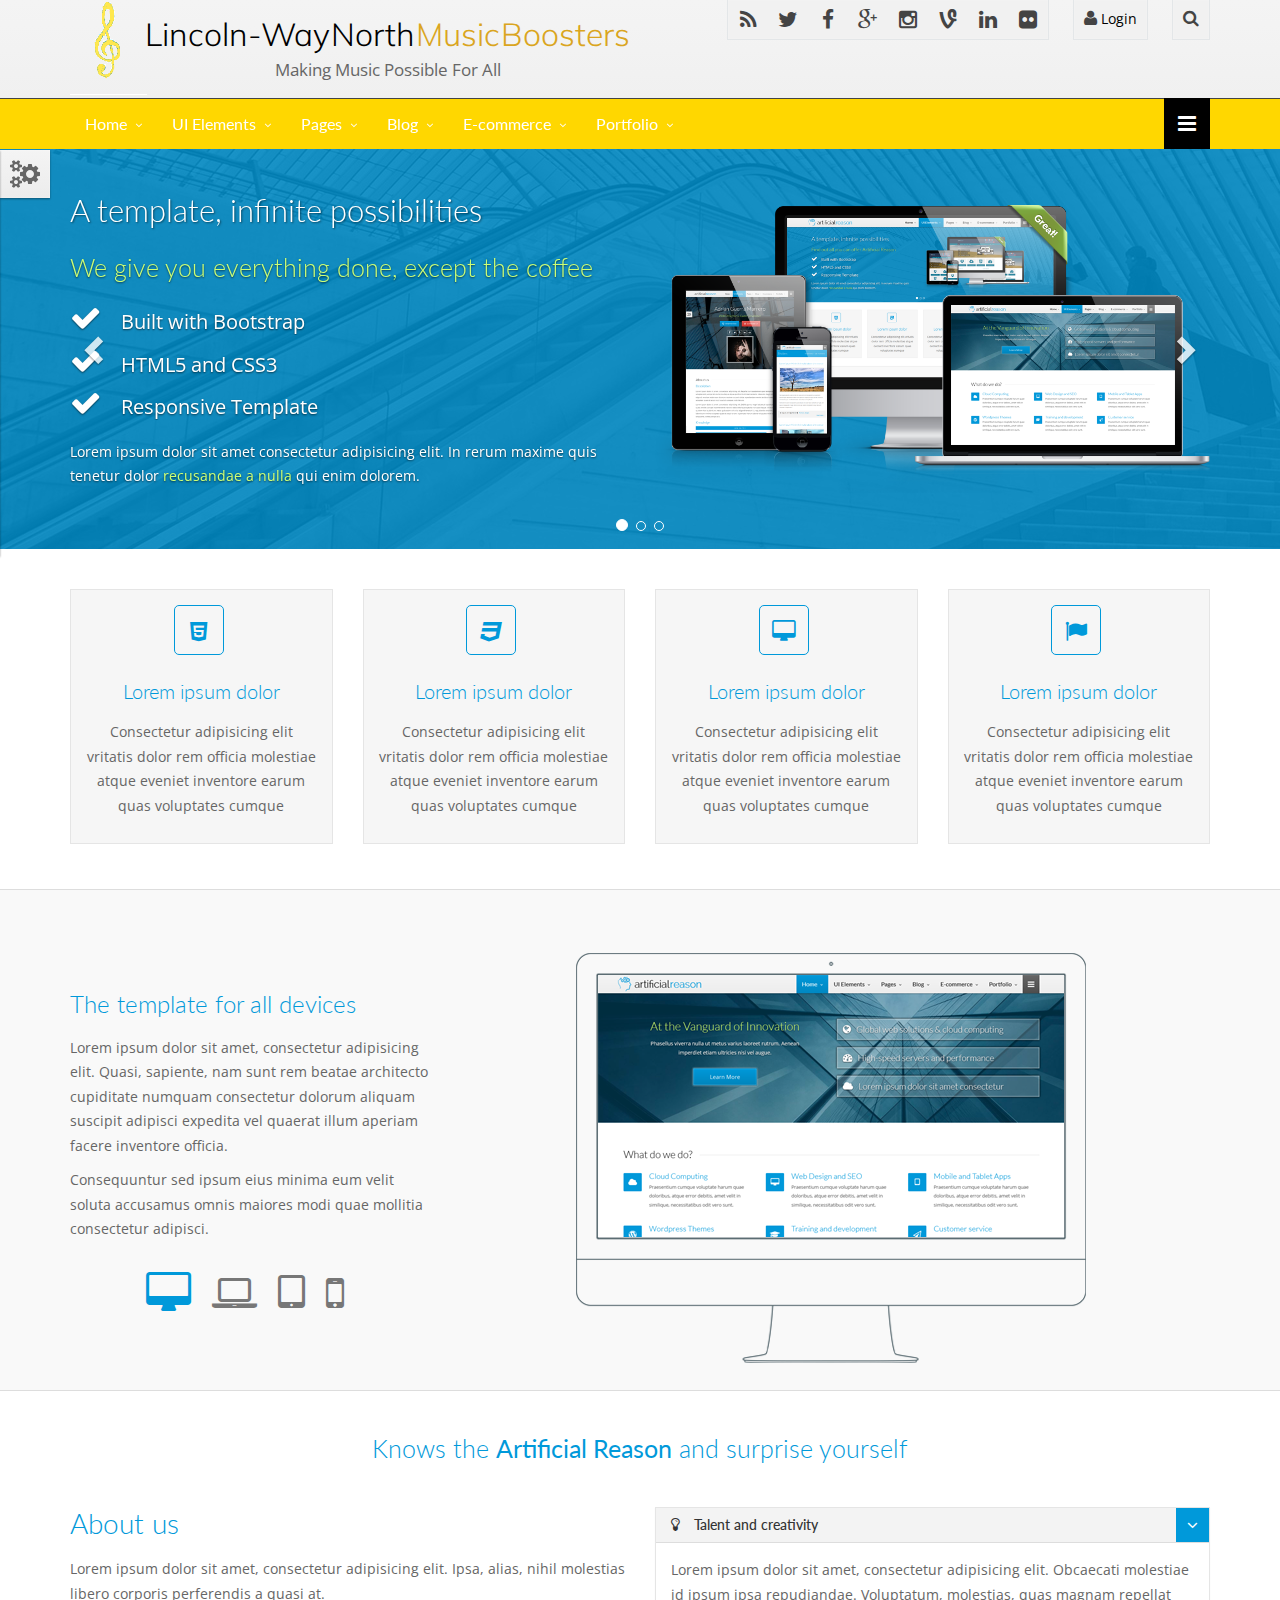
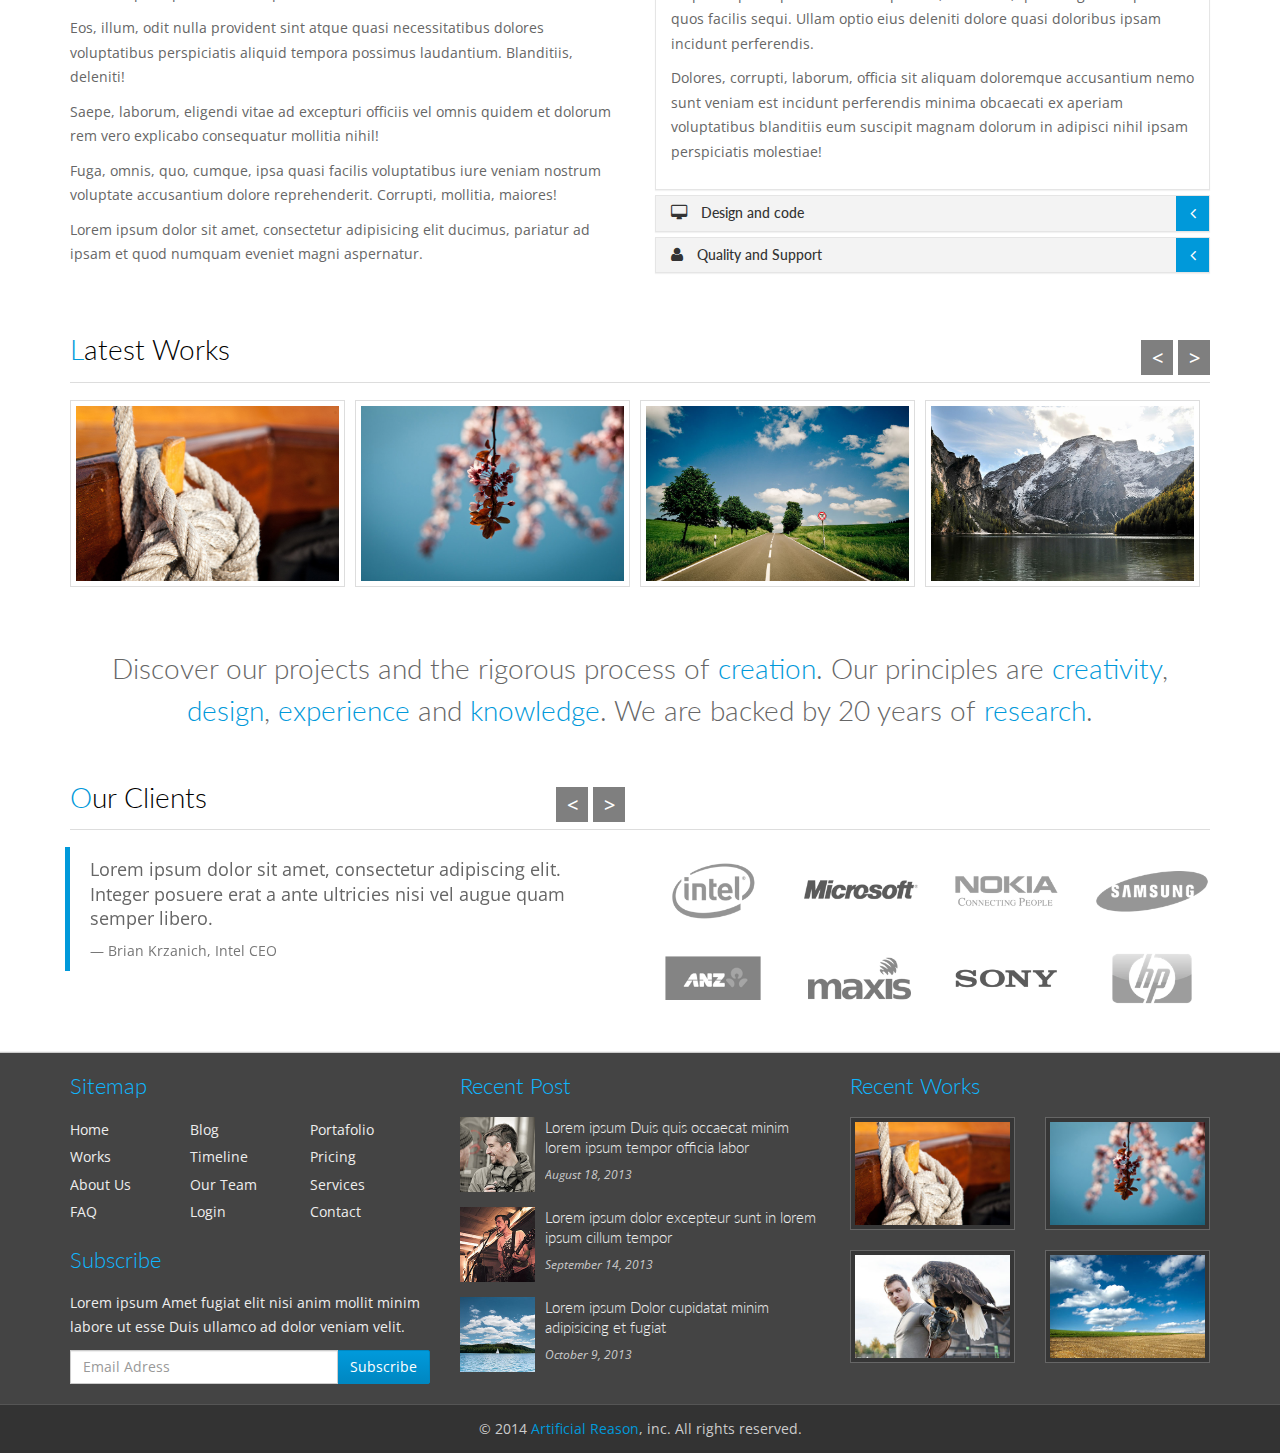
<file: LWNMBSite2/index.html>
﻿<!DOCTYPE html>
<html lang="en">

<head>
    <meta charset="UTF-8">
    <meta name="viewport" content="width=device-width, initial-scale=1">
    <meta name="viewport" content="width=device-width, initial-scale=1.0, minimum-scale=1.0, maximum-scale=1.0, user-scalable=no">

    <title>Artificial Reason</title>

    <link rel="shortcut icon" href="img/favicon.png">

    <meta name="description" content="">

    <!-- CSS -->
    <link href="css/preload.css" rel="stylesheet" media="screen">
    <link href="css/bootstrap.min.css" rel="stylesheet" media="screen">
    <link href="css/yamm.css" rel="stylesheet" media="screen">
    <link href="css/bootstrap-switch.min.css" rel="stylesheet" media="screen">
    <link href="css/font-awesome.min.css" rel="stylesheet" media="screen">
    <link href="css/animate.min.css" rel="stylesheet" media="screen">
    <link href="css/slidebars.css" rel="stylesheet" media="screen">
    <link href="css/lightbox.css" rel="stylesheet" media="screen">
    <link href="css/jquery.bxslider.css" rel="stylesheet">
    <link href="css/syntaxhighlighter/shCore.css" rel="stylesheet" media="screen">

    <link href="css/style-blue.css" rel="stylesheet" media="screen" title="default">
    <link href="css/width-full.css" rel="stylesheet" media="screen" title="default">

    <link href="css/buttons.css" rel="stylesheet" media="screen">

    <!-- HTML5 shim and Respond.js IE8 support of HTML5 elements and media queries -->
    <!--[if lt IE 9]>
        <script src="js/html5shiv.min.js"></script>
        <script src="js/respond.min.js"></script>
    <![endif]-->
</head>

<!-- Preloader -->
<div id="preloader">
    <div id="status">&nbsp;</div>
</div>

<body>

<div id="theme-options" class="hidden-xs">
    <div id="body-options">
        <div id="color-options">
            <h2 class="no-margin-top">Color Selector</h2>
            <a href="javascript:void(0);" rel="style-blue.css" class="color-box color-blue">blue</a>
            <a href="javascript:void(0);" rel="style-blue2.css" class="color-box color-blue2">blue2</a>
            <a href="javascript:void(0);" rel="style-blue3.css" class="color-box color-blue3">blue3</a>
            <a href="javascript:void(0);" rel="style-blue4.css" class="color-box color-blue4">blue4</a>
            <a href="javascript:void(0);" rel="style-blue5.css" class="color-box color-blue5">blue5</a>
            <a href="javascript:void(0);" rel="style-green.css" class="color-box color-green">green</a>
            <a href="javascript:void(0);" rel="style-green2.css" class="color-box color-green2">green2</a>
            <a href="javascript:void(0);" rel="style-green3.css" class="color-box color-green3">green3</a>
            <a href="javascript:void(0);" rel="style-green4.css" class="color-box color-green4">green4</a>
            <a href="javascript:void(0);" rel="style-green5.css" class="color-box color-green5">green5</a>
            <a href="javascript:void(0);" rel="style-red.css" class="color-box color-red">red</a>
            <a href="javascript:void(0);" rel="style-red2.css" class="color-box color-red2">red2</a>
            <a href="javascript:void(0);" rel="style-red3.css" class="color-box color-red3">red3</a>
            <a href="javascript:void(0);" rel="style-fuchsia.css" class="color-box color-fuchsia">fuchsia</a>
            <a href="javascript:void(0);" rel="style-pink.css" class="color-box color-pink">pink</a>
            <a href="javascript:void(0);" rel="style-yellow.css" class="color-box color-yellow">yellow</a>
            <a href="javascript:void(0);" rel="style-yellow2.css" class="color-box color-yellow2">yellow2</a>
            <a href="javascript:void(0);" rel="style-orange.css" class="color-box color-orange">orange</a>
            <a href="javascript:void(0);" rel="style-orange2.css" class="color-box color-orange2">orange2</a>
            <a href="javascript:void(0);" rel="style-orange3.css" class="color-box color-orange3">orange3</a>
            <a href="javascript:void(0);" rel="style-violet.css" class="color-box color-violet">violet</a>
            <a href="javascript:void(0);" rel="style-violet2.css" class="color-box color-violet2">violet2</a>
            <a href="javascript:void(0);" rel="style-violet3.css" class="color-box color-violet3">violet3</a>
            <a href="javascript:void(0);" rel="style-gray.css" class="color-box color-gray">gray</a>
            <a href="javascript:void(0);" rel="style-aqua.css" class="color-box color-aqua">aqua</a>
        </div>
        <div id="header-options">
            <h2>Header Style</h2>
            <div class="btn-group">
                <a href="configurator.html" class="btn btn-block btn-primary btn-ar">Go to the headers selector</a>
            </div>
        </div>
        <div id="width-options">
            <h2>Container Selector</h2>
            <div class="btn-group">
                <form>
                    <input type="checkbox" name="full-width-checkbox" data-label-width="80" data-label-text="Full Width" checked> 
                </form>
            </div>
        </div>
    </div>
    <div id="icon-options">
        <i class="fa fa-gears fa-2x fa-flip-horizontal"></i>
    </div>
</div>
<div id="sb-site">
<div class="boxed">

<header id="header-full-top" class="hidden-xs header-full">
    <div class="container">
        <div class="header-full-title">
            <h1 class="animated fadeInRight"><a href="index.html" class="active">Lincoln-Way North <span>Music Boosters</span></a></h1>
            <p class="animated fadeInRight">Making Music Possible For All</p>
        </div>
        <nav class="top-nav">
            <ul class="top-nav-social hidden-sm">
                <li><a href="#" class="animated fadeIn animation-delay-6 rss"><i class="fa fa-rss"></i></a></li>
                <li><a href="#" class="animated fadeIn animation-delay-7 twitter"><i class="fa fa-twitter"></i></a></li>
                <li><a href="https://www.facebook.com/pages/Lincoln-Way-North-Music-Boosters" class="animated fadeIn animation-delay-8 facebook"><i class="fa fa-facebook"></i></a></li>
                <li><a href="#" class="animated fadeIn animation-delay-9 google-plus"><i class="fa fa-google-plus"></i></a></li>
                <li><a href="#" class="animated fadeIn animation-delay-9 instagram"><i class="fa fa-instagram"></i></a></li>
                <li><a href="#" class="animated fadeIn animation-delay-8 vine"><i class="fa fa-vine"></i></a></li>
                <li><a href="#" class="animated fadeIn animation-delay-7 linkedin"><i class="fa fa-linkedin"></i></a></li>
                <li><a href="#" class="animated fadeIn animation-delay-6 flickr"><i class="fa fa-flickr"></i></a></li>
            </ul>

            <div class="dropdown animated fadeInDown animation-delay-11">
                <a href="#" class="dropdown-toggle" data-toggle="dropdown"><i class="fa fa-user"></i> Login</a>
                <div class="dropdown-menu dropdown-menu-right dropdown-login-box animated fadeInUp">
                    <form role="form">
                        <h4>Login Form</h4>

                        <div class="form-group">
                            <div class="input-group login-input">
                                <span class="input-group-addon"><i class="fa fa-user"></i></span>
                                <input type="text" class="form-control" placeholder="Username">
                            </div>
                            <br>
                            <div class="input-group login-input">
                                <span class="input-group-addon"><i class="fa fa-lock"></i></span>
                                <input type="password" class="form-control" placeholder="Password">
                            </div>
                            <div class="checkbox pull-left">
                                <label>
                                    <input type="checkbox"> Remember me
                                </label>
                            </div>
                            <button type="submit" class="btn btn-ar btn-primary pull-right">Login</button>
                            <div class="clearfix"></div>
                        </div>
                    </form>
                </div>
            </div> <!-- dropdown -->

            <div class="dropdown animated fadeInDown animation-delay-13">
                <a href="#" class="dropdown-toggle" data-toggle="dropdown"><i class="fa fa-search"></i></a>
                <div class="dropdown-menu dropdown-menu-right dropdown-search-box animated fadeInUp">
                    <form role="form">
                        <div class="input-group">
                            <input type="text" class="form-control" placeholder="Search...">
                            <span class="input-group-btn">
                                <button class="btn btn-ar btn-primary" type="button">Go!</button>
                            </span>
                        </div><!-- /input-group -->
                    </form>
                </div>
            </div> <!-- dropdown -->
        </nav>
    </div> <!-- container -->
</header> <!-- header-full -->
<nav class="navbar navbar-static-top navbar-default navbar-header-full navbar-dark" role="navigation" id="header">
    <div class="container">
        <!-- Brand and toggle get grouped for better mobile display -->
        <div class="navbar-header">
            <button type="button" class="navbar-toggle" data-toggle="collapse" data-target="#bs-example-navbar-collapse-1">
                <span class="sr-only">Toggle navigation</span>
                <i class="fa fa-bars"></i>
            </button>
            <a class="navbar-brand hidden-lg hidden-md hidden-sm active" href="index.html">Artificial <span>Reason</span></a>
        </div> <!-- navbar-header -->

        <!-- Collect the nav links, forms, and other content for toggling -->
        <div class="pull-right">
            <a href="javascript:void(0);" class="sb-icon-navbar sb-toggle-right"><i class="fa fa-bars"></i></a>
        </div>
        <div class="collapse navbar-collapse" id="bs-example-navbar-collapse-1">
            <ul class="nav navbar-nav">
                <li class="dropdown">
                    <a href="javascript:void(0);" class="dropdown-toggle" data-toggle="dropdown">Home</a>
                     <ul class="dropdown-menu dropdown-menu-left">
                        <li><a href="index.html" class="active">Option 1: Default</a></li>
                        <li><a href="home_services.html">Option 2: Services</a></li>
                        <li><a href="home_full.html">Option 3: Full Intro</a></li>
                        <li><a href="home_only_full.html">Option 4: Only Full Intro</a></li>
                        <li><a href="home_news.html">Option 5: News</a></li>
                        <li><a href="home_profile.html">Option 6: Professional Profile</a></li>
                        <li><a href="home_plan.html">Option 7: Subscribe <span class="label label-success pull-right">New</span></a></li>
                        <li role="presentation" class="dropdown-header">Header Options</li>
                        <li><a href="configurator.html">Configurator<span class="label label-success pull-right">New</span></a></li>
                    </ul>
                </li>
                <li class="dropdown">
                    <a href="javascript:void(0);" class="dropdown-toggle" data-toggle="dropdown">UI Elements</a>
                     <ul class="dropdown-menu dropdown-menu-left">
                        <li class="dropdown-submenu">
                                <a href="javascript:void(0);" class="has_children">CSS</a>
                                <ul class="dropdown-menu dropdown-menu-left">
                                <li><a href="css_typography.html">Typography</a></li>
                                <li><a href="css_headers.html">Headers</a></li>
                                <li><a href="css_dividers.html">Dividers</a></li>
                                <li><a href="css_blockquotes.html">Blockquotes</a></li>
                                <li><a href="css_forms.html">Forms</a></li>
                                <li><a href="css_tables.html">Tables</a></li>
                            </ul>
                        </li>
                        <li class="dropdown-submenu">
                                <a href="javascript:void(0);" class="has_children">Buttons</a>
                                <ul class="dropdown-menu dropdown-menu-left">
                                <li><a href="btn_basic_buttons.html">Basic Buttons</a></li>
                                <li><a href="btn_library_buttons.html">Buttons Library</a></li>
                                <li><a href="btn_social_buttons.html">Social Buttons</a></li>
                            </ul>
                        </li>
                        <li class="dropdown-submenu">
                                <a href="javascript:void(0);" class="has_children">Icons</a>
                                <ul class="dropdown-menu dropdown-menu-left">
                                <li><a href="icons_artificial_reason.html">Artificial Reason Icons</a></li>
                                <li><a href="icons_glyph.html">Glyphicons Icons</a></li>
                                <li><a href="icons_awesome.html">Font Awesome</a></li>
                                <li><a href="icons_social.html">Social Icons</a></li>
                            </ul>
                        </li>
                        <li class="dropdown-submenu">
                                <a href="javascript:void(0);" class="has_children">Components</a>
                                <ul class="dropdown-menu dropdown-menu-left">
                                <li><a href="components_dropdowns.html">Components Dropdowns</a></li>
                                <li><a href="components_panels.html">Panels</a></li>
                                <li><a href="components_lists.html">Lists</a></li>
                                <li><a href="components_paginations.html">Paginations</a></li>
                                <li><a href="components_labels_badges.html">Labels and Badges</a></li>
                                <li><a href="components_alerts_wells.html">Alerts and Wells</a></li>
                                <li><a href="components_thumbnails.html">Thumbnails</a></li>
                                <li><a href="components_modals.html">Modals</a></li>
                                <li><a href="components_progress_bars.html">Progress Bars</a></li>
                                <li><a href="components_tooltip_popover.html">Tooltip &amp; Popover</a></li>
                            </ul>
                        </li>
                        <li><a href="collapses_tabs.html">Collapses &amp; Tabs</a></li>
                        <li><a href="components_vertical_tabs.html">Vertical Tabs <span class="label label-success pull-right">New</span></a></li>
                        <li><a href="components_switch.html">Switch Controls <span class="label label-success pull-right">New</span></a></li>
                        <li><a href="content_box.html">Contents Box</a></li>
                        <li><a href="carousels.html">Carousels</a></li>
                        <li><a href="charts.html">Charts &amp; CountDowns</a></li>
                    </ul>
                </li>
                <li class="dropdown">
                    <a href="javascript:void(0);" class="dropdown-toggle" data-toggle="dropdown">Pages</a>
                     <ul class="dropdown-menu dropdown-menu-left">
                        <li class="dropdown-submenu">
                                <a href="javascript:void(0);" class="has_children">About us &amp; Team</a>
                                <ul class="dropdown-menu dropdown-menu-left">
                                <li><a href="page_about.html">About us Option 1</a></li>
                                <li><a href="page_about2.html">About us Option 2</a></li>
                                <li><a href="page_about3.html">About us &amp; Team</a></li>
                                <li class="divider"></li>                                        
                                <li><a href="page_team.html">Our Team Option 1</a></li>
                                <li><a href="page_team2.html">Our Team Option 2</a></li>
                            </ul>
                        </li>
                        <li class="dropdown-submenu">
                                <a href="javascript:void(0);" class="has_children">Form</a>
                                <ul class="dropdown-menu dropdown-menu-left">
                                <li><a href="page_contact.html">Contact Option 1</a></li>
                                <li><a href="page_contact2.html">Contact Option 2</a></li>
                                <li class="divider"></li>                                        
                                <li><a href="page_login.html">Login Integrated</a></li>
                                <li><a href="page_login_full.html">Login Full Page</a></li>
                                <li class="divider"></li>                                        
                                <li><a href="page_login_register.html">Login and Register</a></li>
                                <li><a href="page_register.html">Register Option 1</a></li>
                            </ul>
                        </li>
                        <li class="dropdown-submenu">
                                <a href="javascript:void(0);" class="has_children">Profiles</a>
                                <ul class="dropdown-menu dropdown-menu-left">
                                <li><a href="page_profile.html">User Profile Option 1</a></li>
                                <li><a href="page_profile2.html">User Profile Option 2</a></li>
                            </ul>
                        </li>
                        <li class="dropdown-submenu">
                                <a href="javascript:void(0);" class="has_children">Error</a>
                                <ul class="dropdown-menu dropdown-menu-left">
                                <li><a href="page_404.html">Error 404 Full Page</a></li>
                                <li><a href="page_404_2.html">Error 404 Integrated</a></li>
                                <li><a href="page_500.html">Error 500 Full Page</a></li>
                                <li><a href="page_500_2.html">Error 500 Integrated</a></li>
                            </ul>
                        </li>
                        <li class="dropdown-submenu">
                                <a href="javascript:void(0);" class="has_children">Bussiness &amp; Products</a>
                                <ul class="dropdown-menu dropdown-menu-left">
                                <li><a href="page_testimonial.html">Testimonials</a></li>
                                <li><a href="page_clients.html">Our Clients</a></li>
                                <li><a href="page_product.html">Products</a></li>
                                <li><a href="page_services.html">Services</a></li>
                            </ul>
                        </li>
                        <li class="dropdown-submenu">
                                <a href="javascript:void(0);" class="has_children">Pricing</a>
                                <ul class="dropdown-menu dropdown-menu-left">
                                <li><a href="page_pricing.html">Pricing Box</a></li>
                                <li><a href="page_pricing-mega.html">Pricing Mega Table</a></li>
                            </ul>
                        </li>
                        <li class="dropdown-submenu">
                                <a href="javascript:void(0);" class="has_children">FAQ &amp; Support</a>
                                <ul class="dropdown-menu dropdown-menu-left">
                                <li><a href="page_support.html">Support Center</a></li>
                                <li><a href="page_faq.html">FAQ Option 1</a></li>
                                <li><a href="page_faq2.html">FAQ Option 2</a></li>
                            </ul>
                        </li>
                        <li class="dropdown-submenu">
                                <a href="javascript:void(0);" class="has_children">Coming Soon</a>
                                <ul class="dropdown-menu dropdown-menu-left">
                                <li><a href="page_coming.html">Coming Soon Option 1</a></li>
                                <li><a href="page_coming2.html">Coming Soon Option 2</a></li>
                            </ul>
                        </li>
                        <li class="dropdown-submenu">
                                <a href="javascript:void(0);" class="has_children">Timeline</a>
                                <ul class="dropdown-menu dropdown-menu-left">
                                <li><a href="page_timeline_left.html">Timeline Left</a></li>
                                <li><a href="page_timeline.html">Timeline Center</a></li>
                            </ul>
                        </li>
                    </ul>
                </li>
                <li class="dropdown">
                    <a href="javascript:void(0);" class="dropdown-toggle" data-toggle="dropdown">Blog</a>
                     <ul class="dropdown-menu dropdown-menu-left">
                        <li><a href="blog.html">Blog Right Sidebar</a></li>
                        <li><a href="blog_left.html">Blog Left Sidebar</a></li>
                        <li><a href="blog_full.html">Blog Full</a></li>
                        <li><a href="blog2.html">Other Option</a></li>
                        <li class="divider"></li>
                        <li><a href="single.html">Blog Item</a></li>
                        <li><a href="single_full.html">Blog Item Full</a></li>
                    </ul>
                </li>
                <li class="dropdown">
                    <a href="javascript:void(0);" class="dropdown-toggle" data-toggle="dropdown">E-commerce</a>
                     <ul class="dropdown-menu dropdown-menu-left">
                        <li><a href="e-commerce_home.html">E-commerce Home</a></li>
                        <li><a href="e-commerce.html">E-commerce Filters</a></li>
                        <li><a href="e-commerce_product.html">Product</a></li>
                        <li><a href="e-commerce_cart.html">Cart</a></li>
                    </ul>
                </li>
                <li class="dropdown">
                    <a href="javascript:void(0);" class="dropdown-toggle" data-toggle="dropdown">Portfolio</a>
                     <ul class="dropdown-menu dropdown-menu-left">
                        <li><a href="portfolio_sidebar.html">Portfolio sidebar filters</a></li>
                        <li><a href="portfolio_topbar.html">Portfolio topbar filters</a></li>
                        <li><a href="portfolio_caption_hover.html">Portfolio with captions</a></li>
                        <li class="divider"></li>
                        <li><a href="portfolio_item.html">Portfolio item</a></li>
                        <li><a href="portfolio_item_devices.html">Portfolio item device</a></li>
                    </ul>
                </li>
             </ul>
        </div><!-- navbar-collapse -->
    </div><!-- container -->
</nav>

<section class="carousel-section">
    <div id="carousel-example-generic" class="carousel carousel-razon slide" data-ride="carousel" data-interval="5000">
        <!-- Indicators -->
        <ol class="carousel-indicators">
            <li data-target="#carousel-example-generic" data-slide-to="0" class="active"></li>
            <li data-target="#carousel-example-generic" data-slide-to="1"></li>
            <li data-target="#carousel-example-generic" data-slide-to="2"></li>
        </ol>

        <!-- Wrapper for slides -->
        <div class="carousel-inner">
            <div class="item active">
                <div class="container">
                    <div class="row">
                        <div class="col-md-6 col-sm-7">
                            <div class="carousel-caption">
                                <div class="carousel-text">
                                   <h1 class="animated fadeInDownBig animation-delay-7 carousel-title">A template, infinite possibilities</h1>
                                   <h2 class="animated fadeInDownBig animation-delay-5  crousel-subtitle">We give you everything done, except the coffee</h2>
                                   <ul class="list-unstyled carousel-list">
                                       <li class="animated bounceInLeft animation-delay-11"><i class="fa fa-check"></i>Built with Bootstrap</li>
                                       <li class="animated bounceInLeft animation-delay-13"><i class="fa fa-check"></i>HTML5 and CSS3</li>
                                       <li class="animated bounceInLeft animation-delay-15"><i class="fa fa-check"></i>Responsive Template</li>
                                   </ul>
                                   <p class="animated fadeInUpBig animation-delay-17">Lorem ipsum dolor sit amet consectetur adipisicing elit. In rerum maxime quis tenetur dolor <span>recusandae a nulla</span> qui enim dolorem.</p>
                               </div>
                            </div>
                        </div>
                        <div class="col-md-6 col-sm-5 hidden-xs carousel-img-wrap">
                            <div class="carousel-img">
                                <img src="img/demo/pre.png" class="img-responsive animated bounceInUp animation-delay-3" alt="Image">
                            </div>
                        </div>
                    </div>
                </div>
            </div>
            <div class="item">
                <div class="container">
                    <div class="row">
                        <div class="col-md-6 col-sm-8">
                            <div class="carousel-caption">
                                <div class="carousel-text">
                                   <h1 class="animated fadeInDownBig animation-delay-7 carousel-title">Customization extremes</h1>
                                   <h2 class="animated fadeInDownBig animation-delay-5  crousel-subtitle">Configure your own template in few easy steps</h2>
                                   <ul class="list-unstyled carousel-list">
                                       <li class="animated bounceInLeft animation-delay-11"><i class="fa fa-check"></i>25 default colors</li>
                                       <li class="animated bounceInLeft animation-delay-13"><i class="fa fa-check"></i>Variables less for all colors</li>
                                       <li class="animated bounceInLeft animation-delay-15"><i class="fa fa-check"></i>Full width and boxed mode</li>
                                   </ul>
                                   <p class="animated fadeInUpBig animation-delay-17">Lorem ipsum dolor sit amet consectetur adipisicing elit. In rerum maxime quis tenetur dolor <span>recusandae a nulla</span> qui enim dolorem.</p>
                               </div>
                            </div>
                        </div>
                        <div class="col-md-6 col-sm-4 hidden-xs carousel-img-wrap">
                            <div class="carousel-img">
                                <img src="img/demo/pre2.png" class="img-responsive animated bounceInUp animation-delay-3" alt="Image">
                            </div>
                        </div>
                    </div>
                </div>
            </div>
            <div class="item">
                <div class="container">
                    <div class="row">
                        <div class="col-lg-6 col-md-7 col-sm-9">
                            <div class="carousel-caption">
                                <div class="carousel-text">
                                   <h1 class="animated fadeInDownBig animation-delay-7 carousel-title">Templates for almost everything</h1>
                                   <h2 class="animated fadeInDownBig animation-delay-5  crousel-subtitle">Artificial Reason include over 80 HTML templates</h2>
                                   <ul class="list-unstyled carousel-list">
                                       <li class="animated bounceInLeft animation-delay-11"><i class="fa fa-check"></i>84 HTML Templates</li>
                                       <li class="animated bounceInLeft animation-delay-13"><i class="fa fa-check"></i>More than 50 components</li>
                                       <li class="animated bounceInLeft animation-delay-15"><i class="fa fa-check"></i>Extra CSS classes</li>
                                   </ul>
                                   <p class="animated fadeInUpBig animation-delay-17">Lorem ipsum dolor sit amet consectetur adipisicing elit. In rerum maxime quis tenetur dolor <span>recusandae a nulla</span> qui enim dolorem.</p>
                               </div>
                            </div>
                        </div>
                        <div class="col-lg-6 col-md-5 col-sm-3 hidden-xs carousel-img-wrap">
                            <div class="carousel-img">
                                <img src="img/demo/pre3.png" class="img-responsive animated bounceInUp animation-delay-3" alt="Image">
                            </div>
                        </div>
                    </div>
                </div>
            </div>
        </div>

        <!-- Controls -->
        <a class="left carousel-control" href="#carousel-example-generic" data-slide="prev">
            <span class="glyphicon glyphicon-chevron-left"></span>
        </a>
        <a class="right carousel-control" href="#carousel-example-generic" data-slide="next">
            <span class="glyphicon glyphicon-chevron-right"></span>
        </a>
    </div>
</section> <!-- carousel -->

<section class="margin-bottom">
    <div class="container">
        <div class="row">
            <div class="col-md-3 col-sm-6">
                <div class="content-box box-default animated fadeInUp animation-delay-10">
                    <span class="icon-ar icon-ar-lg icon-ar-round icon-ar-inverse"><i class="fa fa-html5"></i></span>
                    <h4 class="content-box-title">Lorem ipsum dolor</h4>
                    <p>Consectetur adipisicing elit vritatis dolor rem officia molestiae atque eveniet inventore earum quas voluptates cumque</p>
                </div>
            </div>
            <div class="col-md-3 col-sm-6">
                <div class="content-box box-default animated fadeInUp animation-delay-14">
                    <span class="icon-ar icon-ar-lg icon-ar-round icon-ar-inverse"><i class="fa fa-css3"></i></span>
                    <h4 class="content-box-title">Lorem ipsum dolor</h4>
                    <p>Consectetur adipisicing elit vritatis dolor rem officia molestiae atque eveniet inventore earum quas voluptates cumque</p>
                </div>
            </div>
            <div class="col-md-3 col-sm-6">
                <div class="content-box box-default animated fadeInUp animation-delay-16">
                    <span class="icon-ar icon-ar-lg icon-ar-round icon-ar-inverse"><i class="fa fa-desktop"></i></span>
                    <h4 class="content-box-title">Lorem ipsum dolor</h4>
                    <p>Consectetur adipisicing elit vritatis dolor rem officia molestiae atque eveniet inventore earum quas voluptates cumque</p>
                </div>
            </div>
            <div class="col-md-3 col-sm-6">
                <div class="content-box box-default animated fadeInUp animation-delay-12">
                    <span class="icon-ar icon-ar-lg icon-ar-round icon-ar-inverse"><i class="fa fa-flag"></i></span>
                    <h4 class="content-box-title">Lorem ipsum dolor</h4>
                    <p>Consectetur adipisicing elit vritatis dolor rem officia molestiae atque eveniet inventore earum quas voluptates cumque</p>
                </div>
            </div>
        </div>
    </div>
</section>

<section class="section-lines">
    <div class="container">
        <div class="row">
            <div class="col-md-4">
                <div class="home-devices">
                    <h3>The template for all devices</h3>
                    <p>Lorem ipsum dolor sit amet, consectetur adipisicing elit. Quasi, sapiente, nam sunt rem beatae architecto cupiditate numquam consectetur dolorum aliquam suscipit adipisci expedita vel quaerat illum aperiam facere inventore officia.</p>
                    <p>Consequuntur sed ipsum eius minima eum velit soluta accusamus omnis maiores modi quae mollitia consectetur adipisci.</p>
                    <ul class="icon-devices">
                        <li class="active"><a href="#desktop" data-toggle="tab"><i class="fa fa-desktop"></i></a></li>
                        <li><a href="#laptop" data-toggle="tab"><i class="fa fa-laptop"></i></a></li>
                        <li><a href="#tablet" data-toggle="tab"><i class="fa fa-tablet"></i></a></li>
                        <li><a href="#mobile" data-toggle="tab"><i class="fa fa-mobile"></i></a></li>
                    </ul>

                </div>
            </div>
            <div class="col-md-8">
                <div class="tab-content">
                    <div class="tab-pane active" id="desktop">
                        <img src="img/demo/mac.png" alt="" class="img-responsive">
                    </div>
                    <div class="tab-pane" id="laptop">
                        <img src="img/demo/macpro.png" alt="" class="img-responsive">
                    </div>
                    <div class="tab-pane" id="tablet">
                        <img src="img/demo/ipad.png" alt="" class="img-responsive">
                    </div>
                    <div class="tab-pane" id="mobile">
                        <img src="img/demo/iphone.png" alt="" class="img-responsive">
                    </div>
                </div>
            </div>
        </div>
    </div>
</section>

<div class="container">
    <section class="margin-bottom">
        <p class="lead lead-lg text-center primary-color margin-bottom">Knows the <strong>Artificial Reason</strong> and surprise yourself</p>
       <div class="row">
            <div class="col-md-6">
                <h2 class="no-margin-top">About us</h2>
                <p>Lorem ipsum dolor sit amet, consectetur adipisicing elit. Ipsa, alias, nihil molestias libero corporis perferendis a quasi at.</p>
                <p>Eos, illum, odit nulla provident sint atque quasi necessitatibus dolores voluptatibus perspiciatis aliquid tempora possimus laudantium. Blanditiis, deleniti!</p>
                <p>Saepe, laborum, eligendi vitae ad excepturi officiis vel omnis quidem et dolorum rem vero explicabo consequatur mollitia nihil!</p>
                <p>Fuga, omnis, quo, cumque, ipsa quasi facilis voluptatibus iure veniam nostrum voluptate accusantium dolore reprehenderit. Corrupti, mollitia, maiores!</p>
                <p>Lorem ipsum dolor sit amet, consectetur adipisicing elit ducimus, pariatur ad ipsam et quod numquam eveniet magni aspernatur.</p>

            </div>
            <div class="col-md-6">
                <div class="panel-group" id="accordion">
                  <div class="panel panel-default">
                    <div class="panel-heading panel-heading-link">
                        <a data-toggle="collapse" data-parent="#accordion" href="#collapseOne">
                          <i class="fa fa-lightbulb-o"></i> Talent and creativity
                        </a>
                    </div>
                    <div id="collapseOne" class="panel-collapse collapse in">
                      <div class="panel-body">
                        <p>Lorem ipsum dolor sit amet, consectetur adipisicing elit. Obcaecati molestiae id ipsum ipsa repudiandae. Voluptatum, molestias, quas magnam repellat quos facilis sequi. Ullam optio eius deleniti dolore quasi doloribus ipsam incidunt perferendis.</p>
                        <p>Dolores, corrupti, laborum, officia sit aliquam doloremque accusantium nemo sunt veniam est incidunt perferendis minima obcaecati ex aperiam voluptatibus blanditiis eum suscipit magnam dolorum in adipisci nihil ipsam perspiciatis molestiae!</p>
                      </div>
                    </div>
                  </div>
                  <div class="panel panel-default">
                    <div class="panel-heading panel-heading-link">
                        <a data-toggle="collapse" data-parent="#accordion" href="#collapseTwo" class="collapsed">
                          <i class="fa fa-desktop"></i> Design and code
                        </a>
                    </div>
                    <div id="collapseTwo" class="panel-collapse collapse">
                      <div class="panel-body">
                        <p>Lorem ipsum dolor sit amet, consectetur adipisicing elit. Suscipit dignissimos inventore cupiditate expedita saepe enim nobis nostrum? Laborum, laudantium, maiores, cupiditate, perspiciatis at ad accusamus corporis sed ipsam et velit!</p>
                        <p>Incidunt, harum itaque voluptatum asperiores recusandae explicabo maiores. Alias, quos, ex impedit at error id laborum fugit architecto qui beatae molestiae dolorum rem veritatis quia aliquam totam accusamus perferendis. Nulla!</p>
                      </div>
                    </div>
                  </div>
                  <div class="panel panel-default">
                    <div class="panel-heading panel-heading-link">
                        <a data-toggle="collapse" data-parent="#accordion" href="#collapseThree" class="collapsed">
                          <i class="fa fa-user"></i> Quality and Support
                        </a>
                    </div>
                    <div id="collapseThree" class="panel-collapse collapse">
                      <div class="panel-body">
                        <p>Lorem ipsum dolor sit amet, consectetur adipisicing elit. Mollitia, rerum unde doloribus accusamus pariatur non expedita quibusdam velit totam obcaecati. Consequatur, deserunt, asperiores quam nisi earum voluptates animi labore tempore!</p>
                        <p>Dolorum, aliquam, totam labore saepe error a eum culpa assumenda sint laudantium ipsa iure ullam et dicta nesciunt repellendus optio voluptatibus reprehenderit odit officia fugiat necessitatibus recusandae architecto ad neque?</p>
                      </div>
                    </div>
                  </div>
                </div>
            </div>


       </div>
   </section>

   <section class="margin-bottom">
       <h2 class="section-title">Latest Works</h2>
       <div class="bxslider-controls">
            <span id="bx-prev4"></span>
            <span id="bx-next4"></span>
        </div>
        <ul class="bxslider" id="latest-works">
          <li>
            <div class="img-caption-ar">
                <img src="img/demo/w1.jpg" class="img-responsive" alt="Image">
                <div class="caption-ar">
                    <div class="caption-content">
                        <a href="#" class="animated fadeInDown"><i class="fa fa-search"></i>More info</a>
                        <h4 class="caption-title">Title Caption</h4>
                    </div>
                </div>
            </div>
        </li>
        <li>
            <div class="img-caption-ar">
                <img src="img/demo/w2.jpg" class="img-responsive" alt="Image">
                <div class="caption-ar">
                    <div class="caption-content">
                        <a href="#" class="animated fadeInDown"><i class="fa fa-search"></i>More info</a>
                        <h4 class="caption-title">Title Caption</h4>
                    </div>
                </div>
            </div>
          </li>
          <li>
            <div class="img-caption-ar">
                <img src="img/demo/w3.jpg" class="img-responsive" alt="Image">
                <div class="caption-ar">
                    <div class="caption-content">
                        <a href="#" class="animated fadeInDown"><i class="fa fa-search"></i>More info</a>
                        <h4 class="caption-title">Title Caption</h4>
                    </div>
                </div>
            </div>
        </li>
        <li>
            <div class="img-caption-ar">
                <img src="img/demo/w4.jpg" class="img-responsive" alt="Image">
                <div class="caption-ar">
                    <div class="caption-content">
                        <a href="#" class="animated fadeInDown"><i class="fa fa-search"></i>More info</a>
                        <h4 class="caption-title">Title Caption</h4>
                    </div>
                </div>
            </div>
          </li>
          <li>
            <div class="img-caption-ar">
                <img src="img/demo/w5.jpg" class="img-responsive" alt="Image">
                <div class="caption-ar">
                    <div class="caption-content">
                        <a href="#" class="animated fadeInDown"><i class="fa fa-search"></i>More info</a>
                        <h4 class="caption-title">Title Caption</h4>
                    </div>
                </div>
            </div>
        </li>
        <li>
            <div class="img-caption-ar">
                <img src="img/demo/w6.jpg" class="img-responsive" alt="Image">
                <div class="caption-ar">
                    <div class="caption-content">
                        <a href="#" class="animated fadeInDown"><i class="fa fa-search"></i>More info</a>
                        <h4 class="caption-title">Title Caption</h4>
                    </div>
                </div>
            </div>
          </li>
          <li>
            <div class="img-caption-ar">
                <img src="img/demo/w7.jpg" class="img-responsive" alt="Image">
                <div class="caption-ar">
                    <div class="caption-content">
                        <a href="#" class="animated fadeInDown"><i class="fa fa-search"></i>More info</a>
                        <h4 class="caption-title">Title Caption</h4>
                    </div>
                </div>
            </div>
        </li>
        <li>
            <div class="img-caption-ar">
                <img src="img/demo/w8.jpg" class="img-responsive" alt="Image">
                <div class="caption-ar">
                    <div class="caption-content">
                        <a href="#" class="animated fadeInDown"><i class="fa fa-search"></i>More info</a>
                        <h4 class="caption-title">Title Caption</h4>
                    </div>
                </div>
            </div>
          </li>
          <li>
            <div class="img-caption-ar">
                <img src="img/demo/w9.jpg" class="img-responsive" alt="Image">
                <div class="caption-ar">
                    <div class="caption-content">
                        <a href="#" class="animated fadeInDown"><i class="fa fa-search"></i>More info</a>
                        <h4 class="caption-title">Title Caption</h4>
                    </div>
                </div>
            </div>
        </li>
        <li>
            <div class="img-caption-ar">
                <img src="img/demo/w10.jpg" class="img-responsive" alt="Image">
                <div class="caption-ar">
                    <div class="caption-content">
                        <a href="#" class="animated fadeInDown"><i class="fa fa-search"></i>More info</a>
                        <h4 class="caption-title">Title Caption</h4>
                    </div>
                </div>
            </div>
          </li>
          <li>
            <div class="img-caption-ar">
                <img src="img/demo/w11.jpg" class="img-responsive" alt="Image">
                <div class="caption-ar">
                    <div class="caption-content">
                        <a href="#" class="animated fadeInDown"><i class="fa fa-search"></i>More info</a>
                        <h4 class="caption-title">Title Caption</h4>
                    </div>
                </div>
            </div>
        </li>
        <li>
            <div class="img-caption-ar">
                <img src="img/demo/w12.jpg" class="img-responsive" alt="Image">
                <div class="caption-ar">
                    <div class="caption-content">
                        <a href="#" class="animated fadeInDown"><i class="fa fa-search"></i>More info</a>
                        <h4 class="caption-title">Title Caption</h4>
                    </div>
                </div>
            </div>
          </li>
        </ul>
   </section>

   <section>
       <p class="slogan text-center">Discover our projects and the rigorous process of <span>creation</span>. Our principles are <span>creativity</span>, <span>design</span>, <span>experience</span> and <span>knowledge</span>. We are backed by 20 years of <span>research</span>.</p>
        <h2 class="section-title">Our Clients</h2>
        <div class="row">
            <div class="col-md-6">
                <div class="bxslider-controls">
                     <span id="bx-prev5"></span>
                     <span id="bx-next5"></span>
                 </div>
                 <ul class="bxslider" id="home-block">
                    <li>
                        <blockquote class="blockquote-color">
                            <p>Lorem ipsum dolor sit amet, consectetur adipiscing elit. Integer posuere erat a ante ultricies nisi vel augue quam semper libero.</p>
                            <footer>Brian Krzanich, Intel CEO</footer>
                        </blockquote>
                    </li>
                    <li>
                        <blockquote class="blockquote-color">
                            <p>Lorem ipsum dolor sit amet, consectetur adipiscing elit. Integer posuere erat a ante ultricies nisi vel augue quam semper libero.</p>
                            <footer>Brian Krzanich, Intel CEO</footer>
                        </blockquote>
                    </li>
                    <li>
                        <blockquote class="blockquote-color">
                            <p>Dolore totam at ea reiciendis suscipit a tempore cum nisi aspernatur nisi alias posuere erat a ante posuere erat a ante ultricies ultricies nisi vel augue quam semper conse erat quuntur.</p>
                            <footer>Sheldon Cooper, Physical Quantum</footer>
                        </blockquote>
                    </li>
                    <li>
                        <blockquote class="blockquote-color">
                            <p>Lorem ipsum dolor sit amet, consectetur adipiscing elit. Integer posuere erat a ante ultricies nisi vel augue quam semper libero.</p>
                            <footer>Brian Krzanich, Intel CEO</footer>
                        </blockquote>
                    </li>
                </ul>
            </div>
            <div class="col-md-6">
                <div class="row">
                    <div class="col-md-3 col-sm-3 col-xs-6"><img src="img/demo/intel.png" alt="" class="img-responsive"></div>
                    <div class="col-md-3 col-sm-3 col-xs-6"><img src="img/demo/microsoft.png" alt="" class="img-responsive"></div>
                    <div class="col-md-3 col-sm-3 col-xs-6"><img src="img/demo/nokia.png" alt="" class="img-responsive"></div>
                    <div class="col-md-3 col-sm-3 col-xs-6"><img src="img/demo/samsung.png" alt="" class="img-responsive"></div>
                </div>
                <div class="row">
                    <div class="col-md-3 col-sm-3 col-xs-6"><img src="img/demo/anz.png" alt="" class="img-responsive"></div>
                    <div class="col-md-3 col-sm-3 col-xs-6"><img src="img/demo/maxis.png" alt="" class="img-responsive"></div>
                    <div class="col-md-3 col-sm-3 col-xs-6"><img src="img/demo/sony.png" alt="" class="img-responsive"></div>
                    <div class="col-md-3 col-sm-3 col-xs-6"><img src="img/demo/hp.png" alt="" class="img-responsive"></div>
                </div>
            </div>
        </div>
   </section>

</div>

<aside id="footer-widgets">
    <div class="container">
        <div class="row">
            <div class="col-md-4">
                <h3 class="footer-widget-title">Sitemap</h3>
                <ul class="list-unstyled three_cols">
                    <li><a href="index.html" class="active">Home</a></li>
                    <li><a href="blog.html">Blog</a></li>
                    <li><a href="portfolio_sidebar.html">Portafolio</a></li>
                    <li><a href="portfolio_topvar.html">Works</a></li>
                    <li><a href="page_timeline_left.html">Timeline</a></li>
                    <li><a href="page_pricing.html">Pricing</a></li>
                    <li><a href="page_about2.html">About Us</a></li>
                    <li><a href="page_team.html">Our Team</a></li>
                    <li><a href="page_services.html">Services</a></li>
                    <li><a href="page_support.html">FAQ</a></li>
                    <li><a href="page_login_full.html">Login</a></li>
                    <li><a href="page_contact.html">Contact</a></li>
                </ul>
                <h3 class="footer-widget-title">Subscribe</h3>
                <p>Lorem ipsum Amet fugiat elit nisi anim mollit minim labore ut esse Duis ullamco ad dolor veniam velit.</p>
                <div class="input-group">
                    <input type="text" class="form-control" placeholder="Email Adress">
                    <span class="input-group-btn">
                        <button class="btn btn-ar btn-primary" type="button">Subscribe</button>
                    </span>
                </div><!-- /input-group -->
            </div>
            <div class="col-md-4">
                <div class="footer-widget">
                    <h3 class="footer-widget-title">Recent Post</h3>
                    <div class="media">
                        <a class="pull-left" href="#"><img class="media-object" src="img/demo/m2.jpg" width="75" height="75" alt="image"></a>
                        <div class="media-body">
                            <h4 class="media-heading"><a href="#">Lorem ipsum Duis quis occaecat minim lorem ipsum tempor officia labor</a></h4>
                            <small>August 18, 2013</small>
                        </div>
                    </div>
                    <div class="media">
                        <a class="pull-left" href="#"><img class="media-object" src="img/demo/m11.jpg" width="75" height="75" alt="image"></a>
                        <div class="media-body">
                            <h4 class="media-heading"><a href="#">Lorem ipsum dolor excepteur sunt in lorem ipsum cillum tempor</a></h4>
                            <small>September 14, 2013</small>
                        </div>
                    </div>
                    <div class="media">
                        <a class="pull-left" href="#"><img class="media-object" src="img/demo/m4.jpg" width="75" height="75" alt="image"></a>
                        <div class="media-body">
                            <h4 class="media-heading"><a href="#">Lorem ipsum Dolor cupidatat minim adipisicing et fugiat</a></h4>
                            <small>October 9, 2013</small>
                        </div>
                    </div>
                </div>
            </div>
            <div class="col-md-4">
                <div class="footer-widget">
                    <h3 class="footer-widget-title">Recent Works</h3>
                    <div class="row">
                        <div class="col-lg-6 col-md-6 col-sm-3 col-xs-6">
                            <a href="#" class="thumbnail"><img src="img/demo/wf1.jpg" class="img-responsive" alt="Image"></a>
                        </div>
                        <div class="col-lg-6 col-md-6 col-sm-3 col-xs-6">
                            <a href="#" class="thumbnail"><img src="img/demo/wf2.jpg" class="img-responsive" alt="Image"></a>
                        </div>
                        <div class="col-lg-6 col-md-6 col-sm-3 col-xs-6">
                            <a href="#" class="thumbnail"><img src="img/demo/wf3.jpg" class="img-responsive" alt="Image"></a>
                        </div>
                        <div class="col-lg-6 col-md-6 col-sm-3 col-xs-6">
                            <a href="#" class="thumbnail"><img src="img/demo/wf4.jpg" class="img-responsive" alt="Image"></a>
                        </div>
                    </div>
                </div>
            </div>
        </div> <!-- row -->
    </div> <!-- container -->
</aside> <!-- footer-widgets -->
<footer id="footer">
    <p>&copy; 2014 <a href="#">Artificial Reason</a>, inc. All rights reserved.</p>
</footer>

</div> <!-- boxed -->
</div> <!-- sb-site -->

<div class="sb-slidebar sb-right">
    <div class="input-group">
        <input type="text" class="form-control" placeholder="Search...">
        <span class="input-group-btn">
            <button class="btn btn-default" type="button"><i class="fa fa-search"></i></button>
        </span>
    </div><!-- /input-group -->

    <h2 class="slidebar-header no-margin-bottom">Navigation</h2>
    <ul class="slidebar-menu">
        <li><a href="index.html" class="active">Home</a></li>
        <li><a href="portfolio_topbar.html">Portfolio</a></li>
        <li><a href="page_about3.html">About us</a></li>
        <li><a href="blog.html">Blog</a></li>
        <li><a href="page_contact.html">Contact</a></li>
    </ul>

    <h2 class="slidebar-header">Social Media</h2>
    <div class="slidebar-social-icons">
        <a href="#" class="social-icon-ar rss"><i class="fa fa-rss"></i></a>
        <a href="#" class="social-icon-ar facebook"><i class="fa fa-facebook"></i></a>
        <a href="#" class="social-icon-ar twitter"><i class="fa fa-twitter"></i></a>
        <a href="#" class="social-icon-ar pinterest"><i class="fa fa-pinterest"></i></a>
        <a href="#" class="social-icon-ar instagram"><i class="fa fa-instagram"></i></a>
        <a href="#" class="social-icon-ar wordpress"><i class="fa fa-wordpress"></i></a>
        <a href="#" class="social-icon-ar linkedin"><i class="fa fa-linkedin"></i></a>
        <a href="#" class="social-icon-ar flickr"><i class="fa fa-flickr"></i></a>
        <a href="#" class="social-icon-ar vine"><i class="fa fa-vine"></i></a>
        <a href="#" class="social-icon-ar dribbble"><i class="fa fa-dribbble"></i></a>
    </div>
</div> <!-- sb-slidebar sb-right -->
<div id="back-top">
    <a href="#header"><i class="fa fa-chevron-up"></i></a>
</div>
<!-- Scripts -->
<script src="js/jquery.min.js"></script>
<script src="js/jquery.cookie.js"></script>
<script src="js/bootstrap.min.js"></script>
<script src="js/bootstrap-switch.min.js"></script>
<script src="js/wow.min.js"></script>
<script src="js/slidebars.js"></script>
<script src="js/jquery.bxslider.min.js"></script>
<script src="js/holder.js"></script>
<script src="js/buttons.js"></script>
<script src="js/styleswitcher.js"></script>
<script src="js/jquery.mixitup.min.js"></script>
<script src="js/circles.min.js"></script>

<!-- Syntaxhighlighter -->
<script src="js/syntaxhighlighter/shCore.js"></script>
<script src="js/syntaxhighlighter/shBrushXml.js"></script>
<script src="js/syntaxhighlighter/shBrushJScript.js"></script>

<script src="js/app.js"></script>
<script src="js/index.js"></script>

</body>

</html>
</file>
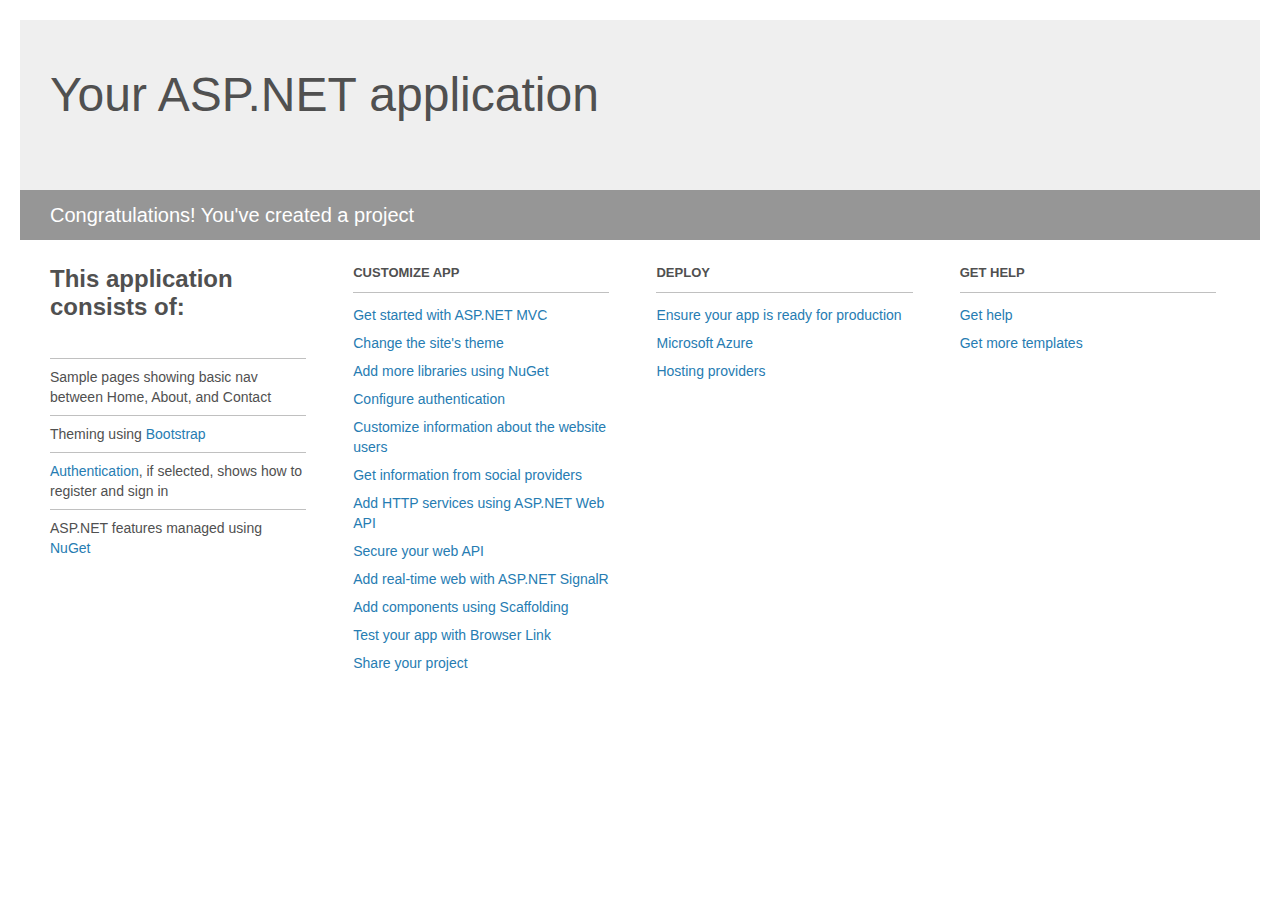
<file: LWNMBSite2/Project_Readme.html>
﻿<!DOCTYPE html>
<html lang="en">
<head>
    <meta charset="utf-8" />
    <title>Your ASP.NET application</title>
    <style>
        body {
            background: #fff;
            color: #505050;
            font: 14px 'Segoe UI', tahoma, arial, helvetica, sans-serif;
            margin: 20px;
            padding: 0;
        }

        #header {
            background: #efefef;
            padding: 0;
        }

        h1 {
            font-size: 48px;
            font-weight: normal;
            margin: 0;
            padding: 0 30px;
            line-height: 150px;
        }

        p {
            font-size: 20px;
            color: #fff;
            background: #969696;
            padding: 0 30px;
            line-height: 50px;
        }

        #main {
            padding: 5px 30px;
        }

        .section {
            width: 21.7%;
            float: left;
            margin: 0 0 0 4%;
        }

            .section h2 {
                font-size: 13px;
                text-transform: uppercase;
                margin: 0;
                border-bottom: 1px solid silver;
                padding-bottom: 12px;
                margin-bottom: 8px;
            }

            .section.first {
                margin-left: 0;
            }

                .section.first h2 {
                    font-size: 24px;
                    text-transform: none;
                    margin-bottom: 25px;
                    border: none;
                }

                .section.first li {
                    border-top: 1px solid silver;
                    padding: 8px 0;
                }

            .section.last {
                margin-right: 0;
            }

        ul {
            list-style: none;
            padding: 0;
            margin: 0;
            line-height: 20px;
        }

        li {
            padding: 4px 0;
        }

        a {
            color: #267cb2;
            text-decoration: none;
        }

            a:hover {
                text-decoration: underline;
            }
    </style>
</head>
<body>

    <div id="header">
        <h1>Your ASP.NET application</h1>
        <p>Congratulations! You've created a project</p>
    </div>

    <div id="main">
        <div class="section first">
            <h2>This application consists of:</h2>
            <ul>
                <li>Sample pages showing basic nav between Home, About, and Contact</li>
                <li>Theming using <a href="http://go.microsoft.com/fwlink/?LinkID=320754">Bootstrap</a></li>
                <li><a href="http://go.microsoft.com/fwlink/?LinkID=320755">Authentication</a>, if selected, shows how to register and sign in</li>
                <li>ASP.NET features managed using <a href="http://go.microsoft.com/fwlink/?LinkID=320756">NuGet</a></li>
            </ul>
        </div>

        <div class="section">
            <h2>Customize app</h2>
            <ul>
                <li><a href="http://go.microsoft.com/fwlink/?LinkID=320757">Get started with ASP.NET MVC</a></li>
                <li><a href="http://go.microsoft.com/fwlink/?LinkID=320758">Change the site's theme</a></li>
                <li><a href="http://go.microsoft.com/fwlink/?LinkID=320759">Add more libraries using NuGet</a></li>
                <li><a href="http://go.microsoft.com/fwlink/?LinkID=320760">Configure authentication</a></li>
                <li><a href="http://go.microsoft.com/fwlink/?LinkID=320761">Customize information about the website users</a></li>
                <li><a href="http://go.microsoft.com/fwlink/?LinkID=320762">Get information from social providers</a></li>
                <li><a href="http://go.microsoft.com/fwlink/?LinkID=320763">Add HTTP services using ASP.NET Web API</a></li>
                <li><a href="http://go.microsoft.com/fwlink/?LinkID=320764">Secure your web API</a></li>
                <li><a href="http://go.microsoft.com/fwlink/?LinkID=320765">Add real-time web with ASP.NET SignalR</a></li>
                <li><a href="http://go.microsoft.com/fwlink/?LinkID=320766">Add components using Scaffolding</a></li>
                <li><a href="http://go.microsoft.com/fwlink/?LinkID=320767">Test your app with Browser Link</a></li>
                <li><a href="http://go.microsoft.com/fwlink/?LinkID=320768">Share your project</a></li>
            </ul>
        </div>

        <div class="section">
            <h2>Deploy</h2>
            <ul>
                <li><a href="http://go.microsoft.com/fwlink/?LinkID=320769">Ensure your app is ready for production</a></li>
                <li><a href="http://go.microsoft.com/fwlink/?LinkID=320770">Microsoft Azure</a></li>
                <li><a href="http://go.microsoft.com/fwlink/?LinkID=320771">Hosting providers</a></li>
            </ul>
        </div>

        <div class="section last">
            <h2>Get help</h2>
            <ul>
                <li><a href="http://go.microsoft.com/fwlink/?LinkID=320772">Get help</a></li>
                <li><a href="http://go.microsoft.com/fwlink/?LinkID=320773">Get more templates</a></li>
            </ul>
        </div>
    </div>

</body>
</html>
</file>
<file: LWNMBSite2/css/preload.css>
body {
    overflow: hidden;
}

/* Preloader */

#preloader {
    position:fixed;
    top:0;
    left:0;
    right:0;
    bottom:0;
    background-color:#fff; /* change if the mask should have another color then white */
    z-index:99; /* makes sure it stays on top */
}

#status {
    width:200px;
    height:200px;
    position:absolute;
    left:50%; /* centers the loading animation horizontally one the screen */
    top:50%; /* centers the loading animation vertically one the screen */
    background-image:url(../img/bx_loader.gif); /* path to your loading animation */
    background-repeat:no-repeat;
    background-position:center;
    margin:-100px 0 0 -100px; /* is width and height divided by two */
}
</file>
<file: LWNMBSite2/css/slidebars.css>
/* -----------------------------------
 * Slidebars
 * Version 0.10.2
 * http://plugins.adchsm.me/slidebars/
 *
 * Written by Adam Smith
 * http://www.adchsm.me/
 *
 * Released under MIT License
 * http://plugins.adchsm.me/slidebars/license.txt
 *
 * -------------------
 * Slidebars CSS Index
 *
 * 001 - Box Model, Html & Body
 * 002 - Site
 * 003 - Slidebars
 * 004 - Animation
 * 005 - Helper Classes
 *
 * ----------------------------
 * 001 - Box Model, Html & Body
 */

html, body, #sb-site, .sb-site-container, .sb-slidebar {
	/* Set box model to prevent any user added margins or paddings from altering the widths or heights. */
	margin: 0;
	padding: 0;
	-webkit-box-sizing: border-box;
	   -moz-box-sizing: border-box;
	        box-sizing: border-box;
}

html, body {
	width: 100%;
	overflow-x: hidden; /* Stops horizontal scrolling. */
}

html {
	height: 100%; /* Site is as tall as device. */
}

body {
	min-height: 100%;
	height: auto;
	position: relative; /* Required for static Slidebars to function properly. */
}

/* Site scroll locking - prevent site from scrolling when a Slidebar is open, except when static Slidebars are only available. */
html.sb-scroll-lock.sb-active:not(.sb-static) {
	overflow: hidden;
}

/* ----------
 * 002 - Site
 */

#sb-site, .sb-site-container {
	/* You may now use class .sb-site-container instead of #sb-site and use your own id. However please make sure you don't set any of the following styles any differently on your id. */
	width: 100%;
	position: relative;
	z-index: 1; /* Site sits above Slidebars */
	background-color: #ffffff; /* Default background colour, overwrite this with your own css. I suggest moving your html or body background styling here. Making this transparent will allow the Slidebars beneath to be visible. */
}

/* ---------------
 * 003 - Slidebars
 */

.sb-slidebar {
	height: 100%;
	overflow-y: auto; /* Enable vertical scrolling on Slidebars when needed. */
	position: fixed;
	top: 0;
	z-index: 0; /* Slidebars sit behind sb-site. */
	display: none; /* Initially hide the Slidebars. Changed from visibility to display to allow -webkit-overflow-scrolling. */
	background-color: gold; /* Default Slidebars background colour, overwrite this with your own css. */
	-webkit-transform: translate(0px); /* Fixes issues with translated and z-indexed elements on iOS 7. */
}

.sb-left {
	left: 0; /* Set Slidebar to the left. */
}

.sb-right {
	right: 0; /* Set Slidebar to the right. */
}

html.sb-static .sb-slidebar,
.sb-slidebar.sb-static {
	position: absolute; /* Makes Slidebars scroll naturally with the site, and unfixes them for Android Browser < 3 and iOS < 5. */
}

.sb-slidebar.sb-active {
	display: block; /* Makes Slidebars visibile when open. Changed from visibility to display to allow -webkit-overflow-scrolling. */
}

.sb-style-overlay {
	z-index: 9999; /* Set z-index high to ensure it overlays any other site elements. */
}

.sb-momentum-scrolling {
	-webkit-overflow-scrolling: touch; /* Adds native momentum scrolling for iOS & Android devices. */
}

/* Slidebar widths for browsers/devices that don't support media queries. */
	.sb-slidebar {
		width: 30%;
	}
	
	.sb-width-thin {
		width: 15%;
	}
	
	.sb-width-wide {
		width: 45%;
	}

@media (max-width: 480px) { /* Slidebar widths on extra small screens. */
	.sb-slidebar {
		width: 70%;
	}
	
	.sb-width-thin {
		width: 55%;
	}
	
	.sb-width-wide {
		width: 85%;
	}
}

@media (min-width: 481px) { /* Slidebar widths on small screens. */
	.sb-slidebar {
		width: 55%;
	}
	
	.sb-width-thin {
		width: 40%;
	}
	
	.sb-width-wide {
		width: 70%;
	}
}

@media (min-width: 768px) { /* Slidebar widths on medium screens. */
	.sb-slidebar {
		width: 40%;
	}
	
	.sb-width-thin {
		width: 25%;
	}
	
	.sb-width-wide {
		width: 55%;
	}
}

@media (min-width: 992px) { /* Slidebar widths on large screens. */
	.sb-slidebar {
		width: 30%;
	}
	
	.sb-width-thin {
		width: 15%;
	}
	
	.sb-width-wide {
		width: 45%;
	}
}

@media (min-width: 1200px) { /* Slidebar widths on extra large screens. */
	.sb-slidebar {
		width: 20%;
	}
	
	.sb-width-thin {
		width: 5%;
	}
	
	.sb-width-wide {
		width: 35%;
	}
}

/* ---------------
 * 004 - Animation
 */

.sb-slide, #sb-site, .sb-site-container, .sb-slidebar {
	-webkit-transition: -webkit-transform 400ms ease;
	   -moz-transition: -moz-transform 400ms ease;
	     -o-transition: -o-transform 400ms ease;
	        transition: transform 400ms ease;
	-webkit-transition-property: -webkit-transform, left, right; /* Add left/right for Android < 4.4. */
	-webkit-backface-visibility: hidden; /* Prevents flickering. This is non essential, and you may remove it if your having problems with fixed background images in Chrome. */
}

/* --------------------
 * 005 - Helper Classes
 */
 
.sb-hide { 
	display: none; /* Optionally applied to control classes when Slidebars is disabled over a certain width. */
}
</file>
<file: LWNMBSite2/css/syntaxhighlighter/shCore.css>
/**
 * SyntaxHighlighter
 * http://alexgorbatchev.com/SyntaxHighlighter
 *
 * SyntaxHighlighter is donationware. If you are using it, please donate.
 * http://alexgorbatchev.com/SyntaxHighlighter/donate.html
 *
 * @version
 * 3.0.83 (July 02 2010)
 * 
 * @copyright
 * Copyright (C) 2004-2010 Alex Gorbatchev.
 *
 * @license
 * Dual licensed under the MIT and GPL licenses.
 */
.syntaxhighlighter a,
.syntaxhighlighter div,
.syntaxhighlighter code,
.syntaxhighlighter table,
.syntaxhighlighter table td,
.syntaxhighlighter table tr,
.syntaxhighlighter table tbody,
.syntaxhighlighter table thead,
.syntaxhighlighter table caption,
.syntaxhighlighter textarea {
  -moz-border-radius: 0 0 0 0 !important;
  -webkit-border-radius: 0 0 0 0 !important;
  background: none !important;
  border: 0 !important;
  bottom: auto !important;
  float: none !important;
  height: auto !important;
  left: auto !important;
  line-height: 1.1em !important;
  margin: 0 !important;
  outline: 0 !important;
  overflow: visible !important;
  padding: 0 !important;
  position: static !important;
  right: auto !important;
  text-align: left !important;
  top: auto !important;
  vertical-align: baseline !important;
  width: auto !important;
  box-sizing: content-box !important;
  font-family: "Consolas", "Bitstream Vera Sans Mono", "Courier New", Courier, monospace !important;
  font-weight: normal !important;
  font-style: normal !important;
  font-size: 1em !important;
  min-height: inherit !important;
  min-height: auto !important;
}

.syntaxhighlighter {
  width: 100% !important;
  margin: 1em 0 1em 0 !important;
  position: relative !important;
  overflow: auto !important;
  font-size: 1em !important;
}
.syntaxhighlighter.source {
  overflow: hidden !important;
}
.syntaxhighlighter .bold {
  font-weight: bold !important;
}
.syntaxhighlighter .italic {
  font-style: italic !important;
}
.syntaxhighlighter .line {
  white-space: pre !important;
}
.syntaxhighlighter table {
  width: 100% !important;
}
.syntaxhighlighter table caption {
  text-align: left !important;
  padding: .5em 0 0.5em 1em !important;
}
.syntaxhighlighter table td.code {
  width: 100% !important;
}
.syntaxhighlighter table td.code .container {
  position: relative !important;
}
.syntaxhighlighter table td.code .container textarea {
  box-sizing: border-box !important;
  position: absolute !important;
  left: 0 !important;
  top: 0 !important;
  width: 100% !important;
  height: 100% !important;
  border: none !important;
  background: white !important;
  padding-left: 1em !important;
  overflow: hidden !important;
  white-space: pre !important;
}
.syntaxhighlighter table td.gutter .line {
  text-align: right !important;
  padding: 0 0.5em 0 1em !important;
}
.syntaxhighlighter table td.code .line {
  padding: 0 1em !important;
}
.syntaxhighlighter.nogutter td.code .container textarea, .syntaxhighlighter.nogutter td.code .line {
  padding-left: 0em !important;
}
.syntaxhighlighter.show {
  display: block !important;
}
.syntaxhighlighter.collapsed table {
  display: none !important;
}
.syntaxhighlighter.collapsed .toolbar {
  padding: 0.1em 0.8em 0em 0.8em !important;
  font-size: 1em !important;
  position: static !important;
  width: auto !important;
  height: auto !important;
}
.syntaxhighlighter.collapsed .toolbar span {
  display: inline !important;
  margin-right: 1em !important;
}
.syntaxhighlighter.collapsed .toolbar span a {
  padding: 0 !important;
  display: none !important;
}
.syntaxhighlighter.collapsed .toolbar span a.expandSource {
  display: inline !important;
}
.syntaxhighlighter .toolbar {
  position: absolute !important;
  right: 1px !important;
  top: 1px !important;
  width: 11px !important;
  height: 11px !important;
  font-size: 10px !important;
  z-index: 10 !important;
}
.syntaxhighlighter .toolbar span.title {
  display: inline !important;
}
.syntaxhighlighter .toolbar a {
  display: block !important;
  text-align: center !important;
  text-decoration: none !important;
  padding-top: 1px !important;
}
.syntaxhighlighter .toolbar a.expandSource {
  display: none !important;
}
.syntaxhighlighter.ie {
  font-size: .9em !important;
  padding: 1px 0 1px 0 !important;
}
.syntaxhighlighter.ie .toolbar {
  line-height: 8px !important;
}
.syntaxhighlighter.ie .toolbar a {
  padding-top: 0px !important;
}
.syntaxhighlighter.printing .line.alt1 .content,
.syntaxhighlighter.printing .line.alt2 .content,
.syntaxhighlighter.printing .line.highlighted .number,
.syntaxhighlighter.printing .line.highlighted.alt1 .content,
.syntaxhighlighter.printing .line.highlighted.alt2 .content {
  background: none !important;
}
.syntaxhighlighter.printing .line .number {
  color: #bbbbbb !important;
}
.syntaxhighlighter.printing .line .content {
  color: black !important;
}
.syntaxhighlighter.printing .toolbar {
  display: none !important;
}
.syntaxhighlighter.printing a {
  text-decoration: none !important;
}
.syntaxhighlighter.printing .plain, .syntaxhighlighter.printing .plain a {
  color: black !important;
}
.syntaxhighlighter.printing .comments, .syntaxhighlighter.printing .comments a {
  color: #008200 !important;
}
.syntaxhighlighter.printing .string, .syntaxhighlighter.printing .string a {
  color: blue !important;
}
.syntaxhighlighter.printing .keyword {
  color: #006699 !important;
  font-weight: bold !important;
}
.syntaxhighlighter.printing .preprocessor {
  color: gray !important;
}
.syntaxhighlighter.printing .variable {
  color: #aa7700 !important;
}
.syntaxhighlighter.printing .value {
  color: #009900 !important;
}
.syntaxhighlighter.printing .functions {
  color: #ff1493 !important;
}
.syntaxhighlighter.printing .constants {
  color: #0066cc !important;
}
.syntaxhighlighter.printing .script {
  font-weight: bold !important;
}
.syntaxhighlighter.printing .color1, .syntaxhighlighter.printing .color1 a {
  color: gray !important;
}
.syntaxhighlighter.printing .color2, .syntaxhighlighter.printing .color2 a {
  color: #ff1493 !important;
}
.syntaxhighlighter.printing .color3, .syntaxhighlighter.printing .color3 a {
  color: red !important;
}
.syntaxhighlighter.printing .break, .syntaxhighlighter.printing .break a {
  color: black !important;
}
</file>
<file: LWNMBSite2/css/style-blue.css>
@import url(http://fonts.googleapis.com/css?family=Lato:300,400|Open+Sans:400italic,400,600|Muli:300);
/* ---------------------------------------------------- */
/* Variables */
/* ---------------------------------------------------- */
/* Social Colors */
/* Contexts colors */
/* ---------------------------------------------------- */
/* Imports */
/* ---------------------------------------------------- */
/* ---------------------------------------------------- */
/* Global Variables */
/* ---------------------------------------------------- */
/* ---------------------------------------------------- */
/* Animations Delay */
/* ---------------------------------------------------- */
.animation-delay-1 {
  -webkit-animation-delay: .1s !important;
  -moz-animation-delay: .1s !important;
  -ms-animation-delay: .1s !important;
  -o-animation-delay: .1s !important;
  animation-delay: .1s !important;
}
.animation-delay-2 {
  -webkit-animation-delay: .2s !important;
  -moz-animation-delay: .2s !important;
  -ms-animation-delay: .2s !important;
  -o-animation-delay: .2s !important;
  animation-delay: .2s !important;
}
.animation-delay-3 {
  -webkit-animation-delay: .3s !important;
  -moz-animation-delay: .3s !important;
  -ms-animation-delay: .3s !important;
  -o-animation-delay: .3s !important;
  animation-delay: .3s !important;
}
.animation-delay-4 {
  -webkit-animation-delay: .4s !important;
  -moz-animation-delay: .4s !important;
  -ms-animation-delay: .4s !important;
  -o-animation-delay: .4s !important;
  animation-delay: .4s !important;
}
.animation-delay-5 {
  -webkit-animation-delay: .5s !important;
  -moz-animation-delay: .5s !important;
  -ms-animation-delay: .5s !important;
  -o-animation-delay: .5s !important;
  animation-delay: .5s !important;
}
.animation-delay-6 {
  -webkit-animation-delay: .6s !important;
  -moz-animation-delay: .6s !important;
  -ms-animation-delay: .6s !important;
  -o-animation-delay: .6s !important;
  animation-delay: .6s !important;
}
.animation-delay-7 {
  -webkit-animation-delay: .7s !important;
  -moz-animation-delay: .7s !important;
  -ms-animation-delay: .7s !important;
  -o-animation-delay: .7s !important;
  animation-delay: .7s !important;
}
.animation-delay-8 {
  -webkit-animation-delay: .8s !important;
  -moz-animation-delay: .8s !important;
  -ms-animation-delay: .8s !important;
  -o-animation-delay: .8s !important;
  animation-delay: .8s !important;
}
.animation-delay-9 {
  -webkit-animation-delay: .9s !important;
  -moz-animation-delay: .9s !important;
  -ms-animation-delay: .9s !important;
  -o-animation-delay: .9s !important;
  animation-delay: .9s !important;
}
.animation-delay-10 {
  -webkit-animation-delay: 1s !important;
  -moz-animation-delay: 1s !important;
  -ms-animation-delay: 1s !important;
  -o-animation-delay: 1s !important;
  animation-delay: 1s !important;
}
.animation-delay-11 {
  -webkit-animation-delay: 1.1s !important;
  -moz-animation-delay: 1.1s !important;
  -ms-animation-delay: 1.1s !important;
  -o-animation-delay: 1.1s !important;
  animation-delay: 1.1s !important;
}
.animation-delay-12 {
  -webkit-animation-delay: 1.2s !important;
  -moz-animation-delay: 1.2s !important;
  -ms-animation-delay: 1.2s !important;
  -o-animation-delay: 1.2s !important;
  animation-delay: 1.2s !important;
}
.animation-delay-13 {
  -webkit-animation-delay: 1.3s !important;
  -moz-animation-delay: 1.3s !important;
  -ms-animation-delay: 1.3s !important;
  -o-animation-delay: 1.3s !important;
  animation-delay: 1.3s !important;
}
.animation-delay-14 {
  -webkit-animation-delay: 1.4s !important;
  -moz-animation-delay: 1.4s !important;
  -ms-animation-delay: 1.4s !important;
  -o-animation-delay: 1.4s !important;
  animation-delay: 1.4s !important;
}
.animation-delay-15 {
  -webkit-animation-delay: 1.5s !important;
  -moz-animation-delay: 1.5s !important;
  -ms-animation-delay: 1.5s !important;
  -o-animation-delay: 1.5s !important;
  animation-delay: 1.5s !important;
}
.animation-delay-16 {
  -webkit-animation-delay: 1.6s !important;
  -moz-animation-delay: 1.6s !important;
  -ms-animation-delay: 1.6s !important;
  -o-animation-delay: 1.6s !important;
  animation-delay: 1.6s !important;
}
.animation-delay-17 {
  -webkit-animation-delay: 1.7s !important;
  -moz-animation-delay: 1.7s !important;
  -ms-animation-delay: 1.7s !important;
  -o-animation-delay: 1.7s !important;
  animation-delay: 1.7s !important;
}
.animation-delay-18 {
  -webkit-animation-delay: 1.8s !important;
  -moz-animation-delay: 1.8s !important;
  -ms-animation-delay: 1.8s !important;
  -o-animation-delay: 1.8s !important;
  animation-delay: 1.8s !important;
}
.animation-delay-19 {
  -webkit-animation-delay: 1.9s !important;
  -moz-animation-delay: 1.9s !important;
  -ms-animation-delay: 1.9s !important;
  -o-animation-delay: 1.9s !important;
  animation-delay: 1.9s !important;
}
.animation-delay-20 {
  -webkit-animation-delay: 2s !important;
  -moz-animation-delay: 2s !important;
  -ms-animation-delay: 2s !important;
  -o-animation-delay: 2s !important;
  animation-delay: 2s !important;
}
.animation-delay-21 {
  -webkit-animation-delay: 2.1s !important;
  -moz-animation-delay: 2.1s !important;
  -ms-animation-delay: 2.1s !important;
  -o-animation-delay: 2.1s !important;
  animation-delay: 2.1s !important;
}
.animation-delay-22 {
  -webkit-animation-delay: 2.2s !important;
  -moz-animation-delay: 2.2s !important;
  -ms-animation-delay: 2.2s !important;
  -o-animation-delay: 2.2s !important;
  animation-delay: 2.2s !important;
}
.animation-delay-23 {
  -webkit-animation-delay: 2.3s !important;
  -moz-animation-delay: 2.3s !important;
  -ms-animation-delay: 2.3s !important;
  -o-animation-delay: 2.3s !important;
  animation-delay: 2.3s !important;
}
.animation-delay-24 {
  -webkit-animation-delay: 2.4s !important;
  -moz-animation-delay: 2.4s !important;
  -ms-animation-delay: 2.4s !important;
  -o-animation-delay: 2.4s !important;
  animation-delay: 2.4s !important;
}
.animation-delay-25 {
  -webkit-animation-delay: 2.5s !important;
  -moz-animation-delay: 2.5s !important;
  -ms-animation-delay: 2.5s !important;
  -o-animation-delay: 2.5s !important;
  animation-delay: 2.5s !important;
}
.animation-delay-26 {
  -webkit-animation-delay: 2.6s !important;
  -moz-animation-delay: 2.6s !important;
  -ms-animation-delay: 2.6s !important;
  -o-animation-delay: 2.6s !important;
  animation-delay: 2.6s !important;
}
.animation-delay-27 {
  -webkit-animation-delay: 2.6s !important;
  -moz-animation-delay: 2.6s !important;
  -ms-animation-delay: 2.6s !important;
  -o-animation-delay: 2.6s !important;
  animation-delay: 2.6s !important;
}
.animation-delay-28 {
  -webkit-animation-delay: 2.8s !important;
  -moz-animation-delay: 2.8s !important;
  -ms-animation-delay: 2.8s !important;
  -o-animation-delay: 2.8s !important;
  animation-delay: 2.8s !important;
}
.animation-delay-29 {
  -webkit-animation-delay: 2.9s !important;
  -moz-animation-delay: 2.9s !important;
  -ms-animation-delay: 2.9s !important;
  -o-animation-delay: 2.9s !important;
  animation-delay: 2.9s !important;
}
.animation-delay-30 {
  -webkit-animation-delay: 3s !important;
  -moz-animation-delay: 3s !important;
  -ms-animation-delay: 3s !important;
  -o-animation-delay: 3s !important;
  animation-delay: 3s !important;
}
@font-face {
  font-family: 'SocialGlyphs';
  src: url('../fonts/socialglyphs-webfont.eot');
  src: url('../fonts/socialglyphs-webfont.eot?#iefix') format('embedded-opentype'), url('../fonts/socialglyphs-webfont.woff') format('woff'), url('../fonts/socialglyphs-webfont.ttf') format('truetype'), url('../fonts/socialglyphs-webfont.svg#SocialGlyphsRegular') format('svg');
  font-weight: normal;
  font-style: normal;
}
a.social {
  display: inline-block;
  margin: 0 20px 20px 0;
  color: #fff;
}
/* Hover and Active States for All Button Styles */
a.social:link {
  opacity: 1;
}
a.social:hover {
  -webkit-box-shadow: inset 0 0 0 250px rgba(255, 255, 255, 0.1);
  -moz-box-shadow: inset 0 0 0 250px rgba(255, 255, 255, 0.1);
  box-shadow: inset 0 0 0 250px rgba(255, 255, 255, 0.1);
  text-decoration: none;
  color: #fff;
}
a.social:active {
  opacity: 0.8;
}
/* Button Styles */
.social-facebook {
  /*General*/
  display: block;
  text-decoration: none;
  /*Text*/
  font-family: 'SocialGlyphs';
  text-align: center;
  font-size: 35px;
  line-height: 1.2em;
  text-indent: 10px;
  font-weight: regular;
  color: white;
  text-shadow: 0px -1px 0px rgba(0, 0, 0, 0.2);
  /*Background*/
  width: 44px;
  height: 44px;
  -webkit-border-radius: 3px;
  -moz-border-radius: 3px;
  border-radius: 3px;
  background-color: #4f78b4;
  -webkit-box-shadow: 0 1px 3px rgba(0, 0, 0, 0.1);
  -moz-box-shadow: 0 1px 3px rgba(0, 0, 0, 0.1);
  box-shadow: 0 1px 3px rgba(0, 0, 0, 0.1);
  background-image: -webkit-linear-gradient(bottom, #4974b0, #6e90c0);
  background-image: -moz-linear-gradient(bottom, #4974b0, #6e90c0);
  background-image: -o-linear-gradient(bottom, #4974b0, #6e90c0);
  background-image: linear-gradient(to top, #4974b0, #6e90c0);
}
.social-facebook:after {
  content: "A";
}
.social-twitter {
  /*General*/
  display: block;
  text-decoration: none;
  /*Text*/
  font-family: 'SocialGlyphs';
  text-align: center;
  font-size: 33px;
  line-height: 1.3em;
  text-indent: 2px;
  color: white;
  text-shadow: 0px -1px 0px rgba(0, 0, 0, 0.2);
  /*Background*/
  width: 44px;
  height: 44px;
  -webkit-border-radius: 3px;
  -moz-border-radius: 3px;
  border-radius: 3px;
  background-color: #4e9edc;
  -webkit-box-shadow: 0 1px 3px rgba(0, 0, 0, 0.1);
  -moz-box-shadow: 0 1px 3px rgba(0, 0, 0, 0.1);
  box-shadow: 0 1px 3px rgba(0, 0, 0, 0.1);
  background-image: -webkit-linear-gradient(bottom, #4e9edc, #5daae6);
  background-image: -moz-linear-gradient(bottom, #4e9edc, #5daae6);
  background-image: -o-linear-gradient(bottom, #4e9edc, #5daae6);
  background-image: linear-gradient(to top, #4e9edc, #5daae6);
}
.social-twitter:after {
  content: "B";
}
.social-google {
  /*General*/
  display: block;
  text-decoration: none;
  /*Text*/
  font-family: 'SocialGlyphs';
  text-align: center;
  font-size: 34px;
  line-height: 1.2em;
  text-indent: 2px;
  color: white;
  text-shadow: 0px -1px 0px rgba(0, 0, 0, 0.2);
  /*Background*/
  width: 44px;
  height: 44px;
  -webkit-border-radius: 3px;
  -moz-border-radius: 3px;
  border-radius: 3px;
  background-color: #da4935;
  -webkit-box-shadow: 0 1px 3px rgba(0, 0, 0, 0.1);
  -moz-box-shadow: 0 1px 3px rgba(0, 0, 0, 0.1);
  box-shadow: 0 1px 3px rgba(0, 0, 0, 0.1);
  background-image: -webkit-linear-gradient(bottom, #da4935, #e15946);
  background-image: -moz-linear-gradient(bottom, #da4935, #e15946);
  background-image: -o-linear-gradient(bottom, #da4935, #e15946);
  background-image: linear-gradient(to top, #da4935, #e15946);
}
.social-google:after {
  content: "C";
}
.social-myspace {
  /*General*/
  display: block;
  text-decoration: none;
  /*Text*/
  font-family: 'SocialGlyphs';
  text-align: center;
  font-size: 32px;
  line-height: 1.4em;
  color: white;
  text-shadow: 0px -1px 0px rgba(0, 0, 0, 0.2);
  /*Background*/
  width: 44px;
  height: 44px;
  -webkit-border-radius: 3px;
  -moz-border-radius: 3px;
  border-radius: 3px;
  background-color: #474747;
  -webkit-box-shadow: 0 1px 3px rgba(0, 0, 0, 0.1);
  -moz-box-shadow: 0 1px 3px rgba(0, 0, 0, 0.1);
  box-shadow: 0 1px 3px rgba(0, 0, 0, 0.1);
  background-image: -webkit-linear-gradient(bottom, #424242, #4e4e4e);
  background-image: -moz-linear-gradient(bottom, #424242, #4e4e4e);
  background-image: -o-linear-gradient(bottom, #424242, #4e4e4e);
  background-image: linear-gradient(to top, #424242, #4e4e4e);
}
.social-myspace:after {
  content: "D";
}
.social-instagram {
  /*General*/
  display: block;
  text-decoration: none;
  /*Text*/
  font-family: 'SocialGlyphs';
  text-align: center;
  font-size: 35px;
  line-height: 1.2em;
  text-indent: 2px;
  color: white;
  text-shadow: 0px -1px 0px rgba(0, 0, 0, 0.2);
  /*Background*/
  width: 44px;
  height: 44px;
  -webkit-border-radius: 3px;
  -moz-border-radius: 3px;
  border-radius: 3px;
  background-color: #49709b;
  -webkit-box-shadow: 0 1px 3px rgba(0, 0, 0, 0.1);
  -moz-box-shadow: 0 1px 3px rgba(0, 0, 0, 0.1);
  box-shadow: 0 1px 3px rgba(0, 0, 0, 0.1);
  background-image: -webkit-linear-gradient(bottom, #49709b, #6387af);
  background-image: -moz-linear-gradient(bottom, #49709b, #6387af);
  background-image: -o-linear-gradient(bottom, #49709b, #6387af);
  background-image: linear-gradient(to top, #49709b, #6387af);
}
.social-instagram:after {
  content: "E";
}
.social-linkedin {
  /*General*/
  display: block;
  text-decoration: none;
  /*Text*/
  font-family: 'SocialGlyphs';
  text-align: center;
  font-size: 30px;
  line-height: 1.4em;
  color: white;
  text-shadow: 0px -1px 0px rgba(0, 0, 0, 0.2);
  /*Background*/
  width: 44px;
  height: 44px;
  -webkit-border-radius: 3px;
  -moz-border-radius: 3px;
  border-radius: 3px;
  background-color: #005a87;
  -webkit-box-shadow: 0 1px 3px rgba(0, 0, 0, 0.1);
  -moz-box-shadow: 0 1px 3px rgba(0, 0, 0, 0.1);
  box-shadow: 0 1px 3px rgba(0, 0, 0, 0.1);
  background-image: -webkit-linear-gradient(bottom, #005a87, #066696);
  background-image: -moz-linear-gradient(bottom, #005a87, #066696);
  background-image: -o-linear-gradient(bottom, #005a87, #066696);
  background-image: linear-gradient(to top, #005a87, #066696);
}
.social-linkedin:after {
  content: "F";
}
.social-vimeo {
  /*General*/
  display: block;
  text-decoration: none;
  /*Text*/
  font-family: 'SocialGlyphs';
  text-align: center;
  font-size: 32px;
  text-indent: 0px;
  line-height: 1.3em;
  color: white;
  text-shadow: 0px -1px 0px rgba(0, 0, 0, 0.2);
  /*Background*/
  width: 44px;
  height: 44px;
  -webkit-border-radius: 3px;
  -moz-border-radius: 3px;
  border-radius: 3px;
  background-color: #61a0ad;
  -webkit-box-shadow: 0 1px 3px rgba(0, 0, 0, 0.1);
  -moz-box-shadow: 0 1px 3px rgba(0, 0, 0, 0.1);
  box-shadow: 0 1px 3px rgba(0, 0, 0, 0.1);
  background-image: -webkit-linear-gradient(bottom, #61a0ad, #68aebd);
  background-image: -moz-linear-gradient(bottom, #61a0ad, #68aebd);
  background-image: -o-linear-gradient(bottom, #61a0ad, #68aebd);
  background-image: linear-gradient(to top, #61a0ad, #68aebd);
}
.social-vimeo:after {
  content: "G";
}
.social-youtube {
  /*General*/
  display: block;
  text-decoration: none;
  /*Text*/
  font-family: 'SocialGlyphs';
  text-align: center;
  font-size: 32px;
  line-height: 1.3em;
  text-indent: 2px;
  color: white;
  text-shadow: 0px -1px 0px rgba(0, 0, 0, 0.2);
  /*Background*/
  width: 44px;
  height: 44px;
  -webkit-border-radius: 3px;
  -moz-border-radius: 3px;
  border-radius: 3px;
  background-color: #c9322b;
  -webkit-box-shadow: 0 1px 3px rgba(0, 0, 0, 0.1);
  -moz-box-shadow: 0 1px 3px rgba(0, 0, 0, 0.1);
  box-shadow: 0 1px 3px rgba(0, 0, 0, 0.1);
  background-image: -webkit-linear-gradient(bottom, #c9322b, #dc3f38);
  background-image: -moz-linear-gradient(bottom, #c9322b, #dc3f38);
  background-image: -o-linear-gradient(bottom, #c9322b, #dc3f38);
  background-image: linear-gradient(to top, #c9322b, #dc3f38);
}
.social-youtube:after {
  content: "H";
}
.social-dribbble {
  /*General*/
  display: block;
  text-decoration: none;
  /*Text*/
  font-family: 'SocialGlyphs';
  text-align: center;
  font-size: 35px;
  line-height: 1.2em;
  color: white;
  text-shadow: 0px -1px 0px rgba(0, 0, 0, 0.2);
  /*Background*/
  width: 44px;
  height: 44px;
  -webkit-border-radius: 3px;
  -moz-border-radius: 3px;
  border-radius: 3px;
  background-color: #eb4d8a;
  -webkit-box-shadow: 0 1px 3px rgba(0, 0, 0, 0.1);
  -moz-box-shadow: 0 1px 3px rgba(0, 0, 0, 0.1);
  box-shadow: 0 1px 3px rgba(0, 0, 0, 0.1);
  background-image: -webkit-linear-gradient(bottom, #eb4d8a, #f84e90);
  background-image: -moz-linear-gradient(bottom, #eb4d8a, #f84e90);
  background-image: -o-linear-gradient(bottom, #eb4d8a, #f84e90);
  background-image: linear-gradient(to top, #eb4d8a, #f84e90);
}
.social-dribbble:after {
  content: "I";
}
.social-forrst {
  /*General*/
  display: block;
  text-decoration: none;
  /*Text*/
  font-family: 'SocialGlyphs';
  text-align: center;
  font-size: 32px;
  line-height: 1.4em;
  color: white;
  text-shadow: 0px -1px 0px rgba(0, 0, 0, 0.2);
  /*Background*/
  width: 44px;
  height: 44px;
  -webkit-border-radius: 3px;
  -moz-border-radius: 3px;
  border-radius: 3px;
  background-color: #267434;
  -webkit-box-shadow: 0 1px 3px rgba(0, 0, 0, 0.1);
  -moz-box-shadow: 0 1px 3px rgba(0, 0, 0, 0.1);
  box-shadow: 0 1px 3px rgba(0, 0, 0, 0.1);
  background-image: -webkit-linear-gradient(bottom, #267434, #328a42);
  background-image: -moz-linear-gradient(bottom, #267434, #328a42);
  background-image: -o-linear-gradient(bottom, #267434, #328a42);
  background-image: linear-gradient(to top, #267434, #328a42);
}
.social-forrst:after {
  content: "J";
}
.social-stumbleupon {
  /*General*/
  display: block;
  text-decoration: none;
  /*Text*/
  font-family: 'SocialGlyphs';
  text-align: center;
  font-size: 35px;
  line-height: 1.1em;
  color: white;
  text-shadow: 0px -1px 0px rgba(0, 0, 0, 0.2);
  /*Background*/
  width: 44px;
  height: 44px;
  -webkit-border-radius: 3px;
  -moz-border-radius: 3px;
  border-radius: 3px;
  background-color: #ea4b24;
  -webkit-box-shadow: 0 1px 3px rgba(0, 0, 0, 0.1);
  -moz-box-shadow: 0 1px 3px rgba(0, 0, 0, 0.1);
  box-shadow: 0 1px 3px rgba(0, 0, 0, 0.1);
  background-image: -webkit-linear-gradient(bottom, #ea4b24, #f7623d);
  background-image: -moz-linear-gradient(bottom, #ea4b24, #f7623d);
  background-image: -o-linear-gradient(bottom, #ea4b24, #f7623d);
  background-image: linear-gradient(to top, #ea4b24, #f7623d);
}
.social-stumbleupon:after {
  content: "K";
}
.social-pinterest {
  /*General*/
  display: block;
  text-decoration: none;
  /*Text*/
  font-family: 'SocialGlyphs';
  text-align: center;
  font-size: 36px;
  line-height: 1.2em;
  color: white;
  text-shadow: 0px -1px 0px rgba(0, 0, 0, 0.2);
  /*Background*/
  width: 44px;
  height: 44px;
  -webkit-border-radius: 3px;
  -moz-border-radius: 3px;
  border-radius: 3px;
  background-color: #b8242a;
  -webkit-box-shadow: 0 1px 3px rgba(0, 0, 0, 0.1);
  -moz-box-shadow: 0 1px 3px rgba(0, 0, 0, 0.1);
  box-shadow: 0 1px 3px rgba(0, 0, 0, 0.1);
  background-image: -webkit-linear-gradient(bottom, #b8242a, #c5383e);
  background-image: -moz-linear-gradient(bottom, #b8242a, #c5383e);
  background-image: -o-linear-gradient(bottom, #b8242a, #c5383e);
  background-image: linear-gradient(to top, #b8242a, #c5383e);
}
.social-pinterest:after {
  content: "L";
}
.social-blogger {
  /*General*/
  display: block;
  text-decoration: none;
  /*Text*/
  font-family: 'SocialGlyphs';
  text-align: center;
  font-size: 35px;
  line-height: 1.2em;
  text-indent: 5px;
  color: white;
  text-shadow: 0px -1px 0px rgba(0, 0, 0, 0.2);
  /*Background*/
  width: 44px;
  height: 44px;
  -webkit-border-radius: 3px;
  -moz-border-radius: 3px;
  border-radius: 3px;
  background-color: #fc9847;
  -webkit-box-shadow: 0 1px 3px rgba(0, 0, 0, 0.1);
  -moz-box-shadow: 0 1px 3px rgba(0, 0, 0, 0.1);
  box-shadow: 0 1px 3px rgba(0, 0, 0, 0.1);
  background-image: -webkit-linear-gradient(bottom, #fc9847, #ffa55c);
  background-image: -moz-linear-gradient(bottom, #fc9847, #ffa55c);
  background-image: -o-linear-gradient(bottom, #fc9847, #ffa55c);
  background-image: linear-gradient(to top, #fc9847, #ffa55c);
}
.social-blogger:after {
  content: "M";
}
.social-yahoo {
  /*General*/
  display: block;
  text-decoration: none;
  /*Text*/
  font-family: 'SocialGlyphs';
  text-align: center;
  font-size: 33px;
  line-height: 1.2em;
  color: white;
  text-shadow: 0px -1px 0px rgba(0, 0, 0, 0.2);
  /*Background*/
  width: 44px;
  height: 44px;
  -webkit-border-radius: 3px;
  -moz-border-radius: 3px;
  border-radius: 3px;
  background-color: #5f0d8e;
  -webkit-box-shadow: 0 1px 3px rgba(0, 0, 0, 0.1);
  -moz-box-shadow: 0 1px 3px rgba(0, 0, 0, 0.1);
  box-shadow: 0 1px 3px rgba(0, 0, 0, 0.1);
  background-image: -webkit-linear-gradient(bottom, #72179d, #9227b6);
  background-image: -moz-linear-gradient(bottom, #72179d, #9227b6);
  background-image: -o-linear-gradient(bottom, #72179d, #9227b6);
  background-image: linear-gradient(to top, #72179d, #9227b6);
}
.social-yahoo:after {
  content: "N";
}
.social-evernote {
  /*General*/
  display: block;
  text-decoration: none;
  /*Text*/
  font-family: 'SocialGlyphs';
  text-align: center;
  font-size: 38px;
  line-height: 1.1em;
  color: white;
  text-shadow: 0px -1px 0px rgba(0, 0, 0, 0.2);
  /*Background*/
  width: 44px;
  height: 44px;
  -webkit-border-radius: 3px;
  -moz-border-radius: 3px;
  border-radius: 3px;
  background-color: #7ac143;
  -webkit-box-shadow: 0 1px 3px rgba(0, 0, 0, 0.1);
  -moz-box-shadow: 0 1px 3px rgba(0, 0, 0, 0.1);
  box-shadow: 0 1px 3px rgba(0, 0, 0, 0.1);
  background-image: -webkit-linear-gradient(bottom, #7ac143, #8fc565);
  background-image: -moz-linear-gradient(bottom, #7ac143, #8fc565);
  background-image: -o-linear-gradient(bottom, #7ac143, #8fc565);
  background-image: linear-gradient(to top, #7ac143, #8fc565);
}
.social-evernote:after {
  content: "O";
}
.social-wordpress {
  /*General*/
  display: block;
  text-decoration: none;
  /*Text*/
  font-family: 'SocialGlyphs';
  text-align: center;
  font-size: 38px;
  line-height: 1.1em;
  text-indent: 2px;
  color: white;
  text-shadow: 0px -1px 0px rgba(0, 0, 0, 0.2);
  /*Background*/
  width: 44px;
  height: 44px;
  -webkit-border-radius: 3px;
  -moz-border-radius: 3px;
  border-radius: 3px;
  background-color: #2485b3;
  -webkit-box-shadow: 0 1px 3px rgba(0, 0, 0, 0.1);
  -moz-box-shadow: 0 1px 3px rgba(0, 0, 0, 0.1);
  box-shadow: 0 1px 3px rgba(0, 0, 0, 0.1);
  background-image: -webkit-linear-gradient(bottom, #2485b3, #4597be);
  background-image: -moz-linear-gradient(bottom, #2485b3, #4597be);
  background-image: -o-linear-gradient(bottom, #2485b3, #4597be);
  background-image: linear-gradient(to top, #2485b3, #4597be);
}
.social-wordpress:after {
  content: "P";
}
.social-foursquare {
  /*General*/
  display: block;
  text-decoration: none;
  /*Text*/
  font-family: 'SocialGlyphs';
  text-align: center;
  font-size: 34px;
  line-height: 1.4em;
  color: white;
  text-shadow: 0px -1px 0px rgba(0, 0, 0, 0.2);
  /*Background*/
  width: 44px;
  height: 44px;
  -webkit-border-radius: 3px;
  -moz-border-radius: 3px;
  border-radius: 3px;
  background-color: #0bbadf;
  -webkit-box-shadow: 0 1px 3px rgba(0, 0, 0, 0.1);
  -moz-box-shadow: 0 1px 3px rgba(0, 0, 0, 0.1);
  box-shadow: 0 1px 3px rgba(0, 0, 0, 0.1);
  background-image: -webkit-linear-gradient(bottom, #0bbadf, #4cc1da);
  background-image: -moz-linear-gradient(bottom, #0bbadf, #4cc1da);
  background-image: -o-linear-gradient(bottom, #0bbadf, #4cc1da);
  background-image: linear-gradient(to top, #0bbadf, #4cc1da);
}
.social-foursquare:after {
  content: "Q";
}
.social-lastfm {
  /*General*/
  display: block;
  text-decoration: none;
  /*Text*/
  font-family: 'SocialGlyphs';
  text-align: center;
  font-size: 32px;
  line-height: 1.3em;
  color: white;
  text-shadow: 0px -1px 0px rgba(0, 0, 0, 0.2);
  /*Background*/
  width: 44px;
  height: 44px;
  -webkit-border-radius: 3px;
  -moz-border-radius: 3px;
  border-radius: 3px;
  background-color: #de1600;
  -webkit-box-shadow: 0 1px 3px rgba(0, 0, 0, 0.1);
  -moz-box-shadow: 0 1px 3px rgba(0, 0, 0, 0.1);
  box-shadow: 0 1px 3px rgba(0, 0, 0, 0.1);
  background-image: -webkit-linear-gradient(bottom, #de1600, #de402e);
  background-image: -moz-linear-gradient(bottom, #de1600, #de402e);
  background-image: -o-linear-gradient(bottom, #de1600, #de402e);
  background-image: linear-gradient(to top, #de1600, #de402e);
}
.social-lastfm:after {
  content: "R";
}
.social-behance {
  /*General*/
  display: block;
  text-decoration: none;
  /*Text*/
  font-family: 'SocialGlyphs';
  text-align: center;
  font-size: 36px;
  line-height: 0.9em;
  text-indent: 2px;
  color: white;
  text-shadow: 0px -1px 0px rgba(0, 0, 0, 0.2);
  /*Background*/
  width: 44px;
  height: 44px;
  -webkit-border-radius: 3px;
  -moz-border-radius: 3px;
  border-radius: 3px;
  background-color: #1e6fed;
  -webkit-box-shadow: 0 1px 3px rgba(0, 0, 0, 0.1);
  -moz-box-shadow: 0 1px 3px rgba(0, 0, 0, 0.1);
  box-shadow: 0 1px 3px rgba(0, 0, 0, 0.1);
  background-image: -webkit-linear-gradient(bottom, #1e6fed, #2f7df6);
  background-image: -moz-linear-gradient(bottom, #1e6fed, #2f7df6);
  background-image: -o-linear-gradient(bottom, #1e6fed, #2f7df6);
  background-image: linear-gradient(to top, #1e6fed, #2f7df6);
}
.social-behance:after {
  content: "S";
}
.social-tumblr {
  /*General*/
  display: block;
  text-decoration: none;
  /*Text*/
  font-family: 'SocialGlyphs';
  text-align: center;
  font-size: 32px;
  line-height: 1.3em;
  color: white;
  text-shadow: 0px -1px 0px rgba(0, 0, 0, 0.2);
  /*Background*/
  width: 44px;
  height: 44px;
  -webkit-border-radius: 3px;
  -moz-border-radius: 3px;
  border-radius: 3px;
  background-color: #466484;
  -webkit-box-shadow: 0 1px 3px rgba(0, 0, 0, 0.1);
  -moz-box-shadow: 0 1px 3px rgba(0, 0, 0, 0.1);
  box-shadow: 0 1px 3px rgba(0, 0, 0, 0.1);
  background-image: -webkit-linear-gradient(bottom, #466484, #4f759e);
  background-image: -moz-linear-gradient(bottom, #466484, #4f759e);
  background-image: -o-linear-gradient(bottom, #466484, #4f759e);
  background-image: linear-gradient(to top, #466484, #4f759e);
}
.social-tumblr:after {
  content: "T";
}
.social-feed {
  /*General*/
  display: block;
  text-decoration: none;
  /*Text*/
  font-family: 'SocialGlyphs';
  text-align: center;
  font-size: 34px;
  line-height: 1.2em;
  color: white;
  text-shadow: 0px -1px 0px rgba(0, 0, 0, 0.2);
  /*Background*/
  width: 44px;
  height: 44px;
  -webkit-border-radius: 3px;
  -moz-border-radius: 3px;
  border-radius: 3px;
  background-color: #ef922f;
  -webkit-box-shadow: 0 1px 3px rgba(0, 0, 0, 0.1);
  -moz-box-shadow: 0 1px 3px rgba(0, 0, 0, 0.1);
  box-shadow: 0 1px 3px rgba(0, 0, 0, 0.1);
  background-image: -webkit-linear-gradient(bottom, #ef922f, #f8a64f);
  background-image: -moz-linear-gradient(bottom, #ef922f, #f8a64f);
  background-image: -o-linear-gradient(bottom, #ef922f, #f8a64f);
  background-image: linear-gradient(to top, #ef922f, #f8a64f);
}
.social-feed:after {
  content: "U";
}
.social-skype {
  /*General*/
  display: block;
  text-decoration: none;
  /*Text*/
  font-family: 'SocialGlyphs';
  text-align: center;
  font-size: 36px;
  text-indent: 1px;
  line-height: 1.1em;
  color: white;
  text-shadow: 0px -1px 0px rgba(0, 0, 0, 0.2);
  /*Background*/
  width: 44px;
  height: 44px;
  -webkit-border-radius: 3px;
  -moz-border-radius: 3px;
  border-radius: 3px;
  background-color: #00aff0;
  -webkit-box-shadow: 0 1px 3px rgba(0, 0, 0, 0.1);
  -moz-box-shadow: 0 1px 3px rgba(0, 0, 0, 0.1);
  box-shadow: 0 1px 3px rgba(0, 0, 0, 0.1);
  background-image: -webkit-linear-gradient(bottom, #00aff0, #1bc1ff);
  background-image: -moz-linear-gradient(bottom, #00aff0, #1bc1ff);
  background-image: -o-linear-gradient(bottom, #00aff0, #1bc1ff);
  background-image: linear-gradient(to top, #00aff0, #1bc1ff);
}
.social-skype:after {
  content: "V";
}
.social-email {
  /*General*/
  display: block;
  text-decoration: none;
  /*Text*/
  font-family: 'SocialGlyphs';
  text-align: center;
  font-size: 35px;
  line-height: 1.0em;
  color: white;
  text-shadow: 0px -1px 0px rgba(0, 0, 0, 0.2);
  /*Background*/
  width: 44px;
  height: 44px;
  -webkit-border-radius: 3px;
  -moz-border-radius: 3px;
  border-radius: 3px;
  background-color: #1d90dd;
  -webkit-box-shadow: 0 1px 3px rgba(0, 0, 0, 0.1);
  -moz-box-shadow: 0 1px 3px rgba(0, 0, 0, 0.1);
  box-shadow: 0 1px 3px rgba(0, 0, 0, 0.1);
  background-image: -webkit-linear-gradient(bottom, #1d90dd, #2da2f0);
  background-image: -moz-linear-gradient(bottom, #1d90dd, #2da2f0);
  background-image: -o-linear-gradient(bottom, #1d90dd, #2da2f0);
  background-image: linear-gradient(to top, #1d90dd, #2da2f0);
}
.social-email:after {
  content: "W";
}
.social-sharethis {
  /*General*/
  display: block;
  text-decoration: none;
  /*Text*/
  font-family: 'SocialGlyphs';
  text-align: center;
  font-size: 33px;
  line-height: 1.3em;
  color: white;
  text-shadow: 0px -1px 0px rgba(0, 0, 0, 0.2);
  /*Background*/
  width: 44px;
  height: 44px;
  -webkit-border-radius: 3px;
  -moz-border-radius: 3px;
  border-radius: 3px;
  background-color: #008850;
  -webkit-box-shadow: 0 1px 3px rgba(0, 0, 0, 0.1);
  -moz-box-shadow: 0 1px 3px rgba(0, 0, 0, 0.1);
  box-shadow: 0 1px 3px rgba(0, 0, 0, 0.1);
  background-image: -webkit-linear-gradient(bottom, #008850, #119e64);
  background-image: -moz-linear-gradient(bottom, #008850, #119e64);
  background-image: -o-linear-gradient(bottom, #008850, #119e64);
  background-image: linear-gradient(to top, #008850, #119e64);
}
.social-sharethis:after {
  content: "X";
}
/* ---------------------------------------------------- */
/* CSS Basic */
/* ---------------------------------------------------- */
html {
  -webkit-font-smoothing: antialiased;
}
body {
  background-color: #fff;
  color: #666;
  font-family: "Open Sans", sans-serif;
  font-size: 14px;
  line-height: 1.75em;
}
.boxed {
  background-color: #fff;
}
h1,
h2,
h3,
h4,
h5,
h6 {
  font-family: "Lato", sans-serif;
  font-weight: 300;
  line-height: 120%;
  color: #0099da;
  margin: 20px 0 17px 0;
}
h1 {
  font-size: 2.3em;
}
h2 {
  font-size: 2em;
}
h3 {
  font-size: 1.7em;
}
h4 {
  font-size: 1.4em;
}
h5 {
  font-size: 1.2em;
  font-weight: 400;
}
h6 {
  font-size: 1em;
  font-weight: 400;
}
a {
  color: #0099da;
}
.strong {
  font-weight: 400;
}
a:hover,
a:focus,
a:active {
  color: #000;
}
a.button {
  text-decoration: none;
}
input:-webkit-autofill {
  -webkit-box-shadow: 0 0 0px 1000px white inset;
}
:focus {
  outline: none !important;
}
::-moz-focus-inner {
  border: 0 !important;
}
iframe {
  border: 0;
}
p.small {
  font-size: .9em;
}
.margin-small {
  margin-top: 5px;
  margin-bottom: 5px;
}
.video iframe,
.video object,
.video embed {
  position: absolute;
  top: 0;
  left: 0;
  width: 100%;
  height: 100%;
  border: 0;
}
.video {
  position: relative;
  padding-bottom: 56.25%;
  height: 0;
  overflow: hidden;
}
dt {
  color: #0099da;
}
dt,
dd {
  margin: 2px 0;
}
.small-font {
  font-size: .9em;
}
.primary-color {
  color: #0099da;
}
.alignleft {
  float: left;
  margin-right: 10px;
  margin-bottom: 10px;
  margin-top: 5px;
}
.alignright {
  float: right;
  margin-left: 10px;
  margin-bottom: 10px;
  margin-top: 5px;
}
.aligncenter {
  display: block;
  margin: 0 auto;
}
.imageborder {
  padding: 5px;
  border: solid 1px #ddd;
}
img + p {
  margin-top: 20px;
}
img.alignleft + p,
img.alignright + p {
  margin-top: 0px;
}
.p-lg {
  font-size: 1.1em;
  line-height: 180%;
}
.margin-bottom {
  margin-bottom: 40px;
}
.margin-top {
  margin-top: 40px;
}
.margin-top-80 {
  margin-top: 80px;
}
hr {
  display: block;
  border-top: 1px solid #ddd;
  margin: 25px 0;
}
hr.color {
  border-color: #0099da !important;
}
hr.dotted {
  border-style: dotted !important;
}
hr.dashed {
  border-style: dashed !important;
}
hr.double {
  height: 5px;
  border-bottom-width: 1px;
  border-bottom-color: #ddd;
  border-bottom-style: solid;
}
.list-line {
  list-style-type: none;
  padding: 0;
}
.list-line li {
  border-bottom: solid 1px #eee;
}
.list-line li:first-child {
  border-top: solid 1px #eee;
}
.list-line li a {
  color: #333;
  text-decoration: none;
  padding: 7px;
  display: block;
  -webkit-transition: all .25s ease;
  -moz-transition: all .25s ease;
  -ms-transition: all .25s ease;
  -o-transition: all .25s ease;
  transition: all .25s ease;
}
.list-line li a:hover {
  background-color: #f5f5f5;
  color: #0099da;
}
/* ---------------------------------------------------- */
/* Artificial Reason Class */
/* ---------------------------------------------------- */
#Container .mix {
  display: none;
}
.text-icon {
  margin-bottom: 30px;
  overflow: hidden;
}
.text-icon .icon-ar {
  float: left;
  margin-top: 5px;
}
.text-icon-content {
  padding-left: 70px;
  font-size: .9em;
}
.text-icon-content p {
  margin-top: 5px;
}
.slogan {
  font-family: "Lato", sans-serif;
  font-size: 2em;
  line-height: 150%;
  margin-bottom: 50px;
  font-weight: 300;
}
.slogan > span {
  color: #0099da;
}
.section-lines {
  border-top: solid 1px #ddd;
  border-bottom: solid 1px #ddd;
  margin-bottom: 40px;
  background-color: #f9f9f9;
}
.section-title {
  border-bottom: solid 1px #ddd;
  padding-bottom: 15px;
  margin-top: 39px;
  color: #000;
}
.section-title:first-letter {
  color: #0099da;
}
.css-section {
  margin-bottom: 50px;
}
.wrap-primary-color {
  background-color: #0099da;
  padding: 40px 0;
  color: #fff;
}
.wrap-primary-color h1,
.wrap-primary-color h2,
.wrap-primary-color h3,
.wrap-primary-color h4,
.wrap-primary-color h5,
.wrap-primary-color h6 {
  color: #fff;
}
.dropcaps::first-letter {
  float: left;
  color: #0099da;
  font-size: 3em;
  font-weight: 400;
  padding: 10px 10px 10px 5px;
  margin-top: 2px;
}
.dropcaps-bg::first-letter {
  background-color: #0099da;
  color: #fff;
  padding-bottom: 12px;
  margin-right: 10px;
  border-radius: 2px;
  margin-top: 2px;
  padding: 10px 5px;
  font-size: 2.8em;
  margin-top: 4px;
}
.dropcaps-circle::first-letter {
  border: solid 1px #0099da;
  border-radius: 30px;
  padding: 10px 8px;
  font-size: 2.3em;
  margin-right: 10px;
  margin-top: 2px;
}
.dropcaps-circle-bg::first-letter {
  background-color: #0099da;
  color: #fff;
  border-radius: 30px;
  padding: 10px 8px;
  font-size: 2.3em;
  margin-right: 10px;
  margin-top: 2px;
}
.border-box {
  background-color: #f9f9f9;
  border: solid 3px #eee;
  border-left-color: #0099da;
  padding: 20px;
  margin-bottom: 20px;
}
.blockquote-color {
  border-color: #0099da;
}
.blockquote-color-bg {
  border-color: #0099da;
  border-bottom: solid 1px #0099da;
  background-color: #f9f9f9;
}
.blockquote-big {
  font-size: 1.8em;
  line-height: 140%;
  font-style: oblique;
  border: none;
}
.blockquote-big footer {
  font-style: normal;
  font-size: .7em;
}
.blockquote-color-bg-primary {
  font-size: 1em;
  background-color: #0099da;
  color: #fff;
  padding: 20px;
  text-align: center;
  position: relative;
  border: none;
}
.blockquote-color-bg-primary:after,
.blockquote-color-bg-dark:after {
  font-family: "FontAwesome";
  content: "\f10e";
  position: absolute;
  left: 10px;
  bottom: 10px;
  color: #fff;
  font-size: 2.6em;
}
.blockquote-color-bg-dark {
  font-size: 1em;
  background-color: #444;
  color: #fff;
  padding: 20px;
  text-align: center;
  position: relative;
  border: none;
}
.blockquote-color-bg-light {
  font-size: 1em;
  background-color: #ddd;
  color: #333;
  padding: 20px;
  text-align: center;
  position: relative;
  border: none;
  text-shadow: 1px 1px 0px #ffffff;
}
.blockquote-color-bg-light:after {
  font-family: "FontAwesome";
  content: "\f10e";
  position: absolute;
  left: 10px;
  bottom: 10px;
  color: #333;
  font-size: 2.6em;
}
.blockquote-color-bg-primary footer,
.blockquote-color-bg-dark footer {
  color: #eee;
  font-size: .9em;
}
.blockquote-color-bg-light footer {
  color: #666;
  font-size: .9em;
}
.em-primary {
  color: #0099da;
}
.em-success {
  color: #02c66c;
}
.em-info {
  color: #54c8eb;
}
.em-warning {
  color: #f0ad4e;
}
.em-danger {
  color: #d9534f;
}
.em-help,
.em-royal {
  color: #ac60d0;
}
.em-primary-inverse {
  background-color: #0099da;
  color: #fff;
  padding: 0px 5px;
  border-radius: 2px;
}
.em-success-inverse {
  background-color: #02c66c;
  color: #fff;
  padding: 0px 5px;
  border-radius: 2px;
}
.em-info-inverse {
  background-color: #54c8eb;
  color: #fff;
  padding: 0px 5px;
  border-radius: 2px;
}
.em-warning-inverse {
  background-color: #f0ad4e;
  color: #fff;
  padding: 0px 5px;
  border-radius: 2px;
}
.em-danger-inverse {
  background-color: #d9534f;
  color: #fff;
  padding: 0px 5px;
  border-radius: 2px;
}
.em-royal-inverse {
  background-color: #ac60d0;
  color: #fff;
  padding: 0px 5px;
  border-radius: 2px;
}
.main-header {
  background-color: #0099da;
  color: #fff;
  padding: 20px 0;
  margin-bottom: 40px;
  position: relative;
}
.main-header.main-header-inverse {
  background-color: #f5f5f5;
  color: #000;
  border-bottom: solid 1px #ddd;
}
.main-header.main-header-inverse .page-title,
.main-header.main-header-inverse .breadcrumb a,
.main-header.main-header-inverse .breadcrumb a,
.main-header.main-header-inverse .breadcrumb {
  color: #000;
}
.main-header.main-header-inverse .breadcrumb li {
  color: #0099da;
}
.main-header.main-header-inverse .breadcrumb a:hover {
  border-bottom: solid 1px #000;
}
.main-header.main-header-inverse .breadcrumb > li + li:before {
  color: #666;
}
.main-header .page-title {
  color: #fff;
  margin: 0;
  padding: 0;
  line-height: 100%;
  font-size: 2em;
  display: inline-block;
  padding-top: 5px;
}
.sidebar-nav {
  background-color: #f9f9f9;
  border: solid 1px #eee;
  margin: 0;
  padding: 0;
  font-size: .9em;
  margin-bottom: 40px;
}
.sidebar-nav li {
  padding: 0;
  list-style: none;
}
.sidebar-nav li a > i {
  margin: 2px 5px 0 0;
  font-size: 1.1em;
  color: #999;
}
.sidebar-nav li a {
  display: block;
  padding: 5px 15px;
  color: #333;
  text-decoration: none;
  border-left: solid 3px #333;
  background-color: #f3f3f3;
}
.sidebar-nav > li > a:after {
  font-family: 'FontAwesome';
  content: "\f107";
  font-size: 1.2em;
  float: right;
}
.sidebar-nav > li > a.collapsed:after {
  content: "\f105";
}
.sidebar-nav li a.collapsed {
  background-color: transparent;
  border-left: solid 3px #0099da;
}
.sidebar-nav li a:hover,
.sidebar-nav li a:focus,
.sidebar-nav li a:active {
  border-color: #333;
  background-color: #f3f3f3;
}
.menu-submenu li a {
  border-color: #ddd;
  padding-left: 35px;
  background-color: transparent;
}
.menu-submenu li.active a {
  border-color: #333;
  background-color: #f3f3f3;
}
.menu-submenu li:last-child a {
  border-bottom: solid 1px #eee;
}
.sidebar-nav li.active > a {
  border-left-color: #333;
  background-color: #f3f3f3;
}
.btn-ar {
  border-radius: 2px;
  font-size: 14px;
}
.btn-ar > .fa {
  margin-right: 5px;
}
.btn-ar.btn-transparent {
  background-color: transparent;
  color: #fff;
  border-color: #fff;
}
.btn-ar.btn-transparent:hover,
.btn-ar.btn-transparent:focus,
.btn-ar.btn-transparent:active {
  background-color: rgba(255, 255, 255, 0.2);
}
.btn-ar.btn-primary {
  color: #fff;
  background: -webkit-gradient(linear, left top, left bottom, color-stop(0.05, #0099da), color-stop(1, #0087c1));
  background: -moz-linear-gradient(top, #0099da 5%, #0087c1 100%);
  background: -webkit-linear-gradient(top, #0099da 5%, #0087c1 100%);
  background: -o-linear-gradient(top, #0099da 5%, #0087c1 100%);
  background: -ms-linear-gradient(top, #0099da 5%, #0087c1 100%);
  background: linear-gradient(to bottom, #0099da 5%, #0087c1 100%);
  filter: progid:DXImageTransform.Microsoft.gradient(startColorstr='@primary-color', endColorstr='darken(@primary-color, 5%)', GradientType=0);
  background-color: #0099da;
  border: 1px solid #0087c1;
}
.btn-ar.btn-primary:active {
  background-color: #0087c1;
  background: -webkit-gradient(linear, left top, left bottom, color-stop(0.05, #0087c1), color-stop(1, #0099da));
  background: -moz-linear-gradient(top, #0087c1 5%, #0099da 100%);
  background: -webkit-linear-gradient(top, #0087c1 5%, #0099da 100%);
  background: -o-linear-gradient(top, #0087c1 5%, #0099da 100%);
  background: -ms-linear-gradient(top, #0087c1 5%, #0099da 100%);
  background: linear-gradient(to bottom, #0087c1 5%, #0099da 100%);
  filter: progid:DXImageTransform.Microsoft.gradient(startColorstr='darken(@primary-color, 8%)', endColorstr='@primary-color', GradientType=0);
}
.btn-ar.btn-default {
  color: #333;
  background: -webkit-gradient(linear, left top, left bottom, color-stop(0.05, #f1f1f1), color-stop(1, #e4e4e4));
  background: -moz-linear-gradient(top, #f1f1f1 5%, #e4e4e4 100%);
  background: -webkit-linear-gradient(top, #f1f1f1 5%, #e4e4e4 100%);
  background: -o-linear-gradient(top, #f1f1f1 5%, #e4e4e4 100%);
  background: -ms-linear-gradient(top, #f1f1f1 5%, #e4e4e4 100%);
  background: linear-gradient(to bottom, #f1f1f1 5%, #e4e4e4 100%);
  filter: progid:DXImageTransform.Microsoft.gradient(startColorstr='#f1f1f1', endColorstr='darken(#f1f1f1, 5%)', GradientType=0);
  background-color: #f1f1f1;
  border: 1px solid #d0d0d0;
}
.btn-ar.btn-default:active {
  background-color: #e4e4e4;
  background: -webkit-gradient(linear, left top, left bottom, color-stop(0.05, #e4e4e4), color-stop(1, #f1f1f1));
  background: -moz-linear-gradient(top, #e4e4e4 5%, #f1f1f1 100%);
  background: -webkit-linear-gradient(top, #e4e4e4 5%, #f1f1f1 100%);
  background: -o-linear-gradient(top, #e4e4e4 5%, #f1f1f1 100%);
  background: -ms-linear-gradient(top, #e4e4e4 5%, #f1f1f1 100%);
  background: linear-gradient(to bottom, #e4e4e4 5%, #f1f1f1 100%);
  filter: progid:DXImageTransform.Microsoft.gradient(startColorstr='darken(#f1f1f1, 8%)', endColorstr='#f1f1f1', GradientType=0);
}
.btn-ar.btn-success {
  color: #fff;
  background: -webkit-gradient(linear, left top, left bottom, color-stop(0.05, #02c66c), color-stop(1, #02ad5e));
  background: -moz-linear-gradient(top, #02c66c 5%, #02ad5e 100%);
  background: -webkit-linear-gradient(top, #02c66c 5%, #02ad5e 100%);
  background: -o-linear-gradient(top, #02c66c 5%, #02ad5e 100%);
  background: -ms-linear-gradient(top, #02c66c 5%, #02ad5e 100%);
  background: linear-gradient(to bottom, #02c66c 5%, #02ad5e 100%);
  filter: progid:DXImageTransform.Microsoft.gradient(startColorstr='@success-color', endColorstr='darken(@success-color, 5%)', GradientType=0);
  background-color: #02c66c;
  border: 1px solid #02ad5e;
}
.btn-ar.btn-success:active {
  background-color: #02ad5e;
  background: -webkit-gradient(linear, left top, left bottom, color-stop(0.05, #02ad5e), color-stop(1, #02c66c));
  background: -moz-linear-gradient(top, #02ad5e 5%, #02c66c 100%);
  background: -webkit-linear-gradient(top, #02ad5e 5%, #02c66c 100%);
  background: -o-linear-gradient(top, #02ad5e 5%, #02c66c 100%);
  background: -ms-linear-gradient(top, #02ad5e 5%, #02c66c 100%);
  background: linear-gradient(to bottom, #02ad5e 5%, #02c66c 100%);
  filter: progid:DXImageTransform.Microsoft.gradient(startColorstr='darken(@success-color, 8%)', endColorstr='@success-color', GradientType=0);
}
.btn-ar.btn-info {
  color: #fff;
  background: -webkit-gradient(linear, left top, left bottom, color-stop(0.05, #54c8eb), color-stop(1, #2fbce7));
  background: -moz-linear-gradient(top, #54c8eb 5%, #2fbce7 100%);
  background: -webkit-linear-gradient(top, #54c8eb 5%, #2fbce7 100%);
  background: -o-linear-gradient(top, #54c8eb 5%, #2fbce7 100%);
  background: -ms-linear-gradient(top, #54c8eb 5%, #2fbce7 100%);
  background: linear-gradient(to bottom, #54c8eb 5%, #2fbce7 100%);
  filter: progid:DXImageTransform.Microsoft.gradient(startColorstr='@info-color', endColorstr='darken(@info-color, 5%)', GradientType=0);
  background-color: #54c8eb;
  border: 1px solid #34bee7;
}
.btn-ar.btn-info:active {
  background-color: #3dc1e8;
  background: -webkit-gradient(linear, left top, left bottom, color-stop(0.05, #3dc1e8), color-stop(1, #54c8eb));
  background: -moz-linear-gradient(top, #3dc1e8 5%, #54c8eb 100%);
  background: -webkit-linear-gradient(top, #3dc1e8 5%, #54c8eb 100%);
  background: -o-linear-gradient(top, #3dc1e8 5%, #54c8eb 100%);
  background: -ms-linear-gradient(top, #3dc1e8 5%, #54c8eb 100%);
  background: linear-gradient(to bottom, #3dc1e8 5%, #54c8eb 100%);
  filter: progid:DXImageTransform.Microsoft.gradient(startColorstr='darken(@info-color, 8%)', endColorstr='@info-color', GradientType=0);
}
.btn-ar.btn-warning {
  color: #fff;
  background: -webkit-gradient(linear, left top, left bottom, color-stop(0.05, #f0ad4e), color-stop(1, #ed9c28));
  background: -moz-linear-gradient(top, #f0ad4e 5%, #ed9c28 100%);
  background: -webkit-linear-gradient(top, #f0ad4e 5%, #ed9c28 100%);
  background: -o-linear-gradient(top, #f0ad4e 5%, #ed9c28 100%);
  background: -ms-linear-gradient(top, #f0ad4e 5%, #ed9c28 100%);
  background: linear-gradient(to bottom, #f0ad4e 5%, #ed9c28 100%);
  filter: progid:DXImageTransform.Microsoft.gradient(startColorstr='@warning-color', endColorstr='darken(@warning-color, 5%)', GradientType=0);
  background-color: #f0ad4e;
  border: 1px solid #eea236;
}
.btn-ar.btn-warning:active {
  background-color: #eea236;
  background: -webkit-gradient(linear, left top, left bottom, color-stop(0.05, #eea236), color-stop(1, #f0ad4e));
  background: -moz-linear-gradient(top, #eea236 5%, #f0ad4e 100%);
  background: -webkit-linear-gradient(top, #eea236 5%, #f0ad4e 100%);
  background: -o-linear-gradient(top, #eea236 5%, #f0ad4e 100%);
  background: -ms-linear-gradient(top, #eea236 5%, #f0ad4e 100%);
  background: linear-gradient(to bottom, #eea236 5%, #f0ad4e 100%);
  filter: progid:DXImageTransform.Microsoft.gradient(startColorstr='darken(@warning-color, 8%)', endColorstr='@warning-color', GradientType=0);
}
.btn-ar.btn-danger {
  color: #fff;
  background: -webkit-gradient(linear, left top, left bottom, color-stop(0.05, #d9534f), color-stop(1, #d2322d));
  background: -moz-linear-gradient(top, #d9534f 5%, #d2322d 100%);
  background: -webkit-linear-gradient(top, #d9534f 5%, #d2322d 100%);
  background: -o-linear-gradient(top, #d9534f 5%, #d2322d 100%);
  background: -ms-linear-gradient(top, #d9534f 5%, #d2322d 100%);
  background: linear-gradient(to bottom, #d9534f 5%, #d2322d 100%);
  filter: progid:DXImageTransform.Microsoft.gradient(startColorstr='@danger-color', endColorstr='darken(@danger-color, 5%)', GradientType=0);
  background-color: #d9534f;
  border: 1px solid #d43f3a;
}
.btn-ar.btn-danger:active {
  background-color: #d43f3a;
  background: -webkit-gradient(linear, left top, left bottom, color-stop(0.05, #d43f3a), color-stop(1, #d9534f));
  background: -moz-linear-gradient(top, #d43f3a 5%, #d9534f 100%);
  background: -webkit-linear-gradient(top, #d43f3a 5%, #d9534f 100%);
  background: -o-linear-gradient(top, #d43f3a 5%, #d9534f 100%);
  background: -ms-linear-gradient(top, #d43f3a 5%, #d9534f 100%);
  background: linear-gradient(to bottom, #d43f3a 5%, #d9534f 100%);
  filter: progid:DXImageTransform.Microsoft.gradient(startColorstr='darken(@danger-color, 8%)', endColorstr='@danger-color', GradientType=0);
}
.btn-ar.btn-royal {
  color: #fff;
  background: -webkit-gradient(linear, left top, left bottom, color-stop(0.05, #ac60d0), color-stop(1, #9c41c7));
  background: -moz-linear-gradient(top, #ac60d0 5%, #9c41c7 100%);
  background: -webkit-linear-gradient(top, #ac60d0 5%, #9c41c7 100%);
  background: -o-linear-gradient(top, #ac60d0 5%, #9c41c7 100%);
  background: -ms-linear-gradient(top, #ac60d0 5%, #9c41c7 100%);
  background: linear-gradient(to bottom, #ac60d0 5%, #9c41c7 100%);
  filter: progid:DXImageTransform.Microsoft.gradient(startColorstr='@royal-color', endColorstr='darken(@royal-color, 5%)', GradientType=0);
  background-color: #ac60d0;
  border: 1px solid #9e44c8;
}
.btn-ar.btn-royal:active {
  background-color: #a24cca;
  background: -webkit-gradient(linear, left top, left bottom, color-stop(0.05, #a24cca), color-stop(1, #ac60d0));
  background: -moz-linear-gradient(top, #a24cca 5%, #ac60d0 100%);
  background: -webkit-linear-gradient(top, #a24cca 5%, #ac60d0 100%);
  background: -o-linear-gradient(top, #a24cca 5%, #ac60d0 100%);
  background: -ms-linear-gradient(top, #a24cca 5%, #ac60d0 100%);
  background: linear-gradient(to bottom, #a24cca 5%, #ac60d0 100%);
  filter: progid:DXImageTransform.Microsoft.gradient(startColorstr='darken(@royal-color, 8%)', endColorstr='@royal-color', GradientType=0);
}
.btn-social {
  color: #aaa;
  border: solid 1px #aaa;
  padding: 8px 0px;
  width: 150px;
  text-align: center;
  margin: 0 5px 5px 0;
  display: inline-block;
  text-decoration: none;
  line-height: 1;
  -webkit-transition: background .25s ease;
  -moz-transition: background .25s ease;
  -ms-transition: background .25s ease;
  -o-transition: background .25s ease;
  transition: background .25s ease;
}
.btn-social:hover {
  text-decoration: none;
  background-color: #aaa;
  color: #fff;
}
.btn-social:active {
  box-shadow: inset 1px 2px 1px rgba(0, 0, 0, 0.2);
}
.btn-social-white {
  color: #fff;
  border-color: #fff;
  -webkit-transition: all .25s ease;
  -moz-transition: all .25s ease;
  -ms-transition: all .25s ease;
  -o-transition: all .25s ease;
  transition: all .25s ease;
}
.btn-social-white:hover {
  color: #0099da;
  border-color: #0099da;
  background-color: rgba(0, 0, 0, 0.1);
}
.btn-social .fa {
  margin: 0 10px 0 0;
  font-size: 18px;
}
.btn-social.solid:hover {
  text-shadow: 0px -1px 2px rgba(0, 0, 0, 0.3);
}
.btn-social.sm {
  width: 32px;
  height: 32px;
}
.btn-social.lg {
  width: 220px;
  padding: 12px 0;
}
.btn-social.xl-lg {
  width: 400px;
  padding: 18px 0;
}
.btn-social.round {
  border-radius: 5px;
}
.btn-social.sm .fa {
  margin: 0;
}
.btn-social.rss {
  color: #ef922f;
  border-color: #ef922f;
}
.btn-social.rss:hover,
.btn-social.rss.solid {
  color: #fff;
  background-color: #ef922f;
}
.btn-social.facebook {
  color: #3b5998;
  border-color: #3b5998;
}
.btn-social.facebook:hover,
.btn-social.facebook.solid {
  color: #fff;
  background-color: #3b5998;
}
.btn-social.twitter {
  color: #00aced;
  border-color: #00aced;
}
.btn-social.twitter:hover,
.btn-social.twitter.solid {
  color: #fff;
  background-color: #00aced;
}
.btn-social.google-plus {
  color: #dd4b39;
  border-color: #dd4b39;
}
.btn-social.google-plus:hover,
.btn-social.google-plus.solid {
  color: #fff;
  background-color: #dd4b39;
}
.btn-social.youtube {
  color: #bb0000;
  border-color: #bb0000;
}
.btn-social.youtube:hover,
.btn-social.youtube.solid {
  color: #fff;
  background-color: #bb0000;
}
.btn-social.linkedin {
  color: #007bb6;
  border-color: #007bb6;
}
.btn-social.linkedin:hover,
.btn-social.linkedin.solid {
  color: #fff;
  background-color: #007bb6;
}
.btn-social.instagram {
  color: #517fa4;
  border-color: #517fa4;
}
.btn-social.instagram:hover,
.btn-social.instagram.solid {
  color: #fff;
  background-color: #517fa4;
}
.btn-social.pinterest {
  color: #cb2027;
  border-color: #cb2027;
}
.btn-social.pinterest:hover,
.btn-social.pinterest.solid {
  color: #fff;
  background-color: #cb2027;
}
.btn-social.wordpress {
  color: #4597be;
  border-color: #4597be;
}
.btn-social.wordpress:hover,
.btn-social.wordpress.solid {
  color: #fff;
  background-color: #4597be;
}
.btn-social.git {
  color: #666666;
  border-color: #666666;
}
.btn-social.git:hover,
.btn-social.git.solid {
  color: #fff;
  background-color: #666666;
}
.btn-social.flickr {
  color: #ff0084;
  border-color: #ff0084;
}
.btn-social.flickr:hover,
.btn-social.flickr.solid {
  color: #fff;
  background-color: #ff0084;
}
.btn-social.stack-overflow {
  color: #bbbbbb;
  border-color: #bbbbbb;
}
.btn-social.stack-overflow:hover,
.btn-social.stack-overflow.solid {
  color: #fff;
  background-color: #bbbbbb;
}
.btn-social.vine {
  color: #00b48a;
  border-color: #00b48a;
}
.btn-social.vine:hover,
.btn-social.vine.solid {
  color: #fff;
  background-color: #00b48a;
}
.btn-social.dribbble {
  color: #f26798;
  border-color: #f26798;
}
.btn-social.dribbble:hover,
.btn-social.dribbble.solid {
  color: #fff;
  background-color: #f26798;
}
.btn-social.foursquare {
  color: #0072b1;
  border-color: #0072b1;
}
.btn-social.foursquare:hover,
.btn-social.foursquare.solid {
  color: #fff;
  background-color: #0072b1;
}
.btn-social.tumblr {
  color: #32506d;
  border-color: #32506d;
}
.btn-social.tumblr:hover,
.btn-social.tumblr.solid {
  color: #fff;
  background-color: #32506d;
}
.social-icon-ar {
  display: inline-block;
  width: 44px;
  height: 44px;
  color: #fff;
  text-align: center;
  font-size: 28px;
  text-shadow: 0px -1px 0px rgba(0, 0, 0, 0.2);
  border-radius: 2px;
  -webkit-box-shadow: 0 1px 3px rgba(0, 0, 0, 0.1);
  -moz-box-shadow: 0 1px 3px rgba(0, 0, 0, 0.1);
  box-shadow: 0 1px 3px rgba(0, 0, 0, 0.1);
  margin: 0 20px 20px 0;
}
.social-icon-ar .fa {
  padding-top: 10px;
}
.social-icon-ar:hover {
  color: #fff;
  text-shadow: 0px -1px 2px rgba(0, 0, 0, 0.3);
  box-shadow: 1px 1px 0px rgba(0, 0, 0, 0.2);
}
.social-icon-ar.round {
  border-radius: 5px;
}
.social-icon-ar.circle {
  border-radius: 40px;
}
.social-icon-ar.sm {
  width: 25px;
  height: 25px;
  margin: 0 10px 10px 0;
  font-size: 15px;
}
.social-icon-ar.sm .fa {
  padding-top: 6px;
}
.social-icon-ar.tumblr {
  background-color: #32506d;
  background-image: -webkit-linear-gradient(bottom, #32506d, #426a90);
  background-image: -moz-linear-gradient(bottom, #32506d, #426a90);
  background-image: -o-linear-gradient(bottom, #32506d, #426a90);
  background-image: linear-gradient(to top, #32506d, #426a90);
}
.social-icon-ar.rss {
  background-color: #ef922f;
  background-image: -webkit-linear-gradient(bottom, #ef922f, #f3ab5e);
  background-image: -moz-linear-gradient(bottom, #ef922f, #f3ab5e);
  background-image: -o-linear-gradient(bottom, #ef922f, #f3ab5e);
  background-image: linear-gradient(to top, #ef922f, #f3ab5e);
}
.social-icon-ar.twitter {
  background-color: #00aced;
  background-image: -webkit-linear-gradient(bottom, #00aced, #21c2ff);
  background-image: -moz-linear-gradient(bottom, #00aced, #21c2ff);
  background-image: -o-linear-gradient(bottom, #00aced, #21c2ff);
  background-image: linear-gradient(to top, #00aced, #21c2ff);
}
.social-icon-ar.facebook {
  background-color: #3b5998;
  background-image: -webkit-linear-gradient(bottom, #3b5998, #4c70ba);
  background-image: -moz-linear-gradient(bottom, #3b5998, #4c70ba);
  background-image: -o-linear-gradient(bottom, #3b5998, #4c70ba);
  background-image: linear-gradient(to top, #3b5998, #4c70ba);
}
.social-icon-ar.linkedin {
  background-color: #007bb6;
  background-image: -webkit-linear-gradient(bottom, #007bb6, #009de9);
  background-image: -moz-linear-gradient(bottom, #007bb6, #009de9);
  background-image: -o-linear-gradient(bottom, #007bb6, #009de9);
  background-image: linear-gradient(to top, #007bb6, #009de9);
}
.social-icon-ar.pinterest {
  background-color: #cb2027;
  background-image: -webkit-linear-gradient(bottom, #cb2027, #e03e44);
  background-image: -moz-linear-gradient(bottom, #cb2027, #e03e44);
  background-image: -o-linear-gradient(bottom, #cb2027, #e03e44);
  background-image: linear-gradient(to top, #cb2027, #e03e44);
}
.social-icon-ar.instagram {
  background-color: #517fa4;
  background-image: -webkit-linear-gradient(bottom, #517fa4, #7098b8);
  background-image: -moz-linear-gradient(bottom, #517fa4, #7098b8);
  background-image: -o-linear-gradient(bottom, #517fa4, #7098b8);
  background-image: linear-gradient(to top, #517fa4, #7098b8);
}
.social-icon-ar.google-plus {
  background-color: #dd4b39;
  background-image: -webkit-linear-gradient(bottom, #dd4b39, #e47365);
  background-image: -moz-linear-gradient(bottom, #dd4b39, #e47365);
  background-image: -o-linear-gradient(bottom, #dd4b39, #e47365);
  background-image: linear-gradient(to top, #dd4b39, #e47365);
}
.social-icon-ar.youtube {
  background-color: #bb0000;
  background-image: -webkit-linear-gradient(bottom, #bb0000, #ee0000);
  background-image: -moz-linear-gradient(bottom, #bb0000, #ee0000);
  background-image: -o-linear-gradient(bottom, #bb0000, #ee0000);
  background-image: linear-gradient(to top, #bb0000, #ee0000);
}
.social-icon-ar.git {
  background-color: #666666;
  background-image: -webkit-linear-gradient(bottom, #666666, #808080);
  background-image: -moz-linear-gradient(bottom, #666666, #808080);
  background-image: -o-linear-gradient(bottom, #666666, #808080);
  background-image: linear-gradient(to top, #666666, #808080);
}
.social-icon-ar.wordpress {
  background-color: #4597be;
  background-image: -webkit-linear-gradient(bottom, #4597be, #6baccb);
  background-image: -moz-linear-gradient(bottom, #4597be, #6baccb);
  background-image: -o-linear-gradient(bottom, #4597be, #6baccb);
  background-image: linear-gradient(to top, #4597be, #6baccb);
}
.social-icon-ar.flickr {
  background-color: #ff0084;
  background-image: -webkit-linear-gradient(bottom, #ff0084, #ff339d);
  background-image: -moz-linear-gradient(bottom, #ff0084, #ff339d);
  background-image: -o-linear-gradient(bottom, #ff0084, #ff339d);
  background-image: linear-gradient(to top, #ff0084, #ff339d);
}
.social-icon-ar.stack-overflow {
  background-color: #bbbbbb;
  background-image: -webkit-linear-gradient(bottom, #bbbbbb, #d4d4d4);
  background-image: -moz-linear-gradient(bottom, #bbbbbb, #d4d4d4);
  background-image: -o-linear-gradient(bottom, #bbbbbb, #d4d4d4);
  background-image: linear-gradient(to top, #bbbbbb, #d4d4d4);
}
.social-icon-ar.vine {
  background-color: #00b48a;
  background-image: -webkit-linear-gradient(bottom, #00b48a, #00e7b1);
  background-image: -moz-linear-gradient(bottom, #00b48a, #00e7b1);
  background-image: -o-linear-gradient(bottom, #00b48a, #00e7b1);
  background-image: linear-gradient(to top, #00b48a, #00e7b1);
}
.social-icon-ar.dribbble {
  background-color: #f26798;
  background-image: -webkit-linear-gradient(bottom, #f26798, #f696b8);
  background-image: -moz-linear-gradient(bottom, #f26798, #f696b8);
  background-image: -o-linear-gradient(bottom, #f26798, #f696b8);
  background-image: linear-gradient(to top, #f26798, #f696b8);
}
.social-icon-ar.foursquare {
  background-color: #0072b1;
  background-image: -webkit-linear-gradient(bottom, #0072b1, #0093e4);
  background-image: -moz-linear-gradient(bottom, #0072b1, #0093e4);
  background-image: -o-linear-gradient(bottom, #0072b1, #0093e4);
  background-image: linear-gradient(to top, #0072b1, #0093e4);
}
.icon-ar {
  width: 40px;
  height: 40px;
  font-size: 18px;
  background-color: #0099da;
  color: #fff;
  border-radius: 2px;
  display: inline-block;
  margin: 0 5px 5px 0;
  text-align: center;
  line-height: 2.2;
}
.icon-ar.icon-ar-square {
  border-radius: 0;
}
.icon-ar.icon-ar-round {
  border-radius: 5px;
}
.icon-ar.icon-ar-circle {
  border-radius: 100px;
}
.icon-ar.icon-ar-inverse {
  background-color: transparent;
  color: #0099da;
  border: solid 1px #0099da;
}
.icon-ar.icon-ar-sm {
  width: 32px;
  height: 32px;
  font-size: 16px;
  line-height: 2;
}
.icon-ar.icon-ar-lg {
  width: 50px;
  height: 50px;
  font-size: 22px;
  line-height: 2.2;
}
.icon-ar.icon-ar-xl-lg {
  width: 80px;
  height: 80px;
  font-size: 36px;
  line-height: 2.2;
}
.icon-ar.icon-ar-xxl-lg {
  width: 120px;
  height: 120px;
  font-size: 48px;
  line-height: 2.6;
}
.icon-ar.icon-ar-white {
  background-color: #fff;
  color: #0099da;
}
.icon-ar.icon-ar-white.icon-ar-inverse {
  background-color: transparent;
  color: #fff;
  border: solid 1px #fff;
}
.icon-ar.icon-ar-danger {
  background-color: #d9534f;
}
.icon-ar.icon-ar-warning {
  background-color: #f0ad4e;
}
.icon-ar.icon-ar-success {
  background-color: #02c66c;
}
.icon-ar.icon-ar-info {
  background-color: #54c8eb;
}
.icon-ar.icon-ar-help {
  background-color: #ac60d0;
}
.icon-ar.icon-ar-black {
  background-color: #333;
}
.icon-ar.icon-ar-inverse.icon-ar-white {
  background-color: transparent;
  color: #fff;
  border-color: #fff;
}
.icon-ar.icon-ar-inverse.icon-ar-danger {
  background-color: transparent;
  color: #d9534f;
  border-color: #d9534f;
}
.icon-ar.icon-ar-inverse.icon-ar-warning {
  background-color: transparent;
  color: #f0ad4e;
  border-color: #f0ad4e;
}
.icon-ar.icon-ar-inverse.icon-ar-success {
  background-color: transparent;
  color: #02c66c;
  border-color: #02c66c;
}
.icon-ar.icon-ar-inverse.icon-ar-info {
  background-color: transparent;
  color: #54c8eb;
  border-color: #54c8eb;
}
.icon-ar.icon-ar-inverse.icon-ar-help {
  background-color: transparent;
  color: #ac60d0;
  border-color: #ac60d0;
}
.icon-ar.icon-ar-inverse.icon-ar-black {
  background-color: transparent;
  color: #333;
  border-color: #333;
}
.table-striped-primary > tbody > tr:nth-child(odd) > td,
.table-striped-primary > tbody > tr:nth-child(odd) > th {
  background-color: #0099da;
  color: #fff;
}
.content-box {
  display: block;
  text-align: center;
  overflow: hidden;
  padding: 15px;
  margin-bottom: 5px;
}
.content-box.box-default {
  background-color: #f6f6f6;
  border: solid 1px #e5e5e5;
}
.content-box.box-default:hover {
  background-color: #f3f3f3;
}
.content-box.box-primary .content-box-title,
.content-box.box-info .content-box-title,
.content-box.box-success .content-box-title,
.content-box.box-warning .content-box-title,
.content-box.box-danger .content-box-title,
.content-box.box-royal .content-box-title {
  color: #fff;
}
.content-box.box-primary {
  background-color: #0099da;
  color: #fff;
  border: solid 1px #005174;
}
.content-box.box-success {
  background-color: #02c66c;
  color: #fff;
  border: solid 1px #016135;
}
.content-box.box-info {
  background-color: #54c8eb;
  color: #fff;
  border: solid 1px #179bc2;
}
.content-box.box-warning {
  background-color: #f0ad4e;
  color: #fff;
  border: solid 1px #c77c11;
}
.content-box.box-danger {
  background-color: #d9534f;
  color: #fff;
  border: solid 1px #a02622;
}
.content-box.box-royal {
  background-color: #ac60d0;
  color: #fff;
  border: solid 1px #792e9c;
}
.content-box.box-primary:hover {
  background-color: #0087c1;
}
.content-box.box-success:hover {
  background-color: #02ad5e;
}
.content-box.box-info:hover {
  background-color: #3dc1e8;
}
.content-box.box-warning:hover {
  background-color: #eea236;
}
.content-box.box-danger:hover {
  background-color: #d43f3a;
}
.content-box.box-royal:hover {
  background-color: #a24cca;
}
/* ---------------------------------------------------- */
/* Bootstrap Elements */
/* ---------------------------------------------------- */
.progress {
  border-radius: 2px;
}
/* Progress Bar */
.progress {
  border-radius: 0;
}
.progress-sm {
  height: 10px;
}
.progress-xs {
  height: 5px;
}
.progress-lg {
  height: 30px;
}
.progress-lg .progress-bar {
  line-height: 30px;
}
.progress-bar {
  background-color: #0099da;
}
.progress-bar-success {
  background-color: #02c66c;
}
.progress-bar-info {
  background-color: #54c8eb;
}
.progress-bar-warning {
  background-color: #f0ad4e;
}
.progress-bar-danger {
  background-color: #d9534f;
}
.progress-bar-royal {
  background-color: #ac60d0;
}
.popover {
  border-radius: 0;
}
.panel-border {
  background-color: #f5f5f5;
  box-shadow: inset 0px 0px 2px rgba(0, 0, 0, 0.1);
  border: 0;
  padding: 10px;
}
.panel-border .panel-body {
  background-color: #fff;
  box-shadow: 0px 0px 2px rgba(0, 0, 0, 0.1);
}
.modal-content {
  border-radius: 0px;
}
.modal-body.no-padding {
  padding: 0;
}
.moda-title {
  font-weight: 400;
}
.modal-open #sb-site {
  position: static !important;
  overflow: hidden !important;
  width: auto !important;
  height: auto !important;
  -webkit-transform: none !important;
  -moz-transform: none !important;
  -ms-transform: none !important;
  -o-transform: none !important;
  transform: none !important;
}
.modal-open {
  position: static !important;
  overflow: hidden !important;
  width: auto !important;
  height: auto !important;
}
.nav-tabs.nav-tabs-transparent li a {
  font-size: 1.3em;
  color: #7e8488;
  margin-right: 0;
  padding-left: 15px;
  padding-right: 15px;
  border-right: solid 1px #ddd;
  font-family: "Lato";
  -webkit-transition: all .25s ease;
  -moz-transition: all .25s ease;
  -ms-transition: all .25s ease;
  -o-transition: all .25s ease;
  transition: all .25s ease;
}
.nav-tabs.nav-tabs-transparent li a:hover {
  background-color: #e5e5e5;
}
.nav-tabs.nav-tabs-transparent li.active a,
.nav-tabs.nav-tabs-transparent li.active a:hover,
.nav-tabs.nav-tabs-transparent li.active a:focus {
  background-image: -webkit-linear-gradient(bottom, #0087c1, #0099da);
  background-image: -moz-linear-gradient(bottom, #0087c1, #0099da);
  background-image: -o-linear-gradient(bottom, #0087c1, #0099da);
  background-image: linear-gradient(to top, #0087c1, #0099da);
  color: #fff;
  border-bottom: solid 1px #ddd;
}
.nav-tabs.nav-tabs-ar {
  border-top: solid 3px #e5e5e5;
  border-right: solid 1px #e5e5e5;
  font-family: "Lato", sans-serif;
  background-color: #fafafa;
}
.nav-tabs.nav-tabs-ar li a {
  margin-top: -3px;
  margin-right: 0;
  margin-left: 0;
  border-radius: 0;
  color: #555;
  transition: padding 0.2s, border-top 0.2s;
  -moz-transition: padding 0.2s, border-top 0.2s;
  -webkit-transition: padding 0.2s, border-top 0.2s;
  padding-right: 5px;
  padding-left: 5px;
  background-color: #fafafa;
  margin-left: -1px;
  border: 0;
  border-bottom: solid 1px #e5e5e5;
  border-top: solid 3px #e5e5e5;
}
.nav-tabs.nav-tabs-ar li:first-child a {
  border-left: solid 1px #e5e5e5;
}
.nav-tabs.nav-tabs-ar li:first-child a {
  margin-left: 0px;
}
.nav-tabs.nav-tabs-ar li a:hover,
.nav-tabs.nav-tabs-ar li.active a,
.nav-tabs.nav-tabs-ar li.active a:hover,
.nav-tabs.nav-tabs-ar li.active a:focus {
  border-top: solid 3px #0099da;
  background-color: #f9f9f9;
  border-left: solid 1px #e5e5e5;
  border-right: solid 1px #e5e5e5;
  color: #0099da;
  padding-right: 5px;
  padding-left: 5px;
  font-weight: 500;
}
.nav-tabs.nav-tabs-ar li.active a {
  position: relative;
  z-index: 2;
}
.nav-tabs.nav-tabs-ar li.active a,
.nav-tabs.nav-tabs-ar li.active a:hover,
.nav-tabs.nav-tabs-ar li.active a:focus {
  border-bottom: solid 1px #f9f9f9;
}
.nav-tabs.nav-tabs-ar li a:hover {
  position: relative;
  z-index: 1;
  border-bottom-color: #e5e5e5;
  border-top-color: #000;
  color: #000;
}
@media (min-width: 370px) {
  .nav-tabs.nav-tabs-ar li a {
    padding-right: 10px;
    padding-left: 10px;
  }
  .nav-tabs.nav-tabs-ar li a:hover,
  .nav-tabs.nav-tabs-ar li.active a,
  .nav-tabs.nav-tabs-ar li.active a:hover,
  .nav-tabs.nav-tabs-ar li.active a:focus {
    padding-right: 25px;
    padding-left: 25px;
  }
}
.nav-tabs.nav-tabs-ar + .tab-content {
  padding: 15px;
  border-left: solid 1px #e5e5e5;
  border-right: solid 1px #e5e5e5;
  border-bottom: solid 1px #e5e5e5;
  overflow: hidden;
  background-color: #f9f9f9;
}
.nav-tabs.nav-tabs-ar.nav-tabs-ar-white,
.nav-tabs.nav-tabs-ar.nav-tabs-ar-white li a,
.nav-tabs.nav-tabs-ar.nav-tabs-ar-white li a:hover,
.nav-tabs.nav-tabs-ar.nav-tabs-ar-white li.active a,
.nav-tabs.nav-tabs-ar.nav-tabs-ar-white li.active a:hover,
.nav-tabs.nav-tabs-ar.nav-tabs-ar-white li.active a:focus,
.nav-tabs.nav-tabs-ar.nav-tabs-ar-white + .tab-content {
  background-color: #fff;
}
.nav-tabs.nav-tabs-ar li a i {
  font-size: 1.2em;
}
.nav-tabs + .tab-content {
  padding: 15px;
  border-left: solid 1px #e5e5e5;
  border-right: solid 1px #e5e5e5;
  border-bottom: solid 1px #e5e5e5;
  overflow: hidden;
}
.nav-tabs li a {
  border-radius: 2px;
}
.nav-tabs.nav-tabs-round li a {
  border-radius: 5px 5px 0 0;
}
.nav-tabs li a:hover {
  background-color: #f5f5f5;
}
.label {
  text-shadow: none;
  font-family: "Open Sans";
}
.label-primary {
  background-color: #0099da;
}
.label-success {
  background-color: #02c66c;
}
.label-warning {
  background-color: #f0ad4e;
}
.label-danger {
  background-color: #d9534f;
}
.label-info {
  background-color: #54c8eb;
}
.label-royal {
  background-color: #ac60d0;
}
.badge-square {
  border-radius: 0;
}
.badge-round {
  border-radius: 2px;
}
.badge-primary {
  background-color: #0099da;
  color: #fff;
}
.alert {
  border-radius: 2px;
}
.alert h1,
.alert h2,
.alert h3,
.alert h4,
.alert h5,
.alert h6 {
  color: inherit;
  margin: 0px 0 5px 0;
  font-weight: 400;
}
.alert i {
  font-size: 1.2em;
  margin-right: 5px;
}
.alert > .close {
  text-shadow: 0 1px 0 #fff;
  filter: alpha(opacity=30);
  opacity: .3;
}
.alert-primary > .close {
  color: #fff;
  text-shadow: none;
  filter: alpha(opacity=80);
  opacity: .8;
}
.alert-info {
  background-color: #ddf4fb;
  border: solid 1px #54c8eb;
}
.alert-success {
  background-color: #ddffef;
  border: solid 1px #02c66c;
}
.alert-warning {
  background-color: #fceedb;
  border: solid 1px #f0ad4e;
}
.alert-danger {
  background-color: #f4cecd;
  border: solid 1px #d9534f;
}
.alert-royal {
  background-color: #ead6f3;
  border: solid 1px #ac60d0;
  color: #792e9c;
}
.alert-primary {
  background-color: #00abf3;
  border: solid 1px #0099da;
  color: #daf4ff;
}
.alert.alert-border {
  border-left-width: 5px !important;
  border-right-width: 5px !important;
}
.alert.alert-primary.alert-border {
  border-color: #005174;
}
.well {
  border-radius: 2px;
  background-color: #f3f3f3;
  border-color: #e0e0e0;
}
.nav-pills > .active > a > .badge {
  color: #fff;
  background-color: #0099da;
}
.list-group-sm li,
.list-group-sm a {
  padding-top: 5px;
  padding-bottom: 5px;
}
.list-group-item-success {
  background-color: #d3ffea;
  color: #017a43;
}
.list-group-item-warning {
  background-color: #fceedb;
  color: #df8a13;
}
.list-group-item-danger {
  background-color: #f8dede;
  color: #b52b27;
}
.list-group-item-info {
  background-color: #d4f1fa;
  color: #19add9;
}
.list-group-item-royal {
  background-color: #f2e6f8;
  color: #8834b0;
}
.list-group-item:first-child {
  border-top-left-radius: 0px;
  border-top-right-radius: 0px;
}
.list-group-item:last-child {
  margin-bottom: 0;
  border-bottom-right-radius: 0px;
  border-bottom-left-radius: 0px;
}
.list-group-striped li:nth-child(odd) {
  background-color: #eee;
}
a.list-group-item:hover,
a.list-group-item:focus {
  text-decoration: none;
  background-color: #f5f5f5;
}
a.list-group-item.active,
a.list-group-item.active:hover,
a.list-group-item.active:focus {
  z-index: 2;
  color: #fff;
  background-color: #0099da;
  border-color: #0099da;
}
.page-header {
  color: #000;
  border-bottom: solid 1px #0099da;
  margin-bottom: 30px;
}
.right-line {
  position: relative;
  z-index: 1;
  overflow: hidden;
  color: #000;
  margin: 30px 0;
}
.right-line:after {
  position: absolute;
  top: 55%;
  overflow: hidden;
  width: 100%;
  height: 1px;
  content: '\a0';
  background-color: #ddd;
  border-left: solid 20px #fff;
}
.pagination {
  display: inline-block;
  padding-left: 0;
  margin: 20px 0;
  border-radius: 0px;
}
.pagination > li {
  display: inline;
}
.pagination > li > a,
.pagination > li > span {
  position: relative;
  float: left;
  padding: 6px 12px;
  margin-left: -1px;
  line-height: 1.42857143;
  color: #0099da;
  text-decoration: none;
  background-color: #fff;
  border: 1px solid #ddd;
}
.pagination > li:first-child > a,
.pagination > li:first-child > span {
  margin-left: 0;
  border-top-left-radius: 0px;
  border-bottom-left-radius: 0px;
}
.pagination > li:last-child > a,
.pagination > li:last-child > span {
  border-top-right-radius: 0px;
  border-bottom-right-radius: 0px;
}
.pagination > li > a:hover,
.pagination > li > span:hover,
.pagination > li > a:focus,
.pagination > li > span:focus {
  color: #000000;
  background-color: #0099da;
  border-color: #0099da;
  color: #fff;
}
.pagination > .active > a,
.pagination > .active > span,
.pagination > .active > a:hover,
.pagination > .active > span:hover,
.pagination > .active > a:focus,
.pagination > .active > span:focus {
  z-index: 2;
  color: #fff;
  cursor: default;
  background-color: #0099da;
  border-color: #0099da;
}
.pagination.pagination-border > li > a,
.pagination.pagination-border > li > span {
  position: relative;
  float: left;
  padding: 6px 12px;
  margin-left: -1px;
  line-height: 1.42857143;
  color: #000;
  text-decoration: none;
  background-color: transparent;
  border: none;
  border-bottom: 3px solid #eee;
}
.pagination.pagination-border > .active > a,
.pagination.pagination-border > .active > span,
.pagination.pagination-border > .active > a:hover,
.pagination.pagination-border > .active > span:hover,
.pagination.pagination-border > .active > a:focus,
.pagination.pagination-border > .active > span:focus,
.pagination.pagination-border > li > a:hover,
.pagination.pagination-border > li > span:hover,
.pagination.pagination-border > li > a:focus,
.pagination.pagination-border > li > span:focus {
  border-color: #0099da;
  background-color: transparent;
  color: #0099da;
}
.pager li > a,
.pager li > span {
  border-radius: 2px;
  color: #0099da;
}
.pager li > a:hover,
.pager li > span:hover {
  color: #fff;
  background-color: #0099da;
}
.pager.pager-border li > a,
.pager.pager-border li > span {
  border-radius: 2px;
  color: #0099da;
  border: none;
  border-bottom: 3px solid #eee;
  padding-left: 0;
  padding-right: 0;
  margin: 0 15px;
}
.pager.pager-border li > a:hover,
.pager.pager-border li > span:hover {
  color: #fff;
  background-color: transparent;
  border-color: #0099da;
  color: #000;
}
input {
  border-radius: 0 !important;
  box-shadow: none;
}
.form-control {
  display: block;
  border-radius: 0;
  width: 100%;
  height: 36px;
  padding: 6px 12px;
  font-size: 14px;
  line-height: 1.42857143;
  color: #555;
  background-color: #fff;
  background-image: none;
  border: 1px solid #ccc;
  border-radius: 4px;
  -webkit-box-shadow: inset 0 1px 1px rgba(0, 0, 0, 0.075);
  box-shadow: inset 0 1px 1px rgba(0, 0, 0, 0.075);
  -webkit-transition: border-color ease-in-out 0.15s, box-shadow ease-in-out 0.15s;
  transition: border-color ease-in-out 0.15s, box-shadow ease-in-out 0.15s;
}
.form-control:focus {
  border-color: #0099da;
  box-shadow: none;
}
textarea.form-control,
select.form-control {
  border-radius: 0;
}
textarea.form-control:focus {
  border-color: #0099da;
}
.input-group-addon {
  border-radius: 0;
  background-color: #0099da;
  border-color: #008bc6;
  color: #fff;
}
.has-success .royal-block,
.has-success .control-label,
.has-success .radio,
.has-success .checkbox,
.has-success .radio-inline,
.has-success .checkbox-inline {
  color: #019450;
}
.has-success .form-control {
  border-color: #02c66c;
  -webkit-box-shadow: inset 0 1px 1px rgba(0, 0, 0, 0.075);
  box-shadow: inset 0 1px 1px rgba(0, 0, 0, 0.075);
}
.has-success .form-control:focus {
  border-color: #019450;
  -webkit-box-shadow: none;
  box-shadow: none;
}
.has-success .input-group-addon {
  color: #02c66c;
  background-color: #dff0d8;
  border-color: #02c66c;
}
.has-success .form-control-feedback {
  color: #02c66c;
}
.has-warning .royal-block,
.has-warning .control-label,
.has-warning .radio,
.has-warning .checkbox,
.has-warning .radio-inline,
.has-warning .checkbox-inline {
  color: #ec971f;
}
.has-warning .form-control {
  border-color: #f0ad4e;
  -webkit-box-shadow: inset 0 1px 1px rgba(0, 0, 0, 0.075);
  box-shadow: inset 0 1px 1px rgba(0, 0, 0, 0.075);
}
.has-warning .form-control:focus {
  border-color: #c77c11;
  -webkit-box-shadow: none;
  box-shadow: none;
}
.has-warning .input-group-addon {
  color: #f0ad4e;
  background-color: #dff0d8;
  border-color: #f0ad4e;
}
.has-warning .form-control-feedback {
  color: #f0ad4e;
}
.has-error .royal-block,
.has-error .control-label,
.has-error .radio,
.has-error .checkbox,
.has-error .radio-inline,
.has-error .checkbox-inline {
  color: #c9302c;
}
.has-error .form-control {
  border-color: #d9534f;
  -webkit-box-shadow: inset 0 1px 1px rgba(0, 0, 0, 0.075);
  box-shadow: inset 0 1px 1px rgba(0, 0, 0, 0.075);
}
.has-error .form-control:focus {
  border-color: #a02622;
  -webkit-box-shadow: none;
  box-shadow: none;
}
.has-error .input-group-addon {
  color: #d9534f;
  background-color: #dff0d8;
  border-color: #d9534f;
}
.has-error .form-control-feedback {
  color: #d9534f;
}
.form-group .glyphicon {
  margin-top: 5px;
}
.jumbotron {
  padding: 20px 30px;
  margin-bottom: 30px;
  color: inherit;
  background-color: #f5f5f5;
  border-radius: 0;
  border-left: solid 1px #ddd;
  border-right: solid 1px #ddd;
  border-top: solid 5px #0099da;
  border-bottom: solid 5px #0099da;
  overflow: hidden;
}
.container .jumbotron {
  border-radius: 0px;
}
.jumbotron p {
  font-size: 1.2em;
  font-weight: 400;
}
.lead {
  font-weight: 400;
  font-family: "Lato", "Open Sans", sans-serif;
}
.lead-lg {
  font-size: 1.8em;
  font-weight: 300;
}
.lead-lg strong {
  font-weight: 400;
}
.lead-sm {
  font-size: 1.2em;
}
.panel,
.panel .panel-footer {
  border-radius: 0;
}
.panel-default {
  border-color: #e5e5e5;
}
.panel-default .panel-heading {
  border-color: #e5e5e5;
}
.panel-primary {
  border-color: #0099da;
}
.panel-primary .panel-heading,
.panel-primary .panel-footer {
  background-color: #0099da;
  color: #fff;
}
.panel-heading {
  border-radius: 0;
  font-family: "Lato", "Open Sans", sans-serif;
}
.panel-heading a {
  font-weight: 500 !important;
}
.panel-heading i {
  margin-right: 5px;
  font-size: 1.1em;
}
.panel-title {
  padding: 7px;
}
.panel-group .panel {
  border-radius: 0;
}
.panel-heading-link,
.panel-plus-link {
  background-color: transparent;
  padding: 0;
  margin: 0;
  border: 0;
  position: relative;
  font-family: "Lato", "Open Sans", sans-serif;
}
.panel-plus-link a {
  background-color: inherit;
  padding-top: 10px !important;
  padding-bottom: 10px !important;
}
.panel-plus-link a:hover,
.panel-plus-link a:focus,
.panel-plus-link a:active {
  background-color: transparent !important;
}
.panel-group .panel > .panel-heading.panel-plus-link a.collapsed:before {
  font-family: 'FontAwesome';
  content: "\f067";
  font-size: 1.4em;
  margin-right: 10px;
  vertical-align: middle;
  font-weight: normal;
  font-style: normal;
  text-decoration: inherit;
  *margin-right: .3em;
}
.panel-group .panel > .panel-heading.panel-plus-link a:before {
  font-family: 'FontAwesome';
  content: "\f068";
  font-size: 1.4em;
  margin-right: 10px;
  vertical-align: middle;
  font-weight: normal;
  font-style: normal;
  text-decoration: inherit;
  *margin-right: .3em;
}
.panel-primary .panel-heading a,
.panel-primary-dark .panel-heading a,
.panel-info-dark .panel-heading a,
.panel-success-dark .panel-heading a,
.panel-warning-dark .panel-heading a,
.panel-danger-dark .panel-heading a,
.panel-royal-dark .panel-heading a,
.panel-primary .panel-plus-link a,
.panel-primary-dark .panel-plus-link a,
.panel-info-dark .panel-plus-link a,
.panel-success-dark .panel-plus-link a,
.panel-warning-dark .panel-plus-link a,
.panel-danger-dark .panel-plus-link a,
.panel-royal-dark .panel-plus-link a {
  color: #fff;
}
.panel-primary .panel-heading a:hover,
.panel-primary-dark .panel-heading a:hover,
.panel-info-dark .panel-heading a:hover,
.panel-success-dark .panel-heading a:hover,
.panel-warning-dark .panel-heading a:hover,
.panel-danger-dark .panel-heading a:hover,
.panel-royal-dark .panel-heading a:hover,
.panel-primary .panel-plus-link a:hover,
.panel-primary-dark .panel-plus-link a:hover,
.panel-info-dark .panel-plus-link a:hover,
.panel-success-dark .panel-plus-link a:hover,
.panel-warning-dark .panel-plus-link a:hover,
.panel-danger-dark .panel-plus-link a:hover,
.panel-royal-dark .panel-plus-link a:hover {
  background-color: none;
}
.panel-primary .panel-header a,
.panel-primary .panel-footer a,
.panel-primary-dark .panel-header a,
.panel-primary-dark .panel-footer a,
.panel-info-dark .panel-header a,
.panel-info-dark .panel-footer a,
.panel-success-dark .panel-header a,
.panel-success-dark .panel-footer a,
.panel-warning-dark .panel-header a,
.panel-warning-dark .panel-footer a,
.panel-danger-dark .panel-header a,
.panel-danger-dark .panel-footer a,
.panel-royal-dark .panel-header a,
.panel-royal-dark .panel-footer a,
.panel-primary .panel-header a,
.panel-primary .panel-footer a,
.panel-primary-dark .panel-header a,
.panel-primary-dark .panel-footer a,
.panel-info-dark .panel-header a,
.panel-info-dark .panel-footer a,
.panel-success-dark .panel-header a,
.panel-success-dark .panel-footer a,
.panel-warning-dark .panel-header a,
.panel-warning-dark .panel-footer a,
.panel-danger-dark .panel-header a,
.panel-danger-dark .panel-footer a,
.panel-royal-dark .panel-header a,
.panel-royal-dark .panel-footer a {
  color: #fff;
}
.panel-default .panel-heading-link a,
.panel-default .panel-plus-link a {
  color: #333;
}
.panel .panel-footer i {
  margin: 0 5px;
}
.panel .panel-heading-link a:after {
  font-family: 'FontAwesome';
  content: "\f107";
  font-size: 1.2em;
  float: right;
  background-color: #0099da;
  color: #fff;
  padding: 5px 0px;
  margin-top: -5px;
  margin-right: -15px;
  width: 33px;
  text-align: center;
}
.panel-primary .panel-heading-link a:after,
.panel-primary-dark .panel-heading-link a:after,
.panel-info-dark .panel-heading-link a:after,
.panel-success-dark .panel-heading-link a:after,
.panel-warning-dark .panel-heading-link a:after,
.panel-danger-dark .panel-heading-link a:after,
.panel-royal-dark .panel-heading-link a:after {
  background-color: #333;
}
.panel .panel-heading-link a.collapsed:after {
  content: "\f104";
}
.panel-success .panel-heading-link a:after {
  background-color: #02c66c;
}
.panel-info .panel-heading-link a:after {
  background-color: #54c8eb;
}
.panel-warning .panel-heading-link a:after {
  background-color: #f0ad4e;
}
.panel-danger .panel-heading-link a:after {
  background-color: #d9534f;
}
.panel-royal .panel-heading-link a:after {
  background-color: #ac60d0;
}
.panel-success .panel-plus-link a,
.panel-success .panel-heading-link a {
  color: #017a43;
}
.panel-info .panel-plus-link a,
.panel-info .panel-heading-link a {
  color: #19add9;
}
.panel-warning .panel-plus-link a,
.panel-warning .panel-heading-link a {
  color: #df8a13;
}
.panel-danger .panel-plus-link a,
.panel-danger .panel-heading-link a {
  color: #b52b27;
}
.panel-royal .panel-plus-link a,
.panel-royal .panel-heading-link a {
  color: #8834b0;
}
.panel-heading.panel-plus-link > a,
.panel-heading-link > a {
  display: block;
  padding: 5px 15px;
}
.panel-heading-link > a > i {
  margin-right: 10px;
}
.panel .panel-heading a {
  font-size: 1em;
  font-weight: 400;
  text-decoration: none;
}
.panel .panel-primary .panel-heading a:hover,
.panel .panel-success .panel-heading a:hover,
.panel .panel-info .panel-heading a:hover,
.panel .panel-warning .panel-heading a:hover,
.panel .panel-danger .panel-heading a:hover,
.panel .panel-royal .panel-heading a:hover,
.panel .panel-primary-dark .panel-heading a:hover,
.panel .panel-info-dark .panel-heading a:hover,
.panel .panel-success-dark .panel-heading a:hover,
.panel .panel-warning-dark .panel-heading a:hover,
.panel .panel-danger-dark .panel-heading a:hover,
.panel .panel-royal-dark .panel-heading a:hover {
  background-color: transparent !important;
}
.panel-body-no-padding {
  padding: 0 !important;
}
.panel-default .panel-heading,
.panel-default .panel-footer {
  background-color: #f3f3f3;
  color: #333;
}
.panel-royal .panel-heading,
.panel-royal .panel-footer {
  background-color: #dfc2ed;
  color: #5a2275;
  border: solid 1px #d5afe7;
}
.panel-royal .panel-body {
  border: solid 1px #dfc2ed;
}
.panel-primary-dark .panel-heading,
.panel-primary-dark .panel-footer {
  background-color: #0075a7;
  color: #fff;
}
.panel-success-dark .panel-heading,
.panel-success-dark .panel-footer {
  background-color: #5ca43f;
  color: #fff;
}
.panel-info-dark .panel-heading,
.panel-info-dark .panel-footer {
  background-color: #288ec3;
  color: #fff;
}
.panel-warning-dark .panel-heading,
.panel-warning-dark .panel-footer {
  background-color: #e4c016;
  color: #fff;
}
.panel-danger-dark .panel-heading,
.panel-danger-dark .panel-footer {
  background-color: #a94242;
  color: #fff;
}
.panel-royal-dark .panel-heading,
.panel-royal-dark .panel-footer {
  background-color: #792e9c;
  color: #fff;
}
.panel-primary-dark .panel-body {
  border: solid 1px #0075a7;
}
.panel-success-dark .panel-body {
  border: solid 1px #5ca43f;
}
.panel-info-dark .panel-body {
  border: solid 1px #288ec3;
}
.panel-warning-dark .panel-body {
  border: solid 1px #e4c016;
}
.panel-danger-dark .panel-body {
  border: solid 1px #a94242;
}
.panel-royal-dark .panel-body {
  border: solid 1px #792e9c;
}
.dropdown-submenu {
  position: relative;
}
.dropdown.dropdown-inverse a {
  color: #fff;
}
.dropdown.dropdown-inverse a:hover {
  color: #fff;
  background-image: -webkit-linear-gradient(bottom, #0087c1, #0099da);
  background-image: -moz-linear-gradient(bottom, #0087c1, #0099da);
  background-image: -o-linear-gradient(bottom, #0087c1, #0099da);
  background-image: linear-gradient(to top, #0087c1, #0099da);
}
.dropdown.dropdown-inverse ul {
  background-color: #333;
  color: #fff;
  border-color: #222;
  -webkit-box-shadow: 0 1px 1px rgba(0, 0, 0, 0.4), inset 0 0 0px rgba(255, 255, 255, 0.5);
  -moz-box-shadow: 0 1px 1px rgba(0, 0, 0, 0.4), inset 0 0 0px rgba(255, 255, 255, 0.75);
  box-shadow: 0 1px 1px rgba(0, 0, 0, 0.4), inset 0 0 0px rgba(255, 255, 255, 0.75);
}
.dropdown.dropdown-inverse .divider {
  background-color: #555;
}
.dropdown.dropdown-inverse .dropdown-header {
  border-color: #555;
  box-shadow: none;
  color: #ccc;
}
.dropdown > a:after,
.dropdown-submenu > a:after {
  top: 8px;
  right: 9px;
  font-size: 11px;
  content: "\f105";
  position: absolute;
  font-weight: normal;
  display: inline-block;
  font-family: FontAwesome;
}
.dropdown > a:after {
  top: 18px;
  right: 15px;
  content: "\f107";
}
.dropdown-submenu > .dropdown-menu {
  top: -1px;
  left: 100%;
  margin-top: -5px;
  margin-left: 0px;
}
.dropdown-submenu:hover > .dropdown-menu {
  display: block;
}
@media (max-width: 767px) {
  .dropdown-submenu > .dropdown-menu {
    display: block;
    margin-left: 15px;
  }
  .dropdown > a {
    border-bottom: solid 1px #ddd;
    margin: 0;
  }
  .dropdown.open > a,
  .dropdown.open > a:focus,
  .dropdown.open > a:active {
    border-bottom: solid 1px #ddd;
  }
  .dropdown a {
    padding: 0 6px;
  }
  .dropdown-submenu {
    padding: 0;
    margin-top: -5px;
  }
  .dropdown-submenu a {
    padding: 5px 0;
    margin: 0;
  }
  .dropdown-submenu > a:after {
    content: " ";
  }
  .dropdown > a:after {
    top: 10px;
    right: 15px;
    content: "\f104";
  }
  .dropdown.open > a:after {
    top: 10px;
    right: 15px;
    content: "\f107";
  }
}
.dropdown-submenu.pull-left {
  float: none;
}
.dropdown-submenu.pull-left > .dropdown-menu {
  left: -100%;
  margin-left: 10px;
}
.dropdown-header {
  text-align: center;
  border-bottom: solid 1px #e5e5e5;
  border-top: solid 1px #e5e5e5;
  padding: 6px 0;
  margin: 9px 0;
}
.main-header .container {
  position: relative;
}
@media (max-width: 500px) {
  .main-header .breadcrumb {
    display: none !important;
  }
}
.main-header .breadcrumb {
  margin: 0;
  display: inline-block;
  background: none;
  color: #fff;
  font-size: 1.1em;
  position: absolute;
  top: 0px;
  right: 10px;
}
.main-header .breadcrumb li {
  color: #eee;
}
.main-header .breadcrumb li.current_item {
  color: #eee;
}
.main-header .breadcrumb a {
  color: #fff;
}
.main-header .breadcrumb a:hover {
  text-decoration: none;
  border-bottom: solid 1px #fff;
}
.breadcrumb > li + li:before {
  padding: 0 6px 0 5px;
  content: "\00bb";
}
.main-header .breadcrumb > li + li:before {
  color: #fff;
}
.nav-pills > li > a {
  border-radius: 0px;
  color: #333;
}
.nav-pills.nav-stacked > li.active > a,
.nav-pills.nav-stacked > li.active > a:hover,
.nav-pills.nav-stacked > li.active > a:focus {
  border-left: solid 3px #000;
  background-color: #eee;
  color: #333;
}
.nav-pills.nav-stacked > li > a {
  border-left: solid 3px #0099da;
}
.nav-pills.nav-stacked > li > a:hover {
  border-left: solid 3px #000;
}
.nav-stacked > li + li {
  margin: 0;
}
.nav-stacked {
  background-color: #f9f9f9;
  border: solid 1px #eee;
}
.thumbnail {
  border-radius: 0px;
  position: relative;
  -webkit-transition: all .25s ease;
  -moz-transition: all .25s ease;
  -ms-transition: all .25s ease;
  -o-transition: all .25s ease;
  transition: all .25s ease;
}
a.thumbnail:hover,
a.thumbnail:focus,
a.thumbnail.active {
  border-color: #0099da;
}
.thumbnail.thumbnail-round {
  border-radius: 5px;
}
.thumbnail.thumbnail-round > img {
  border-radius: 5px;
}
/* Caption */
.img-caption-ar {
  position: relative;
  padding: 5px;
  border: solid 1px #ddd;
  margin-bottom: 20px;
  color: #fff;
  width: 100%;
}
.img-caption-ar img {
  width: 100%;
}
.caption-ar {
  position: absolute;
  top: 0;
  bottom: 0;
  left: 0;
  right: 0;
  background-color: rgba(0, 0, 0, 0);
  opacity: 0;
  -webkit-transition: all .25s ease;
  -moz-transition: all .25s ease;
  -ms-transition: all .25s ease;
  -o-transition: all .25s ease;
  transition: all .25s ease;
}
.caption-ar .caption-content {
  width: 80%;
  height: 150px;
  left: 10%;
  top: 40%;
  margin-top: -20px;
  position: absolute;
  text-align: center;
  visibility: hidden;
  -webkit-transition: all .50s ease;
  -moz-transition: all .50s ease;
  -ms-transition: all .50s ease;
  -o-transition: all .50s ease;
  transition: all .50s ease;
  -webkit-transform: translateY(-100%);
  -moz-transform: translateY(-100%);
  -ms-transform: translateY(-100%);
  -o-transform: translateY(-100%);
  transform: translateY(-100%);
}
.caption-ar:hover .caption-content {
  visibility: visible;
  -webkit-transform: translateY(0);
  -moz-transform: translateY(0);
  -ms-transform: translateY(0);
  -o-transform: translateY(0);
  transform: translateY(0);
}
.caption-ar:hover {
  background-color: rgba(0, 0, 0, 0.5);
  opacity: 1;
}
.caption-ar .caption-content a {
  background-color: rgba(128, 128, 128, 0.5);
  padding: 10px 10px 8px 10px;
  color: #fff;
  border: solid 1px #999;
  text-decoration: none;
  margin-bottom: 10px !important;
  display: inline-block;
  -webkit-transition: all .25s ease;
  -moz-transition: all .25s ease;
  -ms-transition: all .25s ease;
  -o-transition: all .25s ease;
  transition: all .25s ease;
}
.caption-ar .caption-content a:hover {
  background-color: rgba(200, 200, 200, 0.5);
}
.caption-ar .caption-content a i {
  margin-right: 10px;
}
.caption-ar .caption-content .caption-title {
  padding: 0;
  color: #fff;
  margin: 0 auto;
  text-align: center;
  font-size: 1.5em;
}
.caption-ar .caption-content .caption-title + p {
  margin-top: 5px;
}
/* ---------------------------------------------------- */
/* Navbar */
/* ---------------------------------------------------- */
.navbar-default {
  -webkit-box-shadow: 0 1px 2px rgba(0, 0, 0, 0.4), inset 0 0 2px rgba(255, 255, 255, 0.5);
  -moz-box-shadow: 0 1px 2px rgba(0, 0, 0, 0.4), inset 0 0 2px rgba(255, 255, 255, 0.75);
  box-shadow: 0 1px 2px rgba(0, 0, 0, 0.4), inset 0 0 2px rgba(255, 255, 255, 0.75);
  background-image: -webkit-linear-gradient(bottom, #ececec, #f4f4f4);
  background-image: -moz-linear-gradient(bottom, #ececec, #f4f4f4);
  background-image: -o-linear-gradient(bottom, #ececec, #f4f4f4);
  background-image: linear-gradient(to top, #ececec, #f4f4f4);
  margin-bottom: 0;
  border-bottom: 0;
}
.navbar-default .navbar-brand {
  font-size: 28px;
  font-weight: 300;
  text-transform: lowercase;
  font-family: "Muli", sans-serif;
  word-spacing: -6px;
  -webkit-text-stroke: 0.01em;
  background-image: url("../img/colors/blue/logo.png");
  background-position: left center;
  background-repeat: no-repeat;
  padding-left: 45px;
  color: #000;
}
@media (min-width: 360px) and (max-width: 768px) {
  .navbar-default .navbar-brand {
    margin-left: 10px;
  }
}
@media (max-width: 400px) {
  .navbar-default .navbar-brand {
    background: none;
    padding-left: 0;
  }
}
.navbar-default .navbar-brand span {
  color: #0099da;
}
.dropdown-menu li a {
  position: relative;
}
.dropdown-menu li a .label {
  position: absolute;
  right: 10px;
  top: 8px;
}
.dropdown-menu li a:hover .label {
  background-color: #fff;
  color: #0099da;
}
@media (min-width: 767px) {
  /*Navbar Collapse*/
  .navbar-collapse {
    padding: 0;
  }
  /*Navbar*/
  .navbar-default .navbar-nav > li > a {
    padding-top: 16px;
    padding-bottom: 15px;
    margin-top: -1px;
    color: #000;
    font-family: "Lato";
    font-size: 16px;
    font-weight: 400;
  }
  .navbar-default .navbar-nav > li.dropdown > a {
    padding-right: 30px;
  }
  .navbar-default .navbar-nav > li > a:hover,
  .navbar-default .navbar-nav > li > a:active,
  .navbar-default .navbar-nav > li > a:focus,
  .navbar-default .navbar-nav > .active > a:hover,
  .navbar-default .navbar-nav > .active > a {
    /*background-color: #0099da;*/
    background-color: yellow;
    background-image: -webkit-linear-gradient(bottom, #0087c1, #0099da);
    background-image: -moz-linear-gradient(bottom, #0087c1, #0099da);
    background-image: -o-linear-gradient(bottom, #0087c1, #0099da);
    background-image: linear-gradient(to top, #0087c1, #0099da);
    color: #fff;
  }
  .navbar-default .navbar-nav > .open > a,
  .navbar-default .navbar-nav > .open > a:hover,
  .navbar-default .navbar-nav > .open > a:focus {
    background-color: yellow;
    background-image: -webkit-linear-gradient(bottom, #0087c1, #0099da);
    background-image: -moz-linear-gradient(bottom, #0087c1, #0099da);
    background-image: -o-linear-gradient(bottom, #0087c1, #0099da);
    background-image: linear-gradient(to top, #0087c1, #0099da);
    color: #fff;
  }
  /*Dropdown Menu*/
  .dropdown-menu {
    padding: 0;
    min-width: 200px;
    border-radius: 0;
    z-index: 9999 !important;
    margin-top: 0px !important;
    -webkit-box-shadow: 0 1px 1px rgba(0, 0, 0, 0.4), inset 0 0 2px rgba(255, 255, 255, 0.5);
    -moz-box-shadow: 0 1px 1px rgba(0, 0, 0, 0.4), inset 0 0 2px rgba(255, 255, 255, 0.75);
    box-shadow: 0 1px 1px rgba(0, 0, 0, 0.4), inset 0 0 2px rgba(255, 255, 255, 0.75);
    background-color: #f5f5f5;
  }
  .dropdown-menu li a {
    font-size: 13px;
    font-weight: 400;
    padding: 6px 15px;
  }
  .dropdown-menu .active > a,
  .dropdown-menu li > a:hover,
  .dropdown-menu li > a:focus,
  .dropdown-menu li > a:active {
    background-color: #0099da;
    background-image: -webkit-linear-gradient(bottom, #0087c1, #0099da);
    background-image: -moz-linear-gradient(bottom, #0087c1, #0099da);
    background-image: -o-linear-gradient(bottom, #0087c1, #0099da);
    background-image: linear-gradient(to top, #0087c1, #0099da);
    color: #fff;
  }
}
@media (min-width: 768px) and (max-width: 991px) {
  .navbar-default .navbar-nav > li > a {
    font-size: 14px;
    padding-left: 8px;
    padding-right: 8px;
  }
  .navbar-default .navbar-nav > li.dropdown > a {
    padding-right: 25px;
  }
  .dropdown > a:after {
    right: 10px;
  }
  .navbar-default .navbar-brand {
    font-size: 1.9em;
    word-spacing: -5px;
    -webkit-text-stroke: 0.007em;
    background-image: none;
    padding-left: 5px;
  }
}
.navbar-header .navbar-toggle {
  margin: 0;
  padding: 8px 12px 4px 12px;
  background-color: #555;
  background-image: -webkit-linear-gradient(bottom, #4d4d4d, #666666);
  background-image: -moz-linear-gradient(bottom, #4d4d4d, #666666);
  background-image: -o-linear-gradient(bottom, #4d4d4d, #666666);
  background-image: linear-gradient(to top, #4d4d4d, #666666);
  border: none;
  border-radius: 0;
  color: #fff;
  position: absolute;
  left: 0px;
  height: 50px;
}
.navbar-header .navbar-toggle:hover,
.navbar-header .navbar-toggle:focus {
  background-color: #0087c1;
}
.navbar-header .navbar-toggle i {
  margin: 0;
  padding: 0;
  line-height: 100%;
  font-size: 1.5em;
}
.sb-icon-navbar i {
  background-color: #555;
  background-image: -webkit-linear-gradient(bottom, #4d4d4d, #666666);
  background-image: -moz-linear-gradient(bottom, #4d4d4d, #666666);
  background-image: -o-linear-gradient(bottom, #4d4d4d, #666666);
  background-image: linear-gradient(to top, #4d4d4d, #666666);
  color: #fff;
  padding: 11px;
  margin-left: 15px;
  vertical-align: middle;
  font-size: 1.5em;
  padding: 15px 14px 14px 14px;
  height: 50px;
}
@media (min-width: 768px) and (max-width: 842px) {
  .navbar-right {
    float: left !important;
  }
}
@media (max-width: 991px) {
  .sb-icon-navbar i {
    position: absolute;
    right: 0;
    top: 0;
    margin: 0;
  }
}
@media (max-width: 767px) {
  .navbar-default .navbar-brand {
    font-size: 1.7em;
    word-spacing: -4px;
    margin-left: 60px;
  }
}
/*-------------------------------------------------------------------*/
/* Carousel razon */
/*-------------------------------------------------------------------*/
.carousel-section-e {
  margin-bottom: 40px;
  overflow: hidden;
}
.carousel-e {
  background-color: #0099da;
}
.carousel-e {
  background-color: #0099da;
  background-color: rgba(0, 153, 218, 0.9);
}
.carousel-e .carousel-caption {
  position: static;
  text-align: left;
}
.carousel-e .carousel-img-wrap {
  display: table-row;
}
.carousel-e .carousel-img {
  height: 400px;
  display: table-cell;
  vertical-align: middle;
  overflow: hidden;
  display: static;
}
.carousel-e .carousel-img img {
  width: 100%;
}
.carousel-e .carousel-indicators {
  bottom: 0px !important;
}
.carousel-e .carousel-indicators li {
  margin: 0 2px;
}
.carousel-section {
  background-image: url("../img/slide_back.jpg");
  margin-bottom: 40px;
  overflow: hidden;
}
.carousel-razon {
  background-color: #0099da;
  background-color: rgba(0, 135, 193, 0.9);
}
.carousel-razon-dark {
  background-color: #444;
  background-color: rgba(0, 0, 0, 0.6);
}
.carousel-razon .carousel-caption {
  position: static;
  text-align: left;
}
.carousel-razon .carousel-img-wrap {
  display: table-row;
}
.carousel-razon .carousel-img {
  height: 400px;
  display: table-cell;
  vertical-align: middle;
  overflow: hidden;
  display: static;
}
.carousel-razon .carousel-img img {
  width: 100%;
}
.carousel-razon .carousel-indicators {
  bottom: 0px !important;
}
.carousel-razon .carousel-indicators li {
  margin: 0 2px;
}
.carousel-text span {
  color: #cdff76;
}
.carousel-title {
  margin: 20px 0 10px 0;
  padding: 0;
  font-size: 2.2em;
  color: #fff;
  text-shadow: 1px 1px 2px rgba(0, 0, 0, 0.5);
  line-height: 1.4em;
}
.crousel-subtitle {
  font-size: 1.8em;
  color: #cdff76;
  margin-bottom: 20px;
  font-weight: 300;
  font-family: "Lato", sans-serif;
}
.carousel-list {
  margin: 20px 0;
}
.carousel-list li {
  color: #fff;
  font-size: 1.4em;
  margin-bottom: 10px;
  overflow: hidden;
}
.carousel-list li i {
  font-size: 1.6em;
  margin-right: 20px;
  color: #fff;
}
.carousel-control {
  position: absolute;
  top: 0;
  bottom: 0;
  left: 0;
  width: 15%;
  font-size: 20px;
  color: #fff;
  text-align: center;
  filter: alpha(opacity=80);
  opacity: .8;
}
.carousel-control.left {
  background-image: none;
  filter: none;
}
.carousel-control.right {
  right: 0;
  left: auto;
  background-image: none;
  filter: none;
}
.carousel-control:hover,
.carousel-control:focus {
  color: #fff;
  text-decoration: none;
  filter: alpha(opacity=100);
  outline: none;
  opacity: 1;
}
.carousel-control .icon-prev,
.carousel-control .icon-next,
.carousel-control .glyphicon-chevron-left,
.carousel-control .glyphicon-chevron-right {
  position: absolute;
  top: 50%;
  z-index: 5;
  display: inline-block;
}
.carousel-control .icon-prev,
.carousel-control .glyphicon-chevron-left {
  left: 50%;
}
.carousel-control .icon-next,
.carousel-control .glyphicon-chevron-right {
  right: 50%;
}
.carousel-control .icon-prev,
.carousel-control .icon-next {
  width: 20px;
  height: 20px;
  margin-top: -10px;
  margin-left: -10px;
  font-family: serif;
}
.carousel-control .icon-prev:before {
  content: '\2039';
}
.carousel-control .icon-next:before {
  content: '\203a';
}
@media (max-width: 767px) {
  .carousel-indicators {
    top: 10px !important;
    bottom: auto !important;
  }
  .carousel-title {
    margin: 10px 0 5px 0;
    padding: 0;
    font-size: 2em;
    line-height: 1.3em;
  }
  .crousel-subtitle {
    font-size: 1.4em;
  }
  .carousel-text p {
    margin-bottom: 10px;
  }
  .carousel-list {
    margin: 5px 0 0 0;
  }
  .carousel-list li {
    font-size: 1.2em;
    line-height: 1em;
    margin-bottom: 4px;
  }
  .carousel-list li span {
    padding: 5px;
  }
  .carousel-list li i {
    width: 42px;
    padding: 5px;
  }
  .carousel-control {
    left: auto;
    bottom: auto;
    top: 20px;
  }
  .carousel-control.left {
    right: 50px;
  }
  .carousel-control.right {
    right: 0;
  }
}
/* ---------------------------------------------------- */
/* Footer */
/* ---------------------------------------------------- */
#footer-widgets {
  background-color: #444;
  color: #eee;
  padding: 0px 0 20px 0;
  margin-top: 30px;
  border-top: solid 1px #ccc;
  box-shadow: 0px 0px 1px rgba(0, 0, 0, 0.3);
}
.footer-widget-title {
  font-family: 'Lato', sans-serif;
  font-size: 1.6em;
  color: #0eb7ff;
}
#footer-widgets a {
  color: #eee;
  text-decoration: none;
  -webkit-transition: all .25s ease;
  -moz-transition: all .25s ease;
  -ms-transition: all .25s ease;
  -o-transition: all .25s ease;
  transition: all .25s ease;
}
#footer-widgets a:hover {
  color: #0eb7ff;
}
#footer {
  background-color: #333;
  color: #ccc;
  padding: 17px 0;
  text-align: center;
  border-top: solid 1px #555;
}
#footer a {
  color: #0099da;
  text-decoration: none;
}
#footer a:hover {
  color: #0099da;
}
#footer p {
  margin: 0;
  padding: 0;
  line-height: 100%;
}
.footer-widget .media {
  margin-bottom: 10px;
}
.footer-widget .media .media-heading {
  font-size: 1.1em;
  line-height: 1.3em;
}
.footer-widget small {
  color: #ccc;
  font-style: oblique;
}
.footer-widget .thumbnail {
  border-color: #666;
  background-color: rgba(0, 0, 0, 0.2);
}
.three_cols {
  overflow: hidden;
}
.three_cols > li {
  float: left;
  width: 33.333%;
  padding-bottom: 2px;
  padding-top: 1px;
}
.input-group > input[type="text"] {
  height: 34px;
  position: relative;
  z-index: 3;
}
input.input-lg[type="text"] {
  height: 40px !important;
}
/* ---------------------------------------------------- */
/* Slidebar */
/* ---------------------------------------------------- */
.sb-slidebar {
  color: #fff;
}
.sb-slidebar input[type="text"] {
  border-radius: 0;
  height: 50px;
  background-color: #333;
  border: 0;
  border-bottom: solid 1px #2f2f2f;
  box-shadow: none;
  color: #fff;
}
.sb-slidebar .input-group .btn {
  height: 50px;
  background-color: gold;
  color: #fff;
  border-color: #2f2f2f;
  border-radius: 0;
}
.sb-slidebar .input-group .btn i {
  font-size: 1.4em;
}
.slidebar-header {
  color: #0099da;
  font-size: 1.6em;
  border-bottom: solid 1px #2f2f2f;
  padding: 15px 20px;
  margin: 10px 0 20px 0;
}
.padding-20 {
  padding: 20px 0;
}
.padding-40 {
  padding: 40px 0;
}
.margin-10 {
  margin: 10px 0 !important;
}
.no-margin {
  margin: 0 !important;
}
.no-padding {
  padding: 0 !important;
}
.no-margin-bottom {
  margin-bottom: 0 !important;
}
.no-margin-top {
  margin-top: 0 !important;
}
.no-margin-left {
  margin-left: 0 !important;
}
.no-margin-right {
  margin-right: 0 !important;
}
.lateral-padding {
  padding-left: 20px;
  padding-right: 20px;
}
.slidebar-menu {
  margin: 0;
  padding: 0;
}
.slidebar-menu li {
  list-style-type: none;
  list-style-position: outside;
  margin: 0;
  padding: 0;
}
.slidebar-menu li a {
  display: block;
  color: #ddd;
  padding: 10px 20px;
  border-bottom: solid 1px #2f2f2f;
  text-decoration: none;
}
.slidebar-menu li a:hover {
  background-color: #000;
  color: #fff;
}
.slidebar-social-icons {
  padding: 0 20px;
}
/* ---------------------------------------------------- */
/* Theme Options */
/* ---------------------------------------------------- */
#theme-options {
  display: table;
  position: fixed;
  top: 150px;
  left: -260px;
  z-index: 1000;
  -webkit-transition: all .25s ease;
  -moz-transition: all .25s ease;
  -ms-transition: all .25s ease;
  -o-transition: all .25s ease;
  transition: all .25s ease;
}
#theme-options:hover {
  left: 0;
}
#icon-options {
  display: table-cell;
}
#icon-options i {
  padding: 10px;
  -webkit-box-shadow: 0 1px 2px rgba(0, 0, 0, 0.4), inset 0 0 2px rgba(255, 255, 255, 0.75);
  -moz-box-shadow: 0 1px 2px rgba(0, 0, 0, 0.4), inset 0 0 2px rgba(255, 255, 255, 0.75);
  box-shadow: 0 1px 2px rgba(0, 0, 0, 0.4), inset 0 0 2px rgba(255, 255, 255, 0.75);
  background-image: -webkit-linear-gradient(bottom, #ececec, #f4f4f4);
  background-image: -moz-linear-gradient(bottom, #ececec, #f4f4f4);
  background-image: -o-linear-gradient(bottom, #ececec, #f4f4f4);
  background-image: linear-gradient(to top, #ececec, #f4f4f4);
}
#body-options {
  display: table-cell;
  width: 260px;
  background-color: #eee;
  padding: 15px 20px;
  position: relative;
  z-index: 100;
  -webkit-box-shadow: 0 1px 2px rgba(0, 0, 0, 0.4), inset 0 0 2px rgba(255, 255, 255, 0.75);
  -moz-box-shadow: 0 1px 2px rgba(0, 0, 0, 0.4), inset 0 0 2px rgba(255, 255, 255, 0.75);
  box-shadow: 0 1px 2px rgba(0, 0, 0, 0.4), inset 0 0 2px rgba(255, 255, 255, 0.75);
  background-image: -webkit-linear-gradient(bottom, #ececec, #f4f4f4);
  background-image: -moz-linear-gradient(bottom, #ececec, #f4f4f4);
  background-image: -o-linear-gradient(bottom, #ececec, #f4f4f4);
  background-image: linear-gradient(to top, #ececec, #f4f4f4);
}
#body-options h2 {
  font-size: 1.3em;
  margin-bottom: 10px;
}
#body-options .color-box {
  display: inline-block;
  text-indent: -999999px !important;
  width: 30px;
  height: 30px;
  background-color: #fff;
  border: solid 1px #000;
  margin: 2px;
}
#body-options .color-blue {
  background-color: #0099da;
}
#body-options .color-blue2 {
  background-color: #4d7db3;
}
#body-options .color-blue3 {
  background-color: #6695e2;
}
#body-options .color-blue4 {
  background-color: #2366f0;
}
#body-options .color-blue5 {
  background-color: #38d3ff;
}
#body-options .color-green {
  background-color: #21ba91;
}
#body-options .color-green2 {
  background-color: #21ba49;
}
#body-options .color-green3 {
  background-color: #13e018;
}
#body-options .color-green4 {
  background-color: #5ebe1e;
}
#body-options .color-green5 {
  background-color: #0a9200;
}
#body-options .color-red {
  background-color: #e73c3c;
}
#body-options .color-red2 {
  background-color: #ae0000;
}
#body-options .color-red3 {
  background-color: #ed0742;
}
#body-options .color-fuchsia {
  background-color: #ff4c94;
}
#body-options .color-pink {
  background-color: #ff41e6;
}
#body-options .color-yellow {
  background-color: #f6dc00;
}
#body-options .color-yellow2 {
  background-color: #c5b319;
}
#body-options .color-orange {
  background-color: #ffb644;
}
#body-options .color-orange2 {
  background-color: #e97900;
}
#body-options .color-orange3 {
  background-color: #c37744;
}
#body-options .color-violet {
  background-color: #9f2cc0;
}
#body-options .color-violet2 {
  background-color: #9000ec;
}
#body-options .color-violet3 {
  background-color: #c64dff;
}
#body-options .color-gray {
  background-color: #808080;
}
#body-options .color-aqua {
  background-color: #29d7d5;
}
.syntaxhighlighter {
  background-color: white !important;
}
.syntaxhighlighter .line.alt1 {
  background-color: white !important;
}
.syntaxhighlighter .line.alt2 {
  background-color: white !important;
}
.syntaxhighlighter .line.highlighted.alt1,
.syntaxhighlighter .line.highlighted.alt2 {
  background-color: #e0e0e0 !important;
}
.syntaxhighlighter .line.highlighted.number {
  color: black !important;
}
.syntaxhighlighter table caption {
  color: black !important;
}
.syntaxhighlighter .gutter {
  color: #afafaf !important;
}
.syntaxhighlighter .gutter .line {
  border-right: 3px solid #0099da !important;
}
.syntaxhighlighter .gutter .line.highlighted {
  background-color: #0099da !important;
  color: white !important;
}
.syntaxhighlighter.printing .line .content {
  border: none !important;
}
.syntaxhighlighter.collapsed {
  overflow: visible !important;
}
.syntaxhighlighter.collapsed .toolbar {
  color: blue !important;
  background: white !important;
  border: 1px solid #0099da !important;
}
.syntaxhighlighter.collapsed .toolbar a {
  color: blue !important;
}
.syntaxhighlighter.collapsed .toolbar a:hover {
  color: red !important;
}
.syntaxhighlighter .toolbar {
  color: white !important;
  background: #0099da !important;
  border: none !important;
}
.syntaxhighlighter .toolbar a {
  color: white !important;
}
.syntaxhighlighter .toolbar a:hover {
  color: black !important;
}
.syntaxhighlighter .plain,
.syntaxhighlighter .plain a {
  color: black !important;
}
.syntaxhighlighter .comments,
.syntaxhighlighter .comments a {
  color: #008200 !important;
}
.syntaxhighlighter .string,
.syntaxhighlighter .string a {
  color: blue !important;
}
.syntaxhighlighter .keyword {
  color: #006699 !important;
}
.syntaxhighlighter .preprocessor {
  color: gray !important;
}
.syntaxhighlighter .variable {
  color: #aa7700 !important;
}
.syntaxhighlighter .value {
  color: #009900 !important;
}
.syntaxhighlighter .functions {
  color: #ff1493 !important;
}
.syntaxhighlighter .constants {
  color: #0066cc !important;
}
.syntaxhighlighter .script {
  font-weight: bold !important;
  color: #006699 !important;
  background-color: none !important;
}
.syntaxhighlighter .color1,
.syntaxhighlighter .color1 a {
  color: gray !important;
}
.syntaxhighlighter .color2,
.syntaxhighlighter .color2 a {
  color: #ff1493 !important;
}
.syntaxhighlighter .color3,
.syntaxhighlighter .color3 a {
  color: red !important;
}
.syntaxhighlighter .keyword {
  font-weight: bold !important;
}
/* UI ELEMNTS PAGES */
.bs-glyphicons-list {
  padding-left: 0;
  list-style: none;
}
.bs-glyphicons-list li {
  float: left;
  width: 25%;
  height: 115px;
  padding: 10px;
  font-size: 10px;
  line-height: 1.4;
  text-align: center;
  border: 1px solid #fff;
  background-color: #f9f9f9;
}
.bs-glyphicons-list .glyphicon {
  margin-top: 5px;
  margin-bottom: 10px;
  font-size: 24px;
}
.bs-glyphicons-list .glyphicon-class {
  display: block;
  text-align: center;
  word-wrap: break-word;
  /* Help out IE10+ with class names */
}
.bs-glyphicons-list li:hover {
  color: #fff;
  background-color: #0099da;
}
@media (min-width: 768px) {
  .bs-glyphicons-list {
    margin-left: 0;
    margin-right: 0;
  }
  .bs-glyphicons-list li {
    width: 12.5%;
    font-size: 12px;
  }
}
.fontawesome-icon-list .fa-hover a {
  font-size: 1.1em;
  line-height: 2em;
  color: #333;
  display: block;
  text-decoration: none;
  padding: 3px 10px;
  border-radius: 2px;
}
.fontawesome-icon-list .fa-hover a:hover {
  color: #fff;
  background-color: #0099da;
}
.fontawesome-icon-list .fa-hover a i {
  font-size: 1.4em;
  margin-right: 10px;
  line-height: 1.8em;
  vertical-align: baseline;
}
@media (min-width: 768px) {
  .drop-demo ul {
    position: static;
    z-index: 0;
    margin: 0;
    padding: 0;
  }
  .drop-demo .dropdown-menu .dropdown-submenu ul {
    position: absolute;
  }
}
@media (max-width: 767px) {
  .drop-demo ul {
    position: static;
    z-index: 0;
    margin: 0;
    padding: 0;
  }
  .drop-demo .dropdown-menu .dropdown-submenu ul {
    position: static;
    box-shadow: none;
    border: 0;
    margin: 0;
    padding-left: 15px;
  }
}
/*-------------------------------------------------------------------*/
/* Carousel Images */
/*-------------------------------------------------------------------*/
.carousel-images .carousel-indicators {
  bottom: auto;
  top: 10px;
}
.carousel-images .carousel-control {
  position: absolute;
  top: 50%;
  bottom: auto;
  height: 50px;
  left: 20px;
  width: 50px;
  font-size: 20px;
  color: #ffffff;
  text-align: center;
  text-shadow: 0 1px 2px rgba(0, 0, 0, 0.6);
  opacity: 0.5;
  filter: alpha(opacity=50);
  z-index: 90;
}
.carousel-images .carousel-control.left {
  background-image: none;
  background-repeat: no-repeat;
  filter: none;
}
.carousel-images .carousel-control.right {
  right: 0;
  left: auto;
  background-image: none;
  background-repeat: no-repeat;
  filter: none;
}
.carousel-images .carousel-control:hover,
.carousel-images .carousel-control:focus {
  color: #ffffff;
  text-decoration: none;
  outline: none;
  opacity: 0.9;
  filter: alpha(opacity=90);
}
.carousel-images .carousel-caption {
  background-color: rgba(0, 0, 0, 0.5);
  width: 100%;
  left: auto;
  right: auto;
  bottom: 0;
  padding: 20px;
}
.carousel-images .carousel-caption.carousel-caption-dark {
  background-color: rgba(0, 0, 0, 0.7);
}
.carousel-images .carousel-caption h1,
.carousel-images .carousel-caption h2,
.carousel-images .carousel-caption h3,
.carousel-images .carousel-caption h4,
.carousel-images .carousel-caption h5,
.carousel-images .carousel-caption h6 {
  color: #fff;
  margin: 0 0 10px 0;
}
.carousel-images .carousel-caption h1 a,
.carousel-images .carousel-caption h2 a,
.carousel-images .carousel-caption h3 a,
.carousel-images .carousel-caption h4 a,
.carousel-images .carousel-caption h5 a,
.carousel-images .carousel-caption h6 a {
  color: #fff;
  text-decoration: none;
}
/*-------------------------------------------------------------------*/
/* bxslider */
/*-------------------------------------------------------------------*/
.bx-wrapper .bx-loading {
  background-image: url("../img/bx_loader.gif");
}
.bx-wrapper .bx-caption {
  padding: 5px;
  background-color: rgba(0, 0, 0, 0.7);
}
.bx-wrapper .bx-caption span {
  font-family: "Lato", sans-serif;
  font-size: 1em;
  margin: 0;
  line-height: 1em;
  padding-bottom: 15px;
}
.bx-wrapper .bx-prev {
  left: 0px;
  background: url("../img/controls.png") no-repeat 0 -32px;
}
.bx-wrapper .bx-next {
  right: 10px;
  background: url("../img/controls.png") no-repeat -43px -32px;
}
.bx-wrapper .bx-viewport {
  -moz-box-shadow: none;
  -webkit-box-shadow: none;
  box-shadow: none;
  border: 0;
}
.bxslider-controls {
  position: relative;
}
.bxslider-controls .bx-next {
  font-size: 1.4em;
  font-weight: 500;
  display: inline-block;
  background-color: rgba(0, 0, 0, 0.5);
  padding: 6px 0px;
  color: #fff;
  width: 32px;
  height: 35px;
  text-align: center;
  text-decoration: none;
  position: absolute;
  right: 0;
  top: -60px;
}
.bxslider-controls .bx-prev {
  font-size: 1.4em;
  font-weight: 500;
  display: inline-block;
  background-color: rgba(0, 0, 0, 0.5);
  padding: 6px 0px;
  color: #fff;
  width: 32px;
  height: 35px;
  text-align: center;
  text-decoration: none;
  position: absolute;
  right: 37px;
  top: -60px;
}
.bxslider-controls .bx-prev:hover,
.bxslider-controls .bx-next:hover {
  background-color: #0099da;
}
.calification {
  color: #ffde00;
  font-size: 1.3em;
  margin-bottom: 10px;
}
.calification i {
  margin: 0;
  padding: 0;
  line-height: 100%;
}
/* ---------------------------------------------------- */
/* Index Page */
/* ---------------------------------------------------- */
.home-devices {
  padding-top: 20px;
}
@media (min-width: 1200px) {
  .home-devices {
    padding-top: 80px;
  }
}
.icon-devices {
  margin: 30px 0 20px 0px;
  font-size: 3em;
  text-align: center;
  padding: 0;
}
.icon-devices li {
  list-style-type: none;
  list-style-position: outside;
  display: inline-block;
}
.icon-devices li a {
  color: #777;
  margin-right: 10px;
}
.icon-devices li a:hover {
  color: #666;
}
.icon-devices li.active a {
  color: #0099da;
}
/* ---------------------------------------------------- */
/* Portfolio */
/* ---------------------------------------------------- */
.portfolio-menu {
  background-color: #f9f9f9;
  margin-bottom: 40px;
}
.portfolio-menu h3 {
  font-size: 1.2em;
  color: #fff;
  background-color: #0099da;
  padding: 10px 10px;
  border-left: solid 3px #0099da;
  margin: 0;
  font-weight: 400;
}
.portfolio-menu h3 i,
.portfolio-menu h4 i {
  font-size: .85em;
  margin-right: 5px;
}
.portfolio-menu h4 {
  font-size: 1.2em;
  color: #333;
  background-color: #f1f1f1;
  padding: 10px 10px;
  border-left: solid 3px #0099da;
  margin: 0;
  font-weight: 400;
}
.portfolio-cats,
.portfolio-cols,
.portfolio-desc {
  margin: 0;
  padding: 0;
  list-style-type: none;
  list-style-position: outside;
  box-sizing: border-box;
}
.portfolio-cats li span {
  padding: 7px 10px;
  border-left: solid 3px #ddd;
  display: block;
  margin: 0;
  text-decoration: none;
  color: #333;
  cursor: pointer;
}
.portfolio-cats li span:hover,
.portfolio-cats li span.active,
.portfolio-cats li span.active:hover {
  color: #000;
  border-color: #0099da;
}
.portfolio-cats li span.active {
  font-weight: 600;
}
.portfolio-cols li {
  float: left;
  width: 25%;
  margin: 0;
  padding: 0;
  text-align: center;
}
.portfolio-cols li a {
  display: block;
  text-decoration: none;
  color: #333;
  font-size: 1.3em;
  margin: 0;
  padding: 0;
  border-right: solid 1px #ddd;
  padding: 7px 0;
}
.portfolio-desc li:first-child a,
.portfolio-cols li:first-child a {
  border-left: solid 3px #ddd;
}
.portfolio-desc li:last-child a,
.portfolio-cols li:last-child a {
  border-right: none;
}
.portfolio-cols li a.active,
.portfolio-desc li a.active,
.portfolio-cols li a.active:focus,
.portfolio-desc li a.active:focus,
.portfolio-cols li a.active:hover,
.portfolio-desc li a.active:hover {
  background-color: #0099da;
  color: #fff;
  font-weight: normal;
}
.portfolio-desc li {
  float: left;
  width: 50%;
  margin: 0;
  padding: 0;
  text-align: center;
}
.portfolio-desc li a {
  display: block;
  text-decoration: none;
  color: #333;
  font-size: 1.1em;
  margin: 0;
  padding: 0;
  border-right: solid 1px #ddd;
  padding: 5px 0;
}
.portfolio-item-caption {
  text-align: center;
  margin-bottom: 20px;
}
.portfolio-item-caption h1,
.portfolio-item-caption h2,
.portfolio-item-caption h3,
.portfolio-item-caption h4,
.portfolio-item-caption h5,
.portfolio-item-caption h6 {
  margin-bottom: 5px;
  margin-top: 0px;
}
.portfolio-topbar {
  background-color: #f9f9f9;
  margin-bottom: 30px;
  border-top: solid 1px #eee;
  border-left: solid 1px #eee;
}
.portfolio-topbar h1,
.portfolio-topbar h2,
.portfolio-topbar h3,
.portfolio-topbar h4,
.portfolio-topbar h5,
.portfolio-topbar h6 {
  display: block;
  text-align: center;
  font-size: 1.3em;
  margin: 0;
  padding: 8px 0;
  line-height: 1;
  border-right: solid 1px #eee;
}
.portfolio-topbar-cats li,
.portfolio-topbar-cols li,
.portfolio-topbar-desc li {
  float: left;
  list-style-type: none;
  list-style-position: outside;
}
.portfolio-topbar-cats,
.portfolio-topbar-cols,
.portfolio-topbar-desc {
  margin: 0 auto;
  padding: 0;
  overflow: hidden;
  float: left;
}
.portfolio-topbar-cats li span {
  display: inline-block;
  padding: 5px 12px;
  cursor: pointer;
  border-bottom: solid 3px #eee;
}
.portfolio-topbar-cats li span.active,
.portfolio-topbar-cats li span.active:hover {
  border-bottom: solid 3px #0099da;
}
.topbar-border {
  display: block;
  width: 100%;
  padding: 5px 12px;
  border-bottom: solid 3px #eee;
  border-right: solid 1px #eee;
}
@media (min-width: 992px) and (max-width: 1199px) {
  .portfolio-topbar-cats li span {
    padding: 5px 9px;
  }
}
.portfolio-topbar-cols {
  display: block;
  width: 100%;
}
.portfolio-topbar-cols li {
  width: 25%;
  float: left;
  text-align: center;
}
.portfolio-topbar-cols li a {
  display: block;
  padding: 5px 12px;
  cursor: pointer;
  border-bottom: solid 3px #eee;
  text-decoration: none;
  color: #333;
}
.portfolio-topbar-cols li a.active,
.portfolio-topbar-cols li a.active:hover,
.portfolio-topbar-desc li a.active,
.portfolio-topbar-desc li a.active:hover {
  border-bottom-color: #0099da;
}
.portfolio-topbar-cols li a:hover,
.portfolio-topbar-desc li a:hover,
.portfolio-topbar-cats li span:hover {
  border-bottom-color: #999;
}
.portfolio-topbar-cols li:last-child,
.portfolio-topbar-desc li:last-child {
  border-right: solid 1px #eee;
}
.portfolio-topbar .col-md-8 {
  padding-right: 0;
}
.portfolio-topbar .col-md-2.port-fix {
  padding-right: 0;
  padding-left: 0;
}
.portfolio-topbar .col-md-2 {
  padding-left: 0;
}
.portfolio-topbar-desc li {
  float: left;
  width: 50%;
  text-align: center;
}
.portfolio-topbar-desc {
  display: block;
  width: 100%;
}
.portfolio-topbar-desc li a {
  display: block;
  padding: 5px 12px;
  cursor: pointer;
  border-bottom: solid 3px #eee;
  text-decoration: none;
  color: #333;
}
@media (min-width: 992px) and (max-width: 1199px) {
  .portfolio-item-panel .panel-body {
    font-size: .9em;
    line-height: 160%;
  }
  .portfolio-item-panel h4 {
    margin-top: 0;
  }
}
/* ---------------------------------------------------- */
/* E-Commerce */
/* ---------------------------------------------------- */
.ec-box {
  margin-bottom: 20px;
  border: solid 1px #eee;
  box-shadow: 1px 1px 2px rgba(0, 0, 0, 0.2);
  position: relative;
  -webkit-transition: all .25s ease;
  -moz-transition: all .25s ease;
  -ms-transition: all .25s ease;
  -o-transition: all .25s ease;
  transition: all .25s ease;
}
.ec-box:hover {
  -webkit-transform: translateY(-5px);
  -moz-transform: translateY(-5px);
  -ms-transform: translateY(-5px);
  -o-transform: translateY(-5px);
  transform: translateY(-5px);
  z-index: 10;
}
.ec-box img {
  display: block;
  margin: 0 auto;
}
.ec-box-footer {
  background-color: #f5f5f5;
  padding: 5px;
  overflow: hidden;
  margin-top: 10px;
}
.ec-box-footer .label {
  font-size: 1em;
  padding-top: 8px;
  padding-bottom: 8px;
  display: inline-block;
  margin-bottom: 0;
}
.ec-box-footer .ec-price {
  display: block;
  font-size: 1.2em;
  color: #02c66c;
  text-align: center;
  margin-top: 5px;
}
.ec-box-header {
  background-color: #f5f5f5;
  padding: 5px;
  font-weight: 600;
  text-align: center;
}
.ec-filters-menu ul {
  padding: 0;
  list-style-type: none;
}
.ec-filters-menu ul li a {
  display: block;
  color: #333;
  border-left: solid 3px #ddd;
  padding-left: 15px;
  text-decoration: none;
}
.ec-filters-menu ul li a:hover {
  border-color: #000;
  color: #000;
}
.ec-filters-menu ul li a.active {
  border-color: #0099da;
  color: #0099da;
}
.price-box {
  font-size: 2.4em;
  display: inline-block;
  margin-right: 10px;
  vertical-align: middle;
  border: solid 1px #cdff76;
  padding: 9px;
  border-radius: 2px;
}
#bx-pager a {
  display: inline-block;
  border: solid 1px #ddd;
  padding: 3px;
}
@media (max-width: 991px) {
  #bx-pager {
    margin-bottom: 40px;
  }
}
.e-price {
  font-size: 1.4em;
  padding: 15px;
  background-color: #0099da;
  color: #fff;
  margin-bottom: 20px;
  text-align: center;
}
.e-price span {
  font-size: 2em;
}
/*-------------------------------------------------------------------*/
/* Blog */
/*-------------------------------------------------------------------*/
.post {
  margin-bottom: 30px;
  overflow: hidden;
}
.post .panel.panel-default .panel-heading a {
  color: #000;
  font-size: 1.2em;
  margin: 0;
}
.post .panel.panel-primary .panel-heading a {
  color: #fff;
  font-size: 1.2em;
  margin: 0;
}
.post-title {
  font-size: 1.6em;
  margin: 0 0 20px 0;
  padding-bottom: 10px;
  border-bottom: solid 1px #eee;
}
.post .post-title a {
  color: #0099da;
  text-decoration: none;
}
.img-post {
  padding: 5px;
  border: solid 1px #ccc;
  background-color: #eee;
  margin: 0 auto 20px auto;
}
.post p {
  line-height: 190%;
}
.post-content {
  font-size: .9em;
}
.post-info {
  margin-top: 20px;
  padding: 5px 0;
  border-top: solid 1px #ddd;
  border-bottom: solid 1px #ddd;
  overflow: hidden;
  vertical-align: baseline;
  position: relative;
}
.post-info span {
  color: #0099da;
}
.post-info .btn {
  position: absolute;
  right: 0;
  top: 3px;
}
.post-info-b i {
  margin: 0 5px;
}
.pi-content {
  margin-top: 5px;
  display: inline-block;
}
/* Comments */
.sub-comments {
  padding-left: 50px;
  border-left: dotted 1px #ddd;
}
/*-------------------------------------------------------------------*/
/* Sidebar */
/*-------------------------------------------------------------------*/
.block {
  margin-bottom: 40px;
}
.block .nav > li > a > i {
  font-size: 1.3em;
}
.block ul {
  padding: 0;
}
.block ul.simple li {
  list-style-type: none;
  margin: 3px 0;
}
.block ul.simple li a {
  border-left: solid 2px #0099da;
  padding-left: 20px;
}
.block ul.simple li a:hover {
  border-color: #000000;
}
.block ul.simple li ul {
  padding-left: 20px;
}
.post-sidebar {
  padding: 0;
}
.post-sidebar li {
  list-style-type: none;
  overflow: hidden;
  margin-bottom: 20px;
}
.post-sidebar img {
  float: left;
  padding: 5px;
  border: solid 1px #ccd;
  background-color: #ddd;
  margin-right: 10px;
}
.post-sidebar h4 {
  margin: 0;
  padding: 0;
  line-height: 140%;
  font-size: 1.1em;
  font-family: 'Open Sans', sans-serif;
  font-weight: normal;
}
.post-sidebar .date {
  margin-top: 10px;
  color: #666;
  display: block;
}
.tags-cloud a {
  border: solid 1px #ddd;
  padding: 3px 5px;
  margin: 2px;
  display: inline-block;
  font-size: .9em;
  color: #0099da;
  text-decoration: none;
}
.tags-cloud a:hover {
  background-color: #0099da;
  color: #fff;
}
.comments-sidebar {
  padding: 0;
  margin: 0;
}
.comments-sidebar li {
  list-style-type: none;
  margin: 10px 0;
  overflow: hidden;
}
.comments-sidebar li:nth-child(2n) img {
  border-radius: 50px;
  float: left;
  margin-right: 10px;
}
.comments-sidebar li:nth-child(2n+1) img {
  border-radius: 50px;
  float: right;
  margin-left: 10px;
}
.comments-sidebar li h4 {
  font-size: 1em;
  font-family: 'Open Sans', sans-serif;
  font-weight: 400;
  line-height: 140%;
}
/*-------------------------------------------------------------------*/
/* Timeline */
/*-------------------------------------------------------------------*/
@media (min-width: 768px) {
  .timeline-left {
    border-right: solid 5px #ddd;
  }
  .timeline-right {
    padding-top: 100px;
  }
  .timeline-event-left {
    width: 97%;
    position: relative;
  }
  .timeline-event-left:before {
    content: "";
    width: 20px;
    height: 20px;
    background-color: #0099da;
    border-radius: 50px;
    border: solid 4px #ddd;
    position: absolute;
    right: -37px;
    top: 13px;
    margin-left: -12px;
    z-index: 10;
  }
  .timeline-event-right:before {
    content: "";
    width: 20px;
    height: 20px;
    background-color: #0099da;
    border-radius: 50px;
    border: solid 4px #ddd;
    position: absolute;
    left: -25px;
    top: 13px;
    margin-left: -12px;
    z-index: 10;
  }
  .timeline-event-right {
    width: 97%;
    margin-left: 3%;
    position: relative;
  }
  .timeline-event:after {
    content: "";
    width: 0px;
    height: 0px;
    border-style: solid;
    position: absolute;
    top: 9px;
  }
  .timeline-event-left:after {
    border-width: 14px 0 14px 20px;
    border-color: transparent transparent transparent #0099da;
    right: -18px;
  }
  .timeline-event-right:after {
    border-width: 14px 20px 14px 0;
    border-color: transparent #0099da transparent transparent;
    left: -18px;
  }
}
@media (min-width: 992px) {
  .timeline-event-left:before {
    right: -41px;
    margin-left: -12px;
  }
  .timeline-event-right:before {
    left: -29px;
    margin-left: -12px;
  }
}
@media (min-width: 1200px) {
  .timeline-event-left:before {
    right: -44px;
    margin-left: -12px;
  }
  .timeline-event-right:before {
    left: -32px;
    margin-left: -12px;
  }
}
.timeline-title {
  text-align: center;
  display: block;
  margin: 0 auto 40px auto;
}
.timeline-title span {
  background-color: #0099da;
  padding: 8px;
  color: #fff;
  border-radius: 3px;
}
/* Timeline 2 */
@media (min-width: 768px) {
  .timeline-2 {
    border-left: solid 5px #eee;
    list-style-type: none;
    margin: 0;
    padding: 0;
    padding-left: 20px;
    margin-left: 110px;
  }
  .timeline-2 li {
    position: relative;
  }
  .timeline-2-point {
    top: 20px;
    left: -10px;
    width: 10px;
    height: 10px;
    position: absolute;
    background: #0099da;
    margin: 0 0 0 -17px;
    box-shadow: 0 0 0 4px #eee;
    -webkit-font-smoothing: antialiased;
    border-radius: 30px;
    z-index: 20;
  }
  .timeline-2 li:hover .timeline-2-point {
    background-color: #444;
  }
  .timeline-2 li .timeline-time {
    position: relative;
    top: 0px;
    left: -150px;
    z-index: 20;
    text-align: right;
    display: block;
    width: 100px;
  }
  .timeline-2 li .timeline-time span {
    display: block;
    font-size: 1.6em;
  }
  .timeline-2 li .panel,
  .timeline-2 li .alert,
  .timeline-2 li blockquote {
    margin-top: -45px;
    position: relative;
    top: 0;
  }
}
@media (max-width: 767px) {
  .timeline-2 {
    list-style-type: none;
    margin: 0;
    padding: 0;
  }
  .timeline-2-point {
    display: none;
  }
  .timeline-2 li {
    margin-bottom: 40px;
  }
  .timeline-2 li .timeline-time {
    font-size: 1.6em;
    padding-bottom: 20px;
    display: block;
  }
}
/*-------------------------------------------------------------------*/
/* Pricing */
/*-------------------------------------------------------------------*/
.pricign-box {
  border: solid 1px #444;
  -webkit-box-shadow: 3px 3px 8px 0px #cccccc;
  -moz-box-shadow: 3px 3px 8px 0px #cccccc;
  box-shadow: 3px 3px 8px 0px #cccccc;
  margin-bottom: 20px;
  -webkit-transition: all 0.3s;
  -moz-transition: all 0.3s;
  -ms-transition: all 0.3s;
  -o-transition: all 0.3s;
  transition: all 0.3s;
}
.pricign-box:hover {
  -webkit-box-shadow: 0px 0px 8px 2px rgba(0, 0, 0, 0.39);
  box-shadow: 0px 0px 8px 2px rgba(0, 0, 0, 0.39);
}
.pricing-box-header {
  color: #fff;
  background-color: #444;
  padding: 10px;
}
.pricing-box-header > h2 {
  margin: 0 0 10px 0;
  padding: 0;
  line-height: 100%;
  font-size: 2em;
  text-align: center;
  color: #fff;
}
.pricing-box-header > p {
  font-size: .9em;
  font-weight: 300;
  text-align: center;
  margin: 0;
}
.pricing-box-price {
  padding: 10px;
  margin-bottom: 7px;
  background-color: #ededed;
  border-bottom: solid 1px #ddd;
}
.pricing-box-price h3 {
  margin: 0;
  padding: 0;
  line-height: 100%;
  font-size: 2em;
  text-align: center;
}
.pricing-box-price h3 > sub {
  font-size: .6em;
}
.pricing-box-content > ul {
  padding: 0;
}
.pricing-box-content > ul > li {
  list-style-type: none;
  padding: 7px 0;
  border-bottom: dotted 1px #ddd;
  vertical-align: top;
}
.pricing-box-content > ul > li > i {
  margin: 0 14px;
  font-size: 1.4em;
  list-style-position: inside;
}
.pricing-box-footer {
  margin: 10px auto;
  text-align: center;
}
.pricign-box-pro {
  border-color: #0099da;
}
.pricign-box-pro > .pricing-box-header {
  color: #fff;
  background-color: #0099da;
}
/* Pricing Mega Table */
.pricing-table {
  border-top: solid 1px #ddd;
  border-left: solid 1px #ddd;
  margin-bottom: 40px;
}
.pricing-table-head {
  border-bottom: solid 1px #ddd;
}
.pricing-table-head .price {
  text-align: center;
}
.pricing-table-content {
  list-style-type: none;
  padding: 0;
  font-size: .9em;
  margin: 0;
}
.pricing-table-content li {
  padding: 5px 10px;
  border-bottom: solid 1px #ddd;
  margin: 0;
}
.border-fix-pricing {
  border-right: solid 1px #ddd;
}
.pricing-table-description {
  margin-top: 70px;
}
.pricing-desc-title {
  font-size: 24px;
  text-align: center;
  background-color: #0099da;
  color: #fff;
  margin: 0;
  padding: 21px 5px 20px 5px;
  height: 69px;
}
.pricing-table-head h2 {
  font-size: 1.3em;
  text-align: center;
  background-color: #0099da;
  color: #fff;
  margin: 0;
  padding: 10px 5px;
  font-weight: 400;
  height: 70px;
}
.pricing-table-head h2 span {
  font-size: 12px;
  display: block;
  padding-top: 5px;
}
.pricing-table-head .price {
  font-size: 1em;
}
.pricing-table-head .price {
  font-size: 24px;
  font-weight: 400;
  height: 32px;
}
.pricing-table-head .price i {
  font-style: normal;
  font-size: 32px;
}
.pricing-table-content {
  text-align: center;
}
.pricing-table-description .pricing-table-content {
  text-align: left;
}
.pricing-table-content li:nth-child(2n+1) {
  background-color: #f9f9f9;
}
.pricing-table-description i {
  margin-right: 10px;
  color: #0099da;
  font-size: 1.1em;
}
.pricing-table-footer .btn {
  border-radius: 0px;
}
.pricing-table-content .fa-check {
  color: #02c66c;
}
.pricing-table-content .fa-times {
  color: #d9534f;
}
@media (min-width: 992px) {
  .pricing-col {
    margin: 0;
    padding: 0;
  }
}
@media (max-width: 991px) {
  .pricing-table-content span {
    display: block;
  }
  .pricing-table {
    border-right: solid 1px #ddd;
  }
}
/*-------------------------------------------------------------------*/
/* Charts */
/*-------------------------------------------------------------------*/
.circles-text {
  font-size: 2em !important;
}
/*-------------------------------------------------------------------*/
/* Home Full */
/*-------------------------------------------------------------------*/
#header-full {
  background-image: url("../img/back.jpg");
  background-repeat: no-repeat;
  -webkit-background-size: cover;
  -moz-background-size: cover;
  -o-background-size: cover;
  background-size: cover;
  color: #fff;
}
.wrap-primary {
  background-color: #0099da;
  background-color: rgba(0, 64, 90, 0.7);
  padding: 40px 0;
}
#header-full .secondary-color {
  text-shadow: 0 1px 2px rgba(0, 0, 0, 0.75);
  color: #cdff76;
  font-weight: 300;
}
#header-full .lead {
  text-shadow: 0 1px 2px rgba(0, 0, 0, 0.75);
  font-weight: 300;
  font-size: 1.6em;
  max-width: 700px;
  margin: 0 auto;
}
.header-full-icons {
  margin-top: 80px;
}
.header-full-icons {
  margin-top: 80px;
  text-shadow: 0 1px 2px rgba(0, 0, 0, 0.75);
}
.header-full-icons .icon-ar {
  -webkit-transition: all .25s ease;
  -moz-transition: all .25s ease;
  -ms-transition: all .25s ease;
  -o-transition: all .25s ease;
  transition: all .25s ease;
}
.header-full-icons .icon-ar:hover {
  background-color: rgba(255, 255, 255, 0.2);
}
#header-full h1,
#header-full h2,
#header-full h3,
#header-full h4,
#header-full h4,
#header-full h6 {
  color: #fff;
  text-shadow: 0 1px 2px rgba(0, 0, 0, 0.75);
  font-family: "Muli", "Lato", sans-serif;
}
.head-title {
  font-size: 5em;
  font-weight: 300;
  text-align: center;
  color: #fff !important;
}
@media (min-height: 900px) {
  .wrap-primary {
    padding: 20px 0;
  }
  .header-full-icons {
    margin-top: 40px;
  }
}
@media (min-height: 990px) {
  .wrap-primary {
    padding: 80px 0 40px 0;
  }
}
@media (max-height: 900px) {
  .wrap-primary {
    padding: 0;
  }
  .header-full-icons {
    margin-top: 40px;
  }
  .head-title {
    font-size: 3em;
  }
  .head-subtitle {
    font-size: 2em;
  }
  .header-full-icons .icon-ar.icon-ar-xl-lg {
    width: 60px;
    height: 60px;
    font-size: 32px;
    line-height: 1.8;
  }
}
@media (max-height: 768px) {
  .head-full-logo {
    display: none;
  }
}
@media (max-width: 991px) {
  .wrap-primary {
    padding: 20px 0;
  }
  .header-full-icons {
    margin-top: 40px;
  }
  .head-title {
    font-size: 3em;
    font-weight: 300;
    text-align: center;
    color: #fff !important;
  }
  .head-subtitle {
    font-size: 2em;
  }
}
/* ---------------------------------------------------- */
/* Feature icon */
/* ---------------------------------------------------- */
.wrap-dark-color {
  background-color: #333;
  color: #666;
}
.wrap-dark-color p.lead {
  margin: 20px 0;
  font-size: 1.3em;
}
.feature-icon:first-child {
  border-left: solid 1px #444;
}
.feature-container {
  display: table;
}
a.feature-icon {
  display: table-cell;
  padding: 20px;
  min-width: 130px;
  border-right: solid 1px #444;
  text-decoration: none;
  color: #666;
  cursor: pointer;
  -webkit-transition: all .25s ease;
  -moz-transition: all .25s ease;
  -ms-transition: all .25s ease;
  -o-transition: all .25s ease;
  transition: all .25s ease;
}
a.feature-icon:hover {
  color: #fff;
  /*background-color: #0099da;*/
  background-color: #333;
}
.feature-icon i {
  display: block;
  font-size: 2.6em;
  margin-bottom: 10px;
  text-align: center;
}
.feature-icon h4 {
  font-size: 1.2em;
  margin: 0;
  color: #666;
  text-align: center;
}
.feature-icon:hover h4 {
  color: #fff;
}
@media (min-width: 1200px) {
  a.feature-icon:hover {
    min-width: 200px;
  }
}
@media (max-width: 991px) {
  .feature-container {
    display: block;
    text-align: center;
    border: 0;
    margin: 0;
    padding: 0;
  }
  .feature-icon:first-child {
    border-left: 0;
  }
  a.feature-icon {
    float: left;
    width: 25%;
    border: 0;
  }
}
@media (max-width: 519px) {
  .feature-container h4 {
    font-size: 1em;
  }
  .feature-icon:first-child {
    border-left: 0;
  }
  a.feature-icon {
    float: left;
    border: 0;
    min-width: 0;
    width: 50%;
  }
}
/* ---------------------------------------------------- */
/* Errors */
/* ---------------------------------------------------- */
.error-404 {
  max-width: 500px;
}
.error-404 h1 {
  font-size: 6em;
  text-transform: uppercase;
  font-family: 'Open Sans';
}
.error-404 h2 {
  font-size: 3em;
  text-transform: uppercase;
}
@media (min-height: 1019px) {
  .error-404 {
    margin: 48px auto 49px auto;
  }
}
/* 404 2 */
.paper-back {
  background-image: url("../img/back.png");
  background-repeat: repeat;
  position: fixed;
  height: 100%;
  width: 100%;
  top: 0;
  left: 0;
  bottom: 0;
  right: 0;
}
.title-logo {
  background-image: url("../img/colors/blue/logo50.png");
  background-repeat: no-repeat;
  background-position: center top;
  font-size: 2.3em;
  font-weight: 300;
  font-family: "Muli", "Lato", sans-serif;
  color: #000;
  padding-top: 70px;
  margin-bottom: 20px;
  text-align: center;
}
.title-logo span {
  color: #0099da;
}
.transparent-div {
  -webkit-box-shadow: 0 0 4px rgba(0, 0, 0, 0.2), inset 0 0 2px #ffffff;
  -moz-box-shadow: 0 0 4px rgba(0, 0, 0, 0.2), inset 0 0 2px #ffffff;
  box-shadow: 0 0 4px rgba(0, 0, 0, 0.2), inset 0 0 2px #ffffff;
  border: solid 1px #c3c3c3;
  background-color: rgba(255, 255, 255, 0.4);
  padding: 20px;
  color: #7e8488;
}
.transparent-div h1,
.transparent-div h2,
.transparent-div h3 {
  color: #7e8488;
}
.transparent-div h1 {
  font-size: 3.5em;
}
.transparent-div p {
  font-size: 1.2em;
  font-family: "Lato", sans-serif;
  font-weight: 300;
  margin-bottom: 25px;
}
.transparent-div .btn-ar.btn-primary {
  border: solid 1px #00638e;
  background-image: -webkit-linear-gradient(top, #0099da, #0080b6);
  background-image: -moz-linear-gradient(top, #0099da, #0080b6);
  background-image: -o-linear-gradient(top, #0099da, #0080b6);
  background-image: linear-gradient(to bottom, #0099da, #0080b6);
  font-size: 14px;
  padding-left: 30px;
  padding-right: 30px;
  border-radius: 0;
}
.absolute-center {
  height: 700px;
}
@media (min-width: 500px) {
  .absolute-center {
    width: 500px;
    height: 500px;
    position: absolute;
    top: 0;
    left: 0;
    bottom: 0;
    right: 0;
    margin: auto;
  }
}
/* ---------------------------------------------------- */
/* Home News */
/* ---------------------------------------------------- */
.home-news-box {
  margin-bottom: 30px;
}
@media (max-width: 991px) {
  .home-news-box {
    margin-top: 40px;
  }
  .home-news-box h5 {
    font-size: 1em;
  }
}
/* ---------------------------------------------------- */
/* Home Profile */
/* ---------------------------------------------------- */
.profile-header {
  min-height: 350px;
  background-image: url("../img/back_profile.jpg");
  background-repeat: no-repeat;
  -webkit-background-size: cover;
  -moz-background-size: cover;
  -o-background-size: cover;
  background-size: cover;
  color: #fff;
  margin-bottom: 40px;
}
.dark-div {
  background-color: rgba(0, 0, 0, 0.5);
}
.profile-header .dark-div {
  min-height: 350px;
  padding: 50px 0;
}
.profile-header h1 {
  text-shadow: 0 1px 2px rgba(0, 0, 0, 0.75);
  font-size: 3em;
  text-align: center;
  color: #fff;
}
.profile-header h2 {
  text-shadow: 0 1px 2px rgba(0, 0, 0, 0.75);
  font-size: 1.7em;
  text-align: center;
  color: #cdff76;
}
.profile-header-btn .btn {
  margin: 10px;
  padding: 12px 20px;
}
.home-profile-img img {
  border: solid 10px rgba(255, 255, 255, 0.5);
  box-shadow: 0px 0px 5px rgba(0, 0, 0, 0.5);
  margin-top: 10px;
}
.profile-header-social {
  text-align: center;
  margin: 20px 0 0 0;
}
/* ---------------------------------------------------- */
/* Home Services */
/* ---------------------------------------------------- */
.services-header {
  min-height: 350px;
  background-image: url("../img/back_services.jpg");
  background-repeat: no-repeat;
  -webkit-background-size: cover;
  -moz-background-size: cover;
  -o-background-size: cover;
  background-size: cover;
  color: #fff;
  margin-bottom: 40px;
}
.primary-dark-div {
  background-color: rgba(0, 89, 126, 0.5);
}
.services-header .primary-dark-div {
  min-height: 350px;
  padding: 50px 0;
}
.service-header-text {
  max-width: 450px;
  text-shadow: 0 1px 2px rgba(0, 0, 0, 0.75);
}
.service-header-text h1 {
  color: #cdff76;
}
.service-header-text .btn-ar.btn-primary {
  -webkit-box-shadow: 0 0 3px rgba(255, 255, 255, 0.75), inset 0 0 2px rgba(255, 255, 255, 0.75);
  -moz-box-shadow: 0 0 3px rgba(255, 255, 255, 0.75), inset 0 0 2px rgba(255, 255, 255, 0.75);
  box-shadow: 0 0 3px rgba(255, 255, 255, 0.75), inset 0 0 2px rgba(255, 255, 255, 0.75);
  border: solid 1px #00577c;
  background-image: -webkit-linear-gradient(bottom, #0084bb, #0099da);
  background-image: -moz-linear-gradient(bottom, #0084bb, #0099da);
  background-image: -o-linear-gradient(bottom, #0084bb, #0099da);
  background-image: linear-gradient(to top, #0084bb, #0099da);
  padding: 13px 45px;
  font-size: 1.1em;
  text-shadow: none;
  margin: 20px 0;
}
.service-header-text .btn-ar.btn-primary:active {
  background-image: -webkit-linear-gradient(top, #0084bb, #0099da);
  background-image: -moz-linear-gradient(top, #0084bb, #0099da);
  background-image: -o-linear-gradient(top, #0084bb, #0099da);
  background-image: linear-gradient(to bottom, #0084bb, #0099da);
  -webkit-box-shadow: 0 0 3px rgba(255, 255, 255, 0.75), inset 0 0 2px rgba(0, 0, 0, 0.2);
  -moz-box-shadow: 0 0 3px rgba(255, 255, 255, 0.75), inset 0 0 2px rgba(0, 0, 0, 0.2);
  box-shadow: 0 0 3px rgba(255, 255, 255, 0.75), inset 0 0 2px rgba(0, 0, 0, 0.2);
}
.services-header-list {
  list-style-type: none;
  padding: 0;
  margin: 0;
}
.services-header-list li a {
  display: block;
  color: #fff;
  text-decoration: none;
  font-size: 1.7em;
  font-family: "Lato", "Open Sans", sans-serif;
  font-weight: 300;
  text-shadow: 0 1px 2px rgba(0, 0, 0, 0.75);
  background-color: rgba(255, 255, 255, 0.2);
  -webkit-box-shadow: 0 0 5px #000000, inset 0 0 2px rgba(255, 255, 255, 0.65);
  -moz-box-shadow: 0 0 5px #000000, inset 0 0 2px rgba(255, 255, 255, 0.65);
  box-shadow: 0 0 5px #000000, inset 0 0 2px rgba(255, 255, 255, 0.65);
  border: solid 1px rgba(255, 255, 255, 0.4);
  padding: 15px;
  margin: 20px 0;
  -webkit-transition: all .25s ease;
  -moz-transition: all .25s ease;
  -ms-transition: all .25s ease;
  -o-transition: all .25s ease;
  transition: all .25s ease;
}
.services-header-list li a i {
  margin-right: 10px;
  font-size: 1.1em;
}
.services-header-list li a:hover {
  text-shadow: 0 1px 2px rgba(0, 0, 0, 0.75);
  background-color: rgba(255, 255, 255, 0.3);
  -webkit-box-shadow: 0 0 5px #000000, inset 0 0 2px rgba(255, 255, 255, 0.95);
  -moz-box-shadow: 0 0 5px #000000, inset 0 0 2px rgba(255, 255, 255, 0.95);
  box-shadow: 0 0 5px #000000, inset 0 0 2px rgba(255, 255, 255, 0.95);
}
@media (min-width: 992px) and (max-width: 1199px) {
  .services-header-list li a {
    font-size: 1.4em;
  }
}
@media (max-width: 600px) {
  .services-header-list li a {
    font-size: 1.4em;
  }
}
/* ---------------------------------------------------- */
/* Login Pages */
/* ---------------------------------------------------- */
.logig-form {
  max-width: 500px;
}
.login-form-full {
  padding-top: 50px;
  max-width: 500px;
  margin: 0 auto;
}
.paper-back-full {
  background-image: url("../img/back.png");
  background-repeat: repeat;
  padding-bottom: 30px;
}
@media (min-height: 800px) {
  .login-form-full {
    padding-top: 10%;
  }
}
/* ---------------------------------------------------- */
/* Page Profile */
/* ---------------------------------------------------- */
.profile-avatar-container {
  position: relative;
}
.profile-avatar {
  position: absolute;
  top: -100px;
  left: 100px;
  border: solid 10px rgba(255, 255, 255, 0.5);
  box-shadow: 0px 0px 5px rgba(0, 0, 0, 0.5);
}
.nav-profile {
  background-color: #f9f9f9;
  border-bottom: solid 1px #eee;
  box-shadow: 0px 1px 2px rgba(0, 0, 0, 0.3);
  margin-bottom: 60px;
}
.nav-profile ul {
  padding: 0;
  margin: 0;
  overflow: hidden;
  min-height: 50px;
  list-style-type: none;
}
.profile-counters li {
  float: left;
  text-align: center;
}
.profile-counters li a {
  font-family: "Lato";
  display: block;
  color: #333;
  font-size: 22px;
  padding: 6px 40px 4px 0;
  text-decoration: none;
}
.profile-counters li a:hover {
  color: #0099da;
}
.profile-counters li a span {
  display: block;
  font-size: 13px;
}
.profile-header-text {
  text-shadow: 0 1px 2px rgba(0, 0, 0, 0.75);
  margin-top: 130px;
}
.profile-header-text h1 {
  color: #cdff76;
}
.profile-header-text h2 {
  color: #fff;
}
@media (max-width: 767px) {
  .profile-avatar {
    position: static;
    margin: 0 auto;
    display: block;
  }
  .nav-profile {
    margin-bottom: 40px;
  }
  .profile-header-text {
    text-align: center;
    margin-top: 0px;
  }
}
/* ---------------------------------------------------- */
/* Coming Soon */
/* ---------------------------------------------------- */
.coming-back {
  position: fixed;
  top: 0;
  left: 0;
  right: 0;
  bottom: 0;
  background-image: url("../img/coming_back.jpg");
  background-repeat: no-repeat;
  -webkit-background-size: cover;
  -moz-background-size: cover;
  -o-background-size: cover;
  background-size: cover;
  color: #fff;
}
.coming-content {
  background-color: rgba(0, 10, 17, 0.76);
  margin-top: 20px;
  padding: 30px 0;
}
.coming-content h1 {
  font-family: "Muli", "Lato", sans-serif;
}
.coming-counter h1 {
  color: #fff;
  font-size: 3em;
  text-align: right;
  margin: 0 0 40px 0;
}
#getting-started {
  color: #fff;
}
#getting-started span {
  display: block;
}
.coming-date {
  list-style-type: none;
  padding: 0;
  float: right;
}
.coming-date li {
  float: left;
  display: block;
  text-align: center;
  font-size: 36px;
  font-weight: 300;
  font-family: "Lato";
  margin: 0 15px;
}
.coming-date li span {
  display: block;
  font-size: 18px;
  margin-top: 15px;
}
.coming-date li.colon {
  margin: 0;
}
.coming-date li:last-child {
  margin-right: 0;
}
.coming-desc h1 {
  font-size: 40px;
  color: #fff;
  display: block;
  margin: 0 0 20px 0;
  padding-left: 70px;
  background-image: url("../img/logo50_white.png");
  background-repeat: no-repeat;
  background-position: left center;
}
.coming-desc p {
  font-size: 1.2em;
  line-height: 170%;
}
.coming-social {
  float: right;
  margin-top: 150px;
}
@media (max-width: 991px) {
  .coming-social {
    float: left;
    margin-top: 20px;
  }
}
@media (min-height: 600px) {
  .coming-content {
    margin-top: 50px;
  }
}
@media (min-height: 800px) {
  .coming-content {
    margin-top: 300px;
  }
}
.coming-date.coming-date-black {
  display: block;
  width: 100%;
  overflow: hidden;
  float: none;
  text-align: center;
  margin: 20px auto;
}
.coming-date.coming-date-black li {
  color: #7e8488;
  float: none;
  display: inline-block;
  vertical-align: top;
}
/*-------------------------------------------------------------------*/
/* Service List */
/*-------------------------------------------------------------------*/
.service-list li {
  counter-increment: myIndex;
  position: relative;
  margin-bottom: 20px;
  padding: 10px 0 10px 80px;
}
.service-list li:before {
  content: counter(myIndex);
  font-family: "Roboto", sans-serif;
  font-size: 2em;
  padding: 10px 15px;
  border: solid 1px #0099da;
  color: #0099da;
  border-radius: 500px;
  position: absolute;
  top: 10px;
  left: 0;
}
/*-------------------------------------------------------------------*/
/* Back to Top */
/*-------------------------------------------------------------------*/
#back-top a {
  position: fixed;
  bottom: 20px;
  right: 20px;
  z-index: 999999999;
  color: #eee;
  background-color: rgba(0, 0, 0, 0.3);
  -webkit-transition: all .25s ease;
  -moz-transition: all .25s ease;
  -ms-transition: all .25s ease;
  -o-transition: all .25s ease;
  transition: all .25s ease;
  padding: 10px;
  border-radius: 5px;
  text-align: center;
}
#back-top a:hover {
  background-color: rgba(0, 0, 0, 0.7);
}
#back-top a i {
  font-size: 2em;
}
@media (max-width: 767px) {
  #back-top a {
    position: fixed;
    bottom: 10px;
    right: 10px;
  }
  #back-top a i {
    font-size: 1.6em;
  }
}
/*-------------------------------------------------------------------*/
/* Header full */
/*-------------------------------------------------------------------*/
.header-full {
  background-image: -webkit-linear-gradient(bottom, #f0f0f0, #f4f4f4);
  background-image: -moz-linear-gradient(bottom, #f0f0f0, #f4f4f4);
  background-image: -o-linear-gradient(bottom, #f0f0f0, #f4f4f4);
  background-image: linear-gradient(to top, #f0f0f0, #f4f4f4);
}
.header-full-title {
  float: left;
  overflow: hidden;
  padding-left: 75px;
  background-image: url("../img/colors/blue/logo_big.png");
  background-repeat: no-repeat;
  background-position: left center;
}
.header-full-title h1 {
  margin-bottom: 5px;
  margin-top: 15px;
  font-family: "Muli";
  word-spacing: -7px;
  /*color: #000;*/
  color: goldenrod;
  font-size: 32px;
}
.header-full-title h1 a {
  color: #000;
  text-decoration: none;
}
.header-full-title h1 span,
.header-full-title h1 span a {
  /*color: #0099da;*/
  color: goldenrod;

}
.header-full-title p {
  margin-bottom: 15px;
  font-size: 1.2em;
  text-align: center;
}
.top-nav {
  float: right;
  position: relative;
}
.top-nav .dropdown {
  display: inline-block;
  margin-left: 20px;
  z-index: 60000000;
  vertical-align: top;
}
.top-nav .dropdown a {
  margin: 0;
  padding: 0;
  display: inline-block;
  padding: 7px 10px;
  color: #000;
  text-decoration: none;
  background-color: #f1f1f1;
  -webkit-box-shadow: inset 0 0 1px #ffffff;
  -moz-box-shadow: inset 0 0 1px #ffffff;
  box-shadow: inset 0 0 1px #ffffff;
  border: solid 1px #e3e6e8;
  border-top: 0;
}
.top-nav .dropdown > a:after {
  content: none;
}
.top-nav .dropdown a i {
  font-size: 1.2em;
  color: #444;
}
.dropdown-search-box,
.dropdown-login-box {
  overflow: hidden;
  padding: 10px;
  min-width: 300px;
  box-shadow: none;
}
.dropdown-search-box .form-group,
.dropdown-login-box {
  margin: 0;
}
.dropdown-login-box h4 {
  margin: 5px  0 10px 0;
}
.dropdown-login-box .btn {
  margin-top: 10px;
}
.top-nav-social {
  margin: 0;
  padding: 0;
  list-style-type: none;
  display: inline-block;
  margin-left: 20px;
  background-color: #f1f1f1;
  -webkit-box-shadow: inset 0 0 1px #ffffff;
  -moz-box-shadow: inset 0 0 1px #ffffff;
  box-shadow: inset 0 0 1px #ffffff;
  border: solid 1px #e3e6e8;
  border-top: 0;
  overflow: hidden;
}
.top-nav-social li {
  float: left;
  margin: 0;
}
.top-nav-social a {
  font-size: 1.5em;
  margin: 0;
  color: #444;
  display: inline-block;
  padding: 7px 10px;
  min-width: 40px;
  text-align: center;
  -webkit-transition: all .25s ease;
  -moz-transition: all .25s ease;
  -ms-transition: all .25s ease;
  -o-transition: all .25s ease;
  transition: all .25s ease;
}
.top-nav-social a.twitter:hover {
  background-color: #00aced;
  color: #fff;
}
.top-nav-social a.facebook:hover {
  background-color: #3b5998;
  color: #fff;
}
.top-nav-social a.instagram:hover {
  background-color: #517fa4;
  color: #fff;
}
.top-nav-social a.rss:hover {
  background-color: #ef922f;
  color: #fff;
}
.top-nav-social a.linkedin:hover {
  background-color: #007bb6;
  color: #fff;
}
.top-nav-social a.git:hover {
  background-color: #666666;
  color: #fff;
}
.top-nav-social a.google-plus:hover {
  background-color: #dd4b39;
  color: #fff;
}
.top-nav-social a.youtube:hover {
  background-color: #bb0000;
  color: #fff;
}
.top-nav-social a.pinterest:hover {
  background-color: #cb2027;
  color: #fff;
}
.top-nav-social a.wordpress:hover {
  background-color: #4597be;
  color: #fff;
}
.top-nav-social a.flickr:hover {
  background-color: #ff0084;
  color: #fff;
}
.top-nav-social a.vine:hover {
  background-color: #00b48a;
  color: #fff;
}
.top-nav-social a.dribbble:hover {
  background-color: #f26798;
  color: #fff;
}
.top-nav-social a.foursquare:hover {
  background-color: #0072b1;
  color: #fff;
}
.top-nav-social a.tumblr:hover {
  background-color: #32506d;
  color: #fff;
}
/* ----- */
.navbar-header-full {
  background-color: #f0f0f0;
  background-image: none;
  -webkit-box-shadow: none;
  -moz-box-shadow: none;
  box-shadow: none;
  border-top: solid 1px #ddd;
}
.navbar-header-full.navbar-inverse {
  border-top: solid 1px #0099da;
}
.navbar-header-full.navbar-dark {
  border-top: solid 1px #444;
}
.navbar-default.navbar-inverse + .main-header {
  background-color: #fff;
  border-bottom: solid 1px #ddd;
  color: #333;
}
.navbar-default.navbar-inverse + .main-header .page-title,
.navbar-default.navbar-inverse + .main-header a {
  color: #333;
  border-color: #333;
}
.navbar-default.navbar-inverse + .main-header .breadcrumb > li + li:before {
  color: #888;
}
.navbar-default.navbar-inverse + .main-header li.active,
.navbar-default.navbar-inverse + .main-header li.current_item {
  color: #000;
  border-color: #000;
}
.header-full-dark {
  background-image: none;
  /*background-color: #444;*/
  background-color:gold;
  color: #fff;
}
.header-full-dark .header-full-title h1 a {
  margin-bottom: 5px;
  margin-top: 15px;
  font-family: "Muli";
  word-spacing: -7px;
  color: #fff;
  font-size: 32px;
}
.navbar-header-full .sb-icon-navbar i {
  height: 51px;
  margin-top: -1px;
}
.navbar-inverse .sb-icon-navbar i {
  background-color: #444;
  background-image: none;
}
.header-full + .navbar-inverse {
  background-image: none;
  box-shadow: none;
}
.header-full-dark .top-nav-social {
  margin: 0;
  padding: 0;
  list-style-type: none;
  display: inline-block;
  margin-left: 20px;
  background-color: #333;
  -webkit-box-shadow: inset 0 0 1px #323232;
  -moz-box-shadow: inset 0 0 1px #323232;
  box-shadow: inset 0 0 1px #323232;
  border: solid 1px #555;
  border-top: 0;
  overflow: hidden;
}
.header-full-dark .top-nav-social li {
  float: left;
  margin: 0;
}
.header-full-dark .top-nav-social a {
  color: #999;
  -webkit-transition: all .25s ease;
  -moz-transition: all .25s ease;
  -ms-transition: all .25s ease;
  -o-transition: all .25s ease;
  transition: all .25s ease;
}
.header-full-dark .top-nav .dropdown a {
  color: #999;
  background-color: #333;
  -webkit-box-shadow: inset 0 0 1px #323232;
  -moz-box-shadow: inset 0 0 1px #323232;
  box-shadow: inset 0 0 1px #323232;
  border: solid 1px #555;
  border-top: 0;
}
.header-full-dark .top-nav .dropdown a i {
  color: #999;
}
.header-full-dark .top-nav .dropdown-menu {
  color: #999;
  background-color: #333;
}
.header-full-dark .top-nav .dropdown-menu input {
  color: #999;
  /*background-color: #444;*/
  background-color:gold;
  border-color: #555;
  box-shadow: none;
}
.header-full-dark .top-nav .dropdown-menu input:focus {
  border-color: #0099da;
}
.header-full-dark ~ .navbar-dark {
  border-top: solid 1px #555;
}
/* Navbar Dark */
.navbar-dark {
  /*background-color: #444;*/
  background-color: gold;

  background-image: none;
  color: #fff;
  box-shadow: none;
}
.navbar-dark a {
  background-image: none;
}
.navbar-default.navbar-dark .navbar-nav > li > a:hover,
.navbar-default.navbar-dark .navbar-nav > .active > a:hover,
.navbar-default.navbar-dark .navbar-nav > .active > a {
  background-image: none;
  color: #fff;
}
.navbar-default.navbar-dark .navbar-nav > li > a,
.navbar-default.navbar-dark .navbar-nav > li > a:hover,
.navbar-default.navbar-dark .navbar-nav > li > a:focus,
.navbar-default.navbar-dark .navbar-nav > .active > a,
.navbar-default.navbar-dark .navbar-nav > .active > a:hover,
.navbar-default.navbar-dark .navbar-nav > .active > a:focus {
  color: #fff;
}
.navbar-default.navbar-dark .navbar-nav > .open > a,
.navbar-default.navbar-dark .navbar-nav > .open > a:hover,
.navbar-default.navbar-dark .navbar-nav > .open > a:focus {
  background-color: black;
  background-image: none;
  color: #fff;
}
.navbar-default.navbar-dark .navbar-brand {
  color: #eee;
}
.navbar-default.navbar-dark + .main-header {
  background-color: #f1f1f1;
  border-bottom: solid 1px #ddd;
  color: #333;
}
.navbar-default.navbar-dark + .main-header .page-title,
.navbar-default.navbar-dark + .main-header a {
  color: #333;
  border-color: #333;
}
.navbar-default.navbar-dark + .main-header .breadcrumb > li + li:before {
  color: #888;
}
.navbar-default.navbar-dark + .main-header li.active,
.navbar-default.navbar-dark + .main-header li.current_item {
  color: #000;
  border-color: #000;
}
.navbar-dark .dropdown .dropdown-menu {
  /*background-color: #444;*/
  background-color: gold;
  color: #fff;
  border-color: #555;
  box-shadow: none;
}
.navbar-dark .dropdown .dropdown-menu a {
  color: #fff;
  background-image: none;
}
.navbar-dark .dropdown .dropdown-menu a:hover,
.navbar-dark .dropdown .dropdown-menu a:focus {
  color: #fff;
}
.navbar-dark .dropdown .divider {
  background-color: #555;
}
.navbar-dark .dropdown .dropdown-header {
  color: #fff;
  border-color: #555;
}
.navbar-dark .sb-icon-navbar i {
  background-color: black;
  background-image: none;
}
.navbar-dark .navbar-header .navbar-toggle {
  background-color: #0099da;
  background-image: none;
}
.navbar-header .navbar-toggle:hover,
.navbar-header .navbar-toggle:focus {
  background-color: #0087c1;
}
@media (max-width: 767px) {
  .navbar-default .navbar-nav {
    margin-top: 0;
    margin-bottom: 0;
  }
  .navbar-dark .navbar-collapse {
    border-color: #555;
  }
  .navbar-dark .dropdown > a {
    border-bottom: solid 1px #555;
    margin: 0;
  }
  .dropdown-menu a {
    padding-top: 7px !important;
    padding-bottom: 7px !important;
  }
  .navbar-dark .dropdown-menu a {
    color: #fff !important;
  }
  .navbar-dark .dropdown-submenu.active > a,
  .navbar-dark .dropdown-menu .active > a {
    background-color: #0099da !important;
  }
  .navbar-dark .dropdown.active > a,
  .navbar-dark .dropdown a:hover,
  .navbar-dark .dropdown a:focus,
  .navbar-dark .dropdown.active a:hover,
  .navbar-dark .dropdown.active a:focus {
    background-color: #0099da !important;
  }
  .navbar-dark .dropdown.open > a,
  .navbar-dark .dropdown.open > a:focus,
  .navbar-dark .dropdown.open > a:active {
    border-bottom: none;
    background-color: #0099da;
  }
  .navbar-dark .dropdown-submenu .dropdown-menu li > a {
    color: #fff !important;
  }
  .navbar-dark .dropdown-submenu .dropdown-menu li > a:hover {
    background-color: #0099da !important;
  }
  .dropdown-submenu {
    margin-left: -15px;
  }
}
/* Navbar Inverse */
.navbar-inverse {
  background-color: #0099da;
  background-image: none;
  color: #fff;
  box-shadow: none;
}
.navbar-inverse .navbar-brand {
  background-image: url("../img/logo_white.png");
}
.navbar-inverse .navbar-brand {
  color: #fff;
}
.navbar-inverse .navbar-brand span {
  color: #fff;
}
.navbar-inverse a {
  background-image: none;
}
.navbar-default.navbar-inverse .navbar-nav > li > a:hover,
.navbar-default.navbar-inverse .navbar-nav > .active > a:hover,
.navbar-default.navbar-inverse .navbar-nav > .active > a {
  background-image: none;
  color: #fff;
}
.navbar-default.navbar-inverse .navbar-nav > li > a,
.navbar-default.navbar-inverse .navbar-nav > li > a:hover,
.navbar-default.navbar-inverse .navbar-nav > li > a:focus,
.navbar-default.navbar-inverse .navbar-nav > .active > a,
.navbar-default.navbar-inverse .navbar-nav > .active > a:hover,
.navbar-default.navbar-inverse .navbar-nav > .active > a:focus {
  color: #fff;
}
.navbar-default.navbar-inverse .navbar-nav > li > a:hover,
.navbar-default.navbar-inverse .navbar-nav > li > a:focus,
.navbar-default.navbar-inverse .navbar-nav > .active > a,
.navbar-default.navbar-inverse .navbar-nav > .active > a:hover,
.navbar-default.navbar-inverse .navbar-nav > .active > a:focus .navbar-default.navbar-inverse .navbar-nav > .open > a,
.navbar-default.navbar-inverse .navbar-nav > .open > a:hover,
.navbar-default.navbar-inverse .navbar-nav > .open > a:focus {
  background-color: #444;
  background-image: none;
  color: #fff;
}
.navbar-default.navbar-inverse + .main-header {
  background-color: #f1f1f1;
  border-bottom: solid 1px #ddd;
  color: #333;
}
.navbar-default.navbar-inverse + .main-header .page-title,
.navbar-default.navbar-inverse + .main-header a {
  color: #333;
  border-color: #333;
}
.navbar-default.navbar-inverse + .main-header .breadcrumb > li + li:before {
  color: #888;
}
.navbar-default.navbar-inverse + .main-header li.active,
.navbar-default.navbar-inverse + .main-header li.current_item {
  color: #000;
  border-color: #000;
}
.navbar-inverse .dropdown .dropdown-menu {
  /*background-color: #444;*/
  background-color: gold;
  color: #fff;
  border-color: #555;
  box-shadow: none;
}
.navbar-inverse .dropdown .dropdown-menu a {
  color: #fff;
  background-image: none;
}
.navbar-inverse .dropdown .dropdown-menu a:hover,
.navbar-inverse .dropdown .dropdown-menu a:focus {
  color: #fff;
}
.navbar-dark .dropdown .dropdown-menu .active > a:hover,
.navbar-dark .dropdown .dropdown-menu .active > a:focus,
.navbar-inverse .dropdown .dropdown-menu .active > a:hover,
.navbar-inverse .dropdown .dropdown-menu .active > a:focus {
  background-color: #0099da;
}
.navbar-inverse .dropdown .divider {
  background-color: #555;
}
.navbar-inverse .dropdown .dropdown-header {
  color: #fff;
  border-color: #555;
}
.navbar-inverse .sb-icon-navbar i {
  background-color: #333;
  background-image: none;
}
.navbar-inverse .navbar-header .navbar-toggle {
  background-color: #333;
  background-image: none;
}
.navbar-header .navbar-toggle:hover,
.navbar-header .navbar-toggle:focus {
  background-color: inverseen(#333333, 5%);
}
.header-full-dark + .navbar-inverse {
  border-color: #0099da;
}
@media (max-width: 767px) {
  .navbar-inverse .navbar-collapse {
    border-color: #555;
    /*background-color: #444;*/
    background-color: gold;

  }
  .navbar-inverse .dropdown > a {
    border-bottom: solid 1px #555;
    margin: 0;
  }
  .dropdown-menu a {
    padding-top: 7px !important;
    padding-bottom: 7px !important;
  }
  .navbar-inverse .dropdown-menu a {
    color: #fff !important;
  }
  .navbar-inverse .dropdown-submenu.active > a,
  .navbar-inverse .dropdown-menu .active > a {
    background-color: #333 !important;
  }
  .navbar-inverse .dropdown.active > a,
  .navbar-inverse .dropdown a:hover,
  .navbar-inverse .dropdown a:focus,
  .navbar-inverse .dropdown.active a:hover,
  .navbar-inverse .dropdown.active a:focus {
    background-color: #333 !important;
  }
  .navbar-inverse .dropdown.open > a,
  .navbar-inverse .dropdown.open > a:focus,
  .navbar-inverse .dropdown.open > a:active {
    border-bottom: none;
    background-color: #333;
  }
  .navbar-inverse .dropdown-submenu .dropdown-menu li > a {
    color: #fff !important;
  }
  .navbar-inverse .dropdown-submenu .dropdown-menu li > a:hover {
    background-color: #333 !important;
  }
}
/*-------------------------------------------------------------------*/
/* Date Input */
/*-------------------------------------------------------------------*/
input[type="date"] {
  padding: 0;
  padding-top: -5px;
  -webkit-padding-start: 1px;
  height: 30px;
  border: solid 1px #ccc;
}
input[type="date"]:focus {
  border-color: #0099da;
}
/*-------------------------------------------------------------------*/
/* Switch */
/*-------------------------------------------------------------------*/
.bootstrap-switch {
  border-radius: 0px;
  border: 1px solid;
  border-color: #cccccc;
}
.bootstrap-switch .bootstrap-switch-handle-on.bootstrap-switch-primary,
.bootstrap-switch .bootstrap-switch-handle-off.bootstrap-switch-primary {
  color: #fff;
  background: #0099da;
}
.bootstrap-switch .bootstrap-switch-handle-on.bootstrap-switch-info,
.bootstrap-switch .bootstrap-switch-handle-off.bootstrap-switch-info {
  color: #fff;
  background: #54c8eb;
}
.bootstrap-switch .bootstrap-switch-handle-on.bootstrap-switch-success,
.bootstrap-switch .bootstrap-switch-handle-off.bootstrap-switch-success {
  color: #fff;
  background: #02c66c;
}
.bootstrap-switch .bootstrap-switch-handle-on.bootstrap-switch-warning,
.bootstrap-switch .bootstrap-switch-handle-off.bootstrap-switch-warning {
  background: #f0ad4e;
  color: #fff;
}
.bootstrap-switch .bootstrap-switch-handle-on.bootstrap-switch-royal,
.bootstrap-switch .bootstrap-switch-handle-off.bootstrap-switch-royal {
  color: #fff;
  background: #ac60d0;
}
.bootstrap-switch .bootstrap-switch-handle-on.bootstrap-switch-danger,
.bootstrap-switch .bootstrap-switch-handle-off.bootstrap-switch-danger {
  color: #fff;
  background: #d9534f;
}
.bootstrap-switch .bootstrap-switch-handle-on.bootstrap-switch-default {
  color: #333;
  background-color: #ddd;
}
.bootstrap-switch .bootstrap-switch-handle-off.bootstrap-switch-default {
  color: #eee;
  background: #00638e;
}
.bootstrap-switch .bootstrap-switch-label {
  text-align: center;
  margin-top: -1px;
  margin-bottom: -1px;
  z-index: 100;
  color: #333333;
  background: #ffffff;
}
.bootstrap-switch .bootstrap-switch-handle-on {
  border-bottom-left-radius: 0px;
  border-top-left-radius: 0px;
}
.bootstrap-switch .bootstrap-switch-handle-off {
  border-bottom-right-radius: 0px;
  border-top-right-radius: 0px;
}
.bootstrap-switch input[type='radio'],
.bootstrap-switch input[type='checkbox'] {
  position: absolute !important;
  top: 0;
  left: 0;
  opacity: 0;
  filter: alpha(opacity=0);
  z-index: -1;
}
.bootstrap-switch input[type='radio'].form-control,
.bootstrap-switch input[type='checkbox'].form-control {
  height: auto;
}
.bootstrap-switch.bootstrap-switch-mini .bootstrap-switch-handle-on,
.bootstrap-switch.bootstrap-switch-mini .bootstrap-switch-handle-off,
.bootstrap-switch.bootstrap-switch-mini .bootstrap-switch-label {
  padding: 1px 5px;
  font-size: 12px;
  line-height: 1.5;
}
.bootstrap-switch.bootstrap-switch-small .bootstrap-switch-handle-on,
.bootstrap-switch.bootstrap-switch-small .bootstrap-switch-handle-off,
.bootstrap-switch.bootstrap-switch-small .bootstrap-switch-label {
  padding: 5px 10px;
  font-size: 12px;
  line-height: 1.5;
}
.bootstrap-switch.bootstrap-switch-large .bootstrap-switch-handle-on,
.bootstrap-switch.bootstrap-switch-large .bootstrap-switch-handle-off,
.bootstrap-switch.bootstrap-switch-large .bootstrap-switch-label {
  padding: 6px 16px;
  font-size: 18px;
  line-height: 1.33;
}
.bootstrap-switch.bootstrap-switch-disabled,
.bootstrap-switch.bootstrap-switch-readonly,
.bootstrap-switch.bootstrap-switch-indeterminate {
  cursor: default !important;
}
.bootstrap-switch.bootstrap-switch-disabled .bootstrap-switch-handle-on,
.bootstrap-switch.bootstrap-switch-readonly .bootstrap-switch-handle-on,
.bootstrap-switch.bootstrap-switch-indeterminate .bootstrap-switch-handle-on,
.bootstrap-switch.bootstrap-switch-disabled .bootstrap-switch-handle-off,
.bootstrap-switch.bootstrap-switch-readonly .bootstrap-switch-handle-off,
.bootstrap-switch.bootstrap-switch-indeterminate .bootstrap-switch-handle-off,
.bootstrap-switch.bootstrap-switch-disabled .bootstrap-switch- .bootstrap-switch.bootstrap-switch-readonly .bootstrap-switch-label,
.bootstrap-switch.bootstrap-switch-indeterminate .bootstrap-switch-label {
  opacity: 0.5;
  filter: alpha(opacity=50);
  cursor: default !important;
}
.bootstrap-switch.bootstrap-switch-animate .bootstrap-switch-container {
  -webkit-transition: margin-left 0.5s;
  transition: margin-left 0.5s;
}
.bootstrap-switch.bootstrap-switch-inverse .bootstrap-switch-handle-on {
  border-bottom-left-radius: 0;
  border-top-left-radius: 0;
  border-bottom-right-radius: 0px;
  border-top-right-radius: 0px;
}
.bootstrap-switch.bootstrap-switch-inverse .bootstrap-switch-handle-off {
  border-bottom-right-radius: 0;
  border-top-right-radius: 0;
  border-bottom-left-radius: 0px;
  border-top-left-radius: 0px;
}
.bootstrap-switch.bootstrap-switch-focused {
  border-color: #0099da;
  box-shadow: none;
  outline: 0;
}
.bootstrap-switch.bootstrap-switch-on .bootstrap-switch-label,
.bootstrap-switch.bootstrap-switch-inverse.bootstrap-switch-off .bootstrap-switch-label {
  border-bottom-right-radius: 0px;
  border-top-right-radius: 0px;
}
.bootstrap-switch.bootstrap-switch-off .bootstrap-switch-label,
.bootstrap-switch.bootstrap-switch-inverse.bootstrap-switch-on .bootstrap-switch-label {
  border-bottom-left-radius: 0px;
  border-top-left-radius: 0px;
}
.checkbox label {
  padding-left: 0 !important;
}
.checkbox {
  margin-left: 20px;
}
/*-------------------------------------------------------------------*/
/* Megamenu */
/*-------------------------------------------------------------------*/
.megamenu {
  padding: 15px 0 0 0 !important;
  background-color: #f2f2f2;
  border: solid 1px #f0f0f0;
  color: #333;
  -webkit-box-shadow: 0px 2px 5px 0px rgba(0, 0, 0, 0.45);
  -moz-box-shadow: 0px 2px 5px 0px rgba(0, 0, 0, 0.45);
  box-shadow: 0px 2px 5px 0px rgba(0, 0, 0, 0.45);
}
.dropdown-megamenu {
  border: 0;
  margin: 0;
  padding: 0;
  background-color: transparent !important;
}
.megamenu-section {
  margin-bottom: 15px;
}
.megamenu .megamenu-title {
  margin-top: 0;
  margin-bottom: 5px;
}
.megamenu ul {
  margin: 0;
  padding: 0;
  list-style-type: none;
  list-style-position: outside;
}
.megamenu li {
  margin: 0;
  padding: 0;
}
.megamenu li a {
  margin: 0;
  padding: 0;
  color: #333 !important;
  font-family: "Open Sans", sans-serif;
  font-weight: 400;
  font-size: 12.5px;
  -webkit-transition: all .15s ease;
  -moz-transition: all .15s ease;
  -ms-transition: all .15s ease;
  -o-transition: all .15s ease;
  transition: all .15s ease;
}
.megamenu li a:hover,
.megamenu li a:focus {
  color: #0099da !important;
  background-color: transparent;
  text-decoration: none;
}
/*------------------*/
.wrap-primary-plan {
  background-image: url("../img/plan.jpg");
  background-size: cover;
  background-repeat: no-repeat;
  background-position: bottom center;
  color: #fff;
}
#primary-plan {
  font-family: "Muli";
  text-align: center;
  color: #fff;
  padding: 10px 20px;
  margin: 20px auto;
  display: block;
}
#primary-plan h1 {
  font-family: "Muli";
  font-weight: 300;
  font-size: 2.6em;
  color: #fff;
}
.wrap-pointers {
  background: url([data-uri]) repeat;
}
.content-box-trans {
  background-color: rgba(0, 0, 0, 0.5) !important;
  border: 0 !important;
}
#subscribe-plan {
  max-width: 484px;
  margin: 40px auto 80px auto;
}
#subscribe-plan input {
  background-color: rgba(0, 0, 0, 0.5);
  border: solid 1px rgba(255, 255, 255, 0.7);
  -webkit-box-shadow: inset 0px 1px 2px 1px rgba(0, 0, 0, 0.44);
  -moz-box-shadow: inset 0px 1px 2px 1px rgba(0, 0, 0, 0.44);
  box-shadow: inset 0px 1px 2px 1px rgba(0, 0, 0, 0.44);
  color: #fff;
  height: 42px;
  border-radius: 0;
  font-size: 16px;
  border-right: 0;
}
#subscribe-plan input:focus {
  -webkit-box-shadow: 0px 0px 3px 0px #ffffff;
  -moz-box-shadow: 0px 0px 3px 0px #ffffff;
  box-shadow: 0px 0px 3px 0px #ffffff;
}
#subscribe-plan .btn {
  background: rgba(255, 255, 255, 0);
  height: 42px;
  background: -moz-linear-gradient(top, rgba(0, 0, 0, 0) 0%, #000000 100%);
  background: -webkit-gradient(left top, left bottom, color-stop(0%, rgba(0, 0, 0, 0)), color-stop(100%, #000000));
  background: -webkit-linear-gradient(top, rgba(0, 0, 0, 0) 0%, #000000 100%);
  background: -o-linear-gradient(top, rgba(0, 0, 0, 0) 0%, #000000 100%);
  background: -ms-linear-gradient(top, rgba(0, 0, 0, 0) 0%, #000000 100%);
  background: linear-gradient(to bottom, rgba(0, 0, 0, 0) 0%, #000000 100%);
  filter: progid:DXImageTransform.Microsoft.gradient(startColorstr='#ffffff', endColorstr='#000000', GradientType=0);
  border: solid 1px rgba(255, 255, 255, 0.7);
  font-size: 16px;
  color: #ddd;
  border-radius: 0;
  padding: 0px 25px;
  z-index: 2;
}
#subscribe-plan .btn:hover,
#subscribe-plan .btn:focus {
  text-shadow: 0px 0px 1px #ffffff;
}
#subscribe-plan .btn:active {
  background: -moz-linear-gradient(bottom, rgba(0, 0, 0, 0.5) 0%, #000000 100%);
  background: -webkit-gradient(left bottom, left top, color-stop(0%, rgba(0, 0, 0, 0.5)), color-stop(100%, #000000));
  background: -webkit-linear-gradient(bottom, rgba(0, 0, 0, 0.5) 0%, #000000 100%);
  background: -o-linear-gradient(bottom, rgba(0, 0, 0, 0.5) 0%, #000000 100%);
  background: -ms-linear-gradient(bottom, rgba(0, 0, 0, 0.5) 0%, #000000 100%);
  background: linear-gradient(to top, rgba(0, 0, 0, 0.5) 0%, #000000 100%);
}
#subscribe-plan .lead-lg {
  text-align: center;
  font-size: 2em;
  margin-bottom: 10px;
}
/*-------------------------------------------------------------------*/
/* Vertical Tabs */
/*-------------------------------------------------------------------*/
.tabs-left,
.tabs-right {
  border-bottom: none;
  padding-top: 2px;
}
.tabs-left {
  border-right: 1px solid #ddd;
}
.tabs-right {
  border-left: 1px solid #ddd;
}
.tabs-left > li,
.tabs-right > li {
  float: none;
  margin-bottom: 2px;
}
.tabs-left > li {
  margin-right: -1px;
}
.tabs-right > li {
  margin-left: -1px;
}
.tabs-left > li.active > a,
.tabs-left > li.active > a:hover,
.tabs-left > li.active > a:focus {
  border-bottom-color: #ddd;
  border-right-color: transparent;
}
.tabs-right > li.active > a,
.tabs-right > li.active > a:hover,
.tabs-right > li.active > a:focus {
  border-bottom: 1px solid #ddd;
  border-left-color: transparent;
}
.tabs-left > li > a {
  border-radius: 4px 0 0 4px;
  margin-right: 0;
  display: block;
}
.tabs-right > li > a {
  border-radius: 0 4px 4px 0;
  margin-right: 0;
}
.sideways {
  margin-top: 50px;
  border: none;
  position: relative;
}
.sideways > li {
  height: 20px;
  width: 120px;
  margin-bottom: 100px;
}
.sideways > li > a {
  border-bottom: 1px solid #ddd;
  border-right-color: transparent;
  text-align: center;
  border-radius: 4px 4px 0px 0px;
}
.sideways > li.active > a,
.sideways > li.active > a:hover,
.sideways > li.active > a:focus {
  border-bottom-color: transparent;
  border-right-color: #ddd;
  border-left-color: #ddd;
}
.sideways.tabs-left {
  left: -50px;
}
.sideways.tabs-right {
  right: -50px;
}
.sideways.tabs-right > li {
  -webkit-transform: rotate(90deg);
  -moz-transform: rotate(90deg);
  -ms-transform: rotate(90deg);
  -o-transform: rotate(90deg);
  transform: rotate(90deg);
}
.sideways.tabs-left > li {
  -webkit-transform: rotate(-90deg);
  -moz-transform: rotate(-90deg);
  -ms-transform: rotate(-90deg);
  -o-transform: rotate(-90deg);
  transform: rotate(-90deg);
}
.tabs-left-ar > li {
  margin-bottom: 0;
}
.tabs-left-ar > li > a,
.tabs-left-ar > li.active > a {
  border-radius: 0;
  background-color: #f9f9f9;
  border-left: solid 3px #ccc;
}
.vertical-tabs-left,
.vertical-tabs-right {
  display: table;
  background-color: #fafafa;
  border-top: solid 1px #ddd;
  border-bottom: solid 1px #ddd;
}
.vertical-tabs-left {
  border-right: solid 1px #ddd;
}
.vertical-tabs-right {
  border-left: solid 1px #ddd;
}
.vertical-tab-list {
  display: table-cell;
  min-width: 150px;
  vertical-align: top;
}
.vertical-tabs-right .vertical-tab-list {
  border-right: solid 3px #ddd;
  border-left: solid 1px #ddd;
}
.vertical-tabs-left .vertical-tab-list {
  border-left: solid 3px #ddd;
  border-right: solid 1px #ddd;
}
.vertical-tabs-right .vertical-tab-list ul.nav > li > a {
  border-right: solid 3px #ddd;
  margin-right: -3px;
  color: #444;
  padding-top: 6px;
  padding-bottom: 6px;
  font-size: 13px;
}
.vertical-tabs-left .vertical-tab-list ul.nav > li > a {
  border-left: solid 3px #ddd;
  margin-left: -3px;
  color: #444;
  padding-top: 6px;
  padding-bottom: 6px;
  font-size: 13px;
}
.vertical-tabs-right .vertical-tab-list ul.nav > li > a:hover,
.vertical-tabs-right .vertical-tab-list ul.nav > li > a:focus {
  border-right: solid 3px #999;
  background-color: #f1f1f1;
}
.vertical-tabs-right .vertical-tab-list ul.nav > li.active > a,
.vertical-tabs-right .vertical-tab-list ul.nav > li.active > a:hover,
.vertical-tabs-right .vertical-tab-list ul.nav > li.active > a:focus {
  border-right: solid 3px #0099da;
  background-color: #f1f1f1;
}
.vertical-tabs-left .vertical-tab-list ul.nav > li > a:hover,
.vertical-tabs-left .vertical-tab-list ul.nav > li > a:focus {
  border-left: solid 3px #999;
  background-color: #f1f1f1;
}
.vertical-tabs-left .vertical-tab-list ul.nav > li.active > a,
.vertical-tabs-left .vertical-tab-list ul.nav > li.active > a:hover,
.vertical-tabs-left .vertical-tab-list ul.nav > li.active > a:focus {
  border-left: solid 3px #0099da;
  background-color: #f1f1f1;
}
.vertical-tabs-left .tab-content,
.vertical-tabs-right .tab-content {
  display: table-cell;
  padding: 20px;
}
</file>
<file: LWNMBSite2/css/width-full.css>
.boxed {
    background-color: #fff;
}
</file>
<file: LWNMBSite2/css/yamm.css>
/*!
 * Yamm!3 - Yet another megamenu for Bootstrap 3
 * http://geedmo.github.com/yamm3
 * 
 * @geedmo - Licensed under the MIT license
 */
.yamm .nav,
.yamm .collapse,
.yamm .dropup,
.yamm .dropdown {
  position: static;
}
.yamm .container {
  position: relative;
}
.yamm .dropdown-menu {
  left: auto;
}
.yamm .yamm-content {
  padding: 20px 30px;
}
.yamm .dropdown.yamm-fw .dropdown-menu {
  left: 0;
  right: 0;
}
</file>
